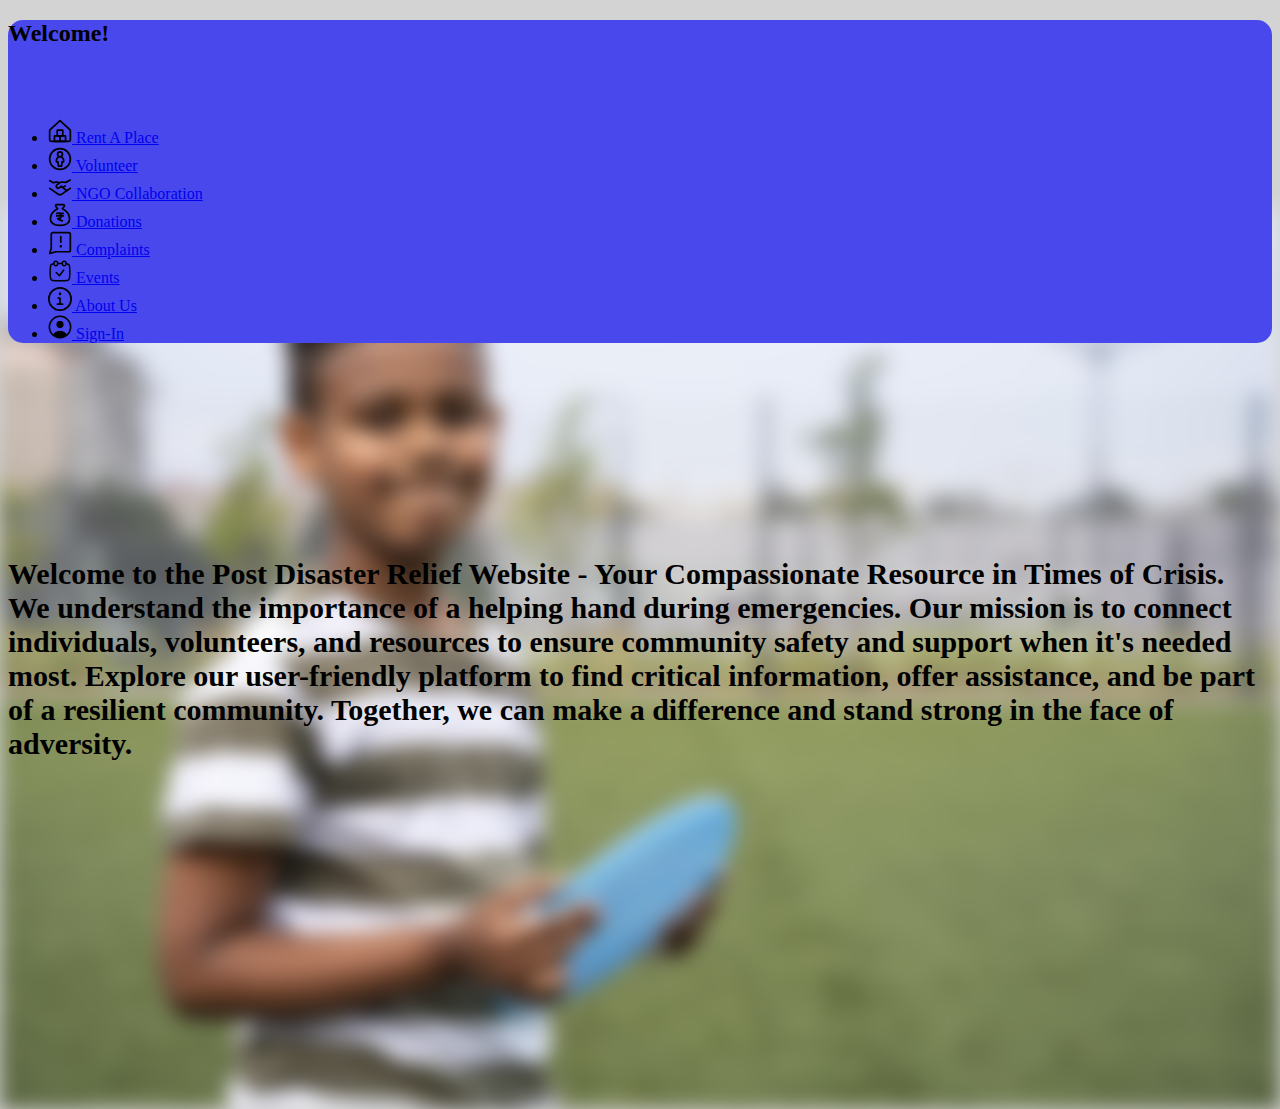
<file: index.html>
<!DOCTYPE html>
<html lang="en">
  <head>
    <meta charset="UTF-8" />
    <meta name="viewport" content="width=device-width, initial-scale=1.0" />
    <title>Emergency website</title>
    <link
      href="https://cdn.jsdelivr.net/npm/bootstrap@5.3.0/dist/css/bootstrap.min.css"
      rel="stylesheet"
      integrity="sha384-9ndCyUaIbzAi2FUVXJi0CjmCapSmO7SnpJef0486qhLnuZ2cdeRhO02iuK6FUUVM"
      crossorigin="anonymous"
    />
    <link rel="stylesheet" href="css/index.css" />
    <link rel="stylesheet" href="css/homepagebg.css">
  </head>
  <body>
    <section class="navigation" id="navbar">
      <div class="px-3 py-2 text-bg-dark border-bottom">
        <div class="container-fluid">
          <div
            class="d-flex flex-wrap align-items-center justify-content-center justify-content-lg-start"
          >
            <div>
              <h2>Welcome!</h2>
            </div>
            <a
              href="/"
              class="d-flex align-items-center my-2 my-lg-0 me-lg-auto text-black text-decoration-none"
            >
              <svg
                class="bi me-2"
                width="40"
                height="32"
                role="img"
                aria-label="Bootstrap"
              >
                <use xlink:href="#bootstrap"></use>
              </svg>
            </a>

            <ul
              class="nav col-12 col-lg-auto my-2 justify-content-center my-md-0 text-small"
            >
              <li>
                <a href="html/rent.html" class="nav-link text-black">
                  <svg
                    class="bi d-block mx-auto mb-1"
                    xmlns="http://www.w3.org/2000/svg"
                    fill="none"
                    viewBox="-0.5 -0.5 14 14"
                    height="24"
                    width="24"
                  >
                    <g
                      id="warehouse-1--delivery-warehouse-shipping-fulfillment"
                    >
                      <path
                        id="Vector"
                        stroke="#000000"
                        stroke-linecap="round"
                        stroke-linejoin="round"
                        d="M12.536 6.444a0.928 0.928 0 0 0 -0.297 -0.687L6.5 0.464 0.761 5.757a0.929 0.929 0 0 0 -0.297 0.687v5.163a0.929 0.929 0 0 0 0.929 0.929h10.214a0.929 0.929 0 0 0 0.929 -0.929V6.444Z"
                        stroke-width="1"
                      ></path>
                      <path
                        id="Rectangle 756"
                        stroke="#000000"
                        stroke-linecap="round"
                        stroke-linejoin="round"
                        d="M6.732 9.287h2.785s0.232 0 0.232 0.232v2.785s0 0.232 -0.232 0.232H6.732s-0.232 0 -0.232 -0.232v-2.785s0 -0.232 0.232 -0.232"
                        stroke-width="1"
                      ></path>
                      <path
                        id="Rectangle 758"
                        stroke="#000000"
                        stroke-linecap="round"
                        stroke-linejoin="round"
                        d="M5.107 6.037h2.785s0.232 0 0.232 0.232V9.054s0 0.232 -0.232 0.232H5.107s-0.232 0 -0.232 -0.232V6.269s0 -0.232 0.232 -0.232"
                        stroke-width="1"
                      ></path>
                      <path
                        id="Rectangle 757"
                        stroke="#000000"
                        stroke-linecap="round"
                        stroke-linejoin="round"
                        d="M3.483 9.287H6.268s0.232 0 0.232 0.232v2.785s0 0.232 -0.232 0.232H3.483s-0.232 0 -0.232 -0.232v-2.785s0 -0.232 0.232 -0.232"
                        stroke-width="1"
                      ></path>
                    </g>
                  </svg>
                  Rent A Place
                </a>
              </li>
              <li>
                <a href="html/volunteer.html" class="nav-link text-black">
                  <svg
                    class="bi d-block mx-auto mb-1"
                    xmlns="http://www.w3.org/2000/svg"
                    fill="none"
                    viewBox="-0.5 -0.5 14 14"
                    height="24"
                    width="24"
                  >
                    <g id="attribution">
                      <path
                        id="Ellipse 50"
                        stroke="#000000"
                        stroke-linecap="round"
                        stroke-linejoin="round"
                        d="M0.464 6.5a6.036 6.036 0 1 0 12.071 0 6.036 6.036 0 1 0 -12.071 0"
                        stroke-width="1"
                      ></path>
                      <path
                        id="Ellipse 235"
                        stroke="#000000"
                        stroke-linecap="round"
                        stroke-linejoin="round"
                        d="M5.077 3.782a1.415 1.415 0 1 0 2.83 0 1.415 1.415 0 1 0 -2.83 0"
                        stroke-width="1"
                      ></path>
                      <path
                        id="Ellipse 236"
                        stroke="#000000"
                        stroke-linecap="round"
                        stroke-linejoin="round"
                        d="m7.708 8.218 -0.302 2.416H5.594L5.292 8.218h-0.604a0.302 0.302 0 0 1 -0.303 -0.303v-0.604a2.114 2.114 0 1 1 4.229 0v0.604c0 0.167 -0.136 0.303 -0.303 0.303h-0.604Z"
                        stroke-width="1"
                      ></path>
                    </g>
                  </svg>
                  Volunteer
                </a>
              </li>
              <li>
                <a href="html/ngo.html" class="nav-link text-black">
                  <svg
                    class="bi d-block mx-auto mb-1"
                    xmlns="http://www.w3.org/2000/svg"
                    fill="none"
                    viewBox="-0.5 -0.5 14 14"
                    height="24"
                    width="24"
                  >
                    <g
                      id="business-handshake--deal-contract-business-money-payment-agreement"
                    >
                      <path
                        id="Rectangle 8"
                        stroke="#000000"
                        stroke-linecap="round"
                        stroke-linejoin="round"
                        d="m0.509 2.865 2.037 1.096 1.82 -0.314a2.071 2.071 0 0 1 1.712 0.478v0"
                        stroke-width="1"
                      ></path>
                      <path
                        id="Rectangle 9"
                        stroke="#000000"
                        stroke-linecap="round"
                        stroke-linejoin="round"
                        d="M10.476 8.619 7.596 10.666a1.857 1.857 0 0 1 -2.122 0.02L0.509 7.301"
                        stroke-width="1"
                      ></path>
                      <path
                        id="Vector 1282"
                        stroke="#000000"
                        stroke-linecap="round"
                        stroke-linejoin="round"
                        d="m12.445 7.28 -2.038 1.393 -3.163 -2.554 -1.163 0.846a1.086 1.086 0 0 1 -1.494 -0.21v0a1.086 1.086 0 0 1 0.157 -1.498l1.212 -1.019a2.786 2.786 0 0 1 2.089 -0.639l1.888 0.202 2.513 -1.359"
                        stroke-width="1"
                      ></path>
                      <path
                        id="Vector 1289"
                        stroke="#000000"
                        stroke-linecap="round"
                        stroke-linejoin="round"
                        d="M7.244 6.126c0.761 0.678 1.84 0.332 2.242 -0.222"
                        stroke-width="1"
                      ></path>
                    </g>
                  </svg>
                  NGO Collaboration
                </a>
              </li>
              <li>
                <a href="html/donation.html" class="nav-link text-black">
                  <svg
                    class="bi d-block mx-auto mb-1"
                    xmlns="http://www.w3.org/2000/svg"
                    fill="none"
                    viewBox="-0.5 -0.5 14 14"
                    height="24"
                    width="24"
                  >
                    <g id="bag-rupee--bag-payment-cash-money-finance">
                      <path
                        id="Vector 1002"
                        stroke="#000000"
                        stroke-linecap="round"
                        stroke-linejoin="round"
                        d="M4.604 5.571h3.792"
                        stroke-width="1"
                      ></path>
                      <path
                        id="Vector 1003"
                        stroke="#000000"
                        stroke-linecap="round"
                        stroke-linejoin="round"
                        d="M4.604 7.061h3.792"
                        stroke-width="1"
                      ></path>
                      <path
                        id="Vector 1004"
                        stroke="#000000"
                        stroke-linecap="round"
                        stroke-linejoin="round"
                        d="M6.229 5.571c0.361 0.09 1.084 0.407 1.084 1.354 0 1.625 -2.167 1.625 -2.167 1.625s1.084 0.948 2.709 1.355"
                        stroke-width="1"
                      ></path>
                      <path
                        id="Vector"
                        stroke="#000000"
                        stroke-linecap="round"
                        stroke-linejoin="round"
                        d="M6.5 12.536c3.25 0 5.571 -1.15 5.571 -3.709 0 -2.781 -1.393 -4.635 -4.179 -6.026l1.096 -1.41A0.611 0.611 0 0 0 8.469 0.464H4.531a0.613 0.613 0 0 0 -0.52 0.927L5.107 2.81C2.321 4.21 0.929 6.064 0.929 8.846 0.929 11.386 3.25 12.536 6.5 12.536Z"
                        stroke-width="1"
                      ></path>
                    </g>
                  </svg>
                  Donations
                </a>
              </li>
              <li>
                <a href="html/complaint.html" class="nav-link text-black">
                  <svg
                    class="bi d-block mx-auto mb-1"
                    xmlns="http://www.w3.org/2000/svg"
                    fill="none"
                    viewBox="-0.5 -0.5 14 14"
                    height="24"
                    width="24"
                  >
                    <g
                      id="chat-bubble-square-warning--bubble-square-messages-notification-chat-message-warning-alert"
                    >
                      <path
                        id="Vector"
                        stroke="#000000"
                        stroke-linecap="round"
                        stroke-linejoin="round"
                        d="m4.179 11.607 -3.714 0.929 0.929 -2.786v-8.357a0.929 0.929 0 0 1 0.929 -0.929h9.286a0.929 0.929 0 0 1 0.929 0.929v9.286a0.929 0.929 0 0 1 -0.929 0.929h-7.429Z"
                        stroke-width="1"
                      ></path>
                      <path
                        id="Vector_2"
                        stroke="#000000"
                        stroke-linecap="round"
                        stroke-linejoin="round"
                        d="M6.964 2.786v3.25"
                        stroke-width="1"
                      ></path>
                      <g id="Group 4494">
                        <path
                          id="Vector_3"
                          stroke="#000000"
                          stroke-linecap="round"
                          stroke-linejoin="round"
                          d="M6.964 8.589a0.232 0.232 0 0 1 0 -0.464"
                          stroke-width="1"
                        ></path>
                        <path
                          id="Vector_4"
                          stroke="#000000"
                          stroke-linecap="round"
                          stroke-linejoin="round"
                          d="M6.964 8.589a0.232 0.232 0 0 0 0 -0.464"
                          stroke-width="1"
                        ></path>
                      </g>
                    </g>
                  </svg>
                  Complaints
                </a>
              </li>
              <li>
                <a href="html/event.html" class="nav-link text-black">
                  <svg
                    class="bi d-block mx-auto mb-1"
                    xmlns="http://www.w3.org/2000/svg"
                    fill="none"
                    viewBox="-1.5 -1.5 48 48"
                    height="24"
                    width="24"
                  >
                    <g
                      id="calendar-check--approve-calendar-check-date-day-month-success"
                    >
                      <path
                        id="Vector 1455"
                        stroke="#000"
                        stroke-linecap="round"
                        stroke-linejoin="round"
                        d="M15 25.3621875 21.346875 31.875 30 20.625"
                        stroke-width="3"
                      ></path>
                      <path
                        id="Subtract"
                        stroke="#000"
                        stroke-linecap="round"
                        stroke-linejoin="round"
                        d="M10.315312500000001 8.027812500000001c-1.0659375 0.103125 -1.9875 0.2109375 -2.7675 0.315 -2.0615625 0.2746875 -3.6346874999999996 1.82625 -3.93 3.8850000000000002C3.2353125 14.8940625 2.8125 19.134375 2.8125 24.84375c0 5.709375 0.42281250000000004 9.950625 0.8053125 12.616875 0.2953125 2.0587500000000003 1.8684375000000002 3.609375 3.93 3.8850000000000002 2.9343749999999997 0.3909375 7.856250000000001 0.841875 14.952187499999999 0.841875 7.095 0 12.016874999999999 -0.44999999999999996 14.952187499999999 -0.841875 2.0615625 -0.2746875 3.6346874999999996 -1.82625 3.93 -3.8850000000000002 0.38249999999999995 -2.66625 0.8053125 -6.907500000000001 0.8053125 -12.616875 0 -5.7084375000000005 -0.42281250000000004 -9.9496875 -0.8053125 -12.615937500000001 -0.2953125 -2.0587500000000003 -1.8684375000000002 -3.6103125 -3.93 -3.8850000000000002a77.0371875 77.0371875 0 0 0 -2.7675 -0.315"
                        stroke-width="3"
                      ></path>
                      <path
                        id="Subtract_2"
                        stroke="#000"
                        stroke-linecap="round"
                        stroke-linejoin="round"
                        d="M27.1875 7.569375A153.78468750000002 153.78468750000002 0 0 0 22.5 7.5c-1.68375 0 -3.245625 0.025312499999999998 -4.6875 0.06937499999999999"
                        stroke-width="3"
                      ></path>
                      <path
                        id="Vector"
                        stroke="#000"
                        stroke-linecap="round"
                        stroke-linejoin="round"
                        d="M27.199687500000003 8.690624999999999c0.040312499999999994 1.9500000000000002 1.3209375 3.463125 3.2709375 3.493125a30.915 30.915 0 0 0 0.93375 0c1.9500000000000002 -0.03 3.2306250000000003 -1.5431249999999999 3.2709375 -3.493125a57.433125000000004 57.433125000000004 0 0 0 0 -2.38125c-0.040312499999999994 -1.9500000000000002 -1.3209375 -3.463125 -3.2709375 -3.493125a30.41625 30.41625 0 0 0 -0.93375 0c-1.9500000000000002 0.03 -3.2306250000000003 1.5431249999999999 -3.2709375 3.493125a57.433125000000004 57.433125000000004 0 0 0 0 2.38125Z"
                        stroke-width="3"
                      ></path>
                      <path
                        id="Vector_2"
                        stroke="#000"
                        stroke-linecap="round"
                        stroke-linejoin="round"
                        d="M10.3246875 8.690624999999999c0.040312499999999994 1.9500000000000002 1.3209375 3.463125 3.2709375 3.493125a30.915 30.915 0 0 0 0.93375 0c1.9500000000000002 -0.03 3.2306250000000003 -1.5431249999999999 3.2709375 -3.493125a57.433125000000004 57.433125000000004 0 0 0 0 -2.38125c-0.040312499999999994 -1.9500000000000002 -1.3209375 -3.463125 -3.2709375 -3.493125a30.41625 30.41625 0 0 0 -0.93375 0c-1.9500000000000002 0.03 -3.2306250000000003 1.5431249999999999 -3.2709375 3.493125a57.433125000000004 57.433125000000004 0 0 0 0 2.38125Z"
                        stroke-width="3"
                      ></path>
                    </g>
                  </svg>
                  Events
                </a>
              </li>
              <li>
                <a href="html/about.html" class="nav-link text-black">
                  <svg
                    class="bi d-block mx-auto mb-1"
                    xmlns="http://www.w3.org/2000/svg"
                    fill="none"
                    viewBox="0 0 14 14"
                    height="24"
                    width="24"
                  >
                    <g
                      id="information-circle--information-frame-info-more-help-point-circle"
                    >
                      <path
                        id="Vector"
                        stroke="#000000"
                        stroke-linecap="round"
                        stroke-linejoin="round"
                        d="M7 13.5C10.5899 13.5 13.5 10.5899 13.5 7C13.5 3.41015 10.5899 0.5 7 0.5C3.41015 0.5 0.5 3.41015 0.5 7C0.5 10.5899 3.41015 13.5 7 13.5Z"
                      ></path>
                      <path
                        id="Vector_2"
                        stroke="#000000"
                        stroke-linecap="round"
                        stroke-linejoin="round"
                        d="M5.5 10H8.5"
                      ></path>
                      <path
                        id="Vector_3"
                        stroke="#000000"
                        stroke-linecap="round"
                        stroke-linejoin="round"
                        d="M7 10V6.5H6"
                      ></path>
                      <g id="Group 2605">
                        <path
                          id="Ellipse 1111"
                          stroke="#000000"
                          stroke-linecap="round"
                          stroke-linejoin="round"
                          d="M7 4.25C6.86193 4.25 6.75 4.13807 6.75 4C6.75 3.86193 6.86193 3.75 7 3.75"
                        ></path>
                        <path
                          id="Ellipse 1112"
                          stroke="#000000"
                          stroke-linecap="round"
                          stroke-linejoin="round"
                          d="M7 4.25C7.13807 4.25 7.25 4.13807 7.25 4C7.25 3.86193 7.13807 3.75 7 3.75"
                        ></path>
                      </g>
                    </g>
                  </svg>
                  About Us
                </a>
              </li>
              <li>
                <a href="html/sign-in.html" class="nav-link text-black">
                  <svg
                    class="bi d-block mx-auto mb-1"
                    xmlns="http://www.w3.org/2000/svg"
                    fill="none"
                    viewBox="-0.5 -0.5 24 24"
                    height="24"
                    width="24"
                  >
                    <g
                      id="user-circle-single--circle-geometric-human-person-single-user"
                    >
                      <path
                        id="Vector"
                        fill="#000000"
                        d="M11.5 13.142857142857142a4.107142857142857 4.107142857142857 0 1 0 0 -8.214285714285714 4.107142857142857 4.107142857142857 0 0 0 0 8.214285714285714Z"
                        stroke-width="1"
                      ></path>
                      <path
                        id="Intersect"
                        fill="#000000"
                        d="M18.51664285714286 19.55A10.6375 10.6375 0 0 1 11.5 22.178571428571427a10.6375 10.6375 0 0 1 -7.016642857142856 -2.6285714285714286A8.209357142857142 8.209357142857142 0 0 1 11.5 15.607142857142856c2.9719285714285713 0 5.574214285714286 1.577142857142857 7.016642857142856 3.9428571428571426Z"
                        stroke-width="1"
                      ></path>
                      <path
                        id="Subtract"
                        fill="#4848ED"
                        fill-rule="evenodd"
                        d="M4.483357142857143 19.55A8.209357142857142 8.209357142857142 0 0 1 11.5 15.607142857142856c2.9719285714285713 0 5.574214285714286 1.577142857142857 7.016642857142856 3.9428571428571426a10.678571428571429 10.678571428571429 0 1 0 -14.03492857142857 0ZM11.5 13.142857142857142a4.107142857142857 4.107142857142857 0 1 0 0 -8.214285714285714 4.107142857142857 4.107142857142857 0 0 0 0 8.214285714285714Z"
                        clip-rule="evenodd"
                        stroke-width="1"
                      ></path>
                      <path
                        id="Vector_2"
                        stroke="#4848ED"
                        stroke-linecap="round"
                        stroke-linejoin="round"
                        d="M11.5 13.142857142857142a4.107142857142857 4.107142857142857 0 1 0 0 -8.214285714285714 4.107142857142857 4.107142857142857 0 0 0 0 8.214285714285714Z"
                        stroke-width="1"
                      ></path>
                      <path
                        id="Vector_3"
                        stroke="#000000"
                        stroke-linecap="round"
                        stroke-linejoin="round"
                        d="M4.484999999999999 19.55a8.214285714285714 8.214285714285714 0 0 1 14.029999999999998 0"
                        stroke-width="1"
                      ></path>
                      <path
                        id="Vector_4"
                        stroke="#000000"
                        stroke-linecap="round"
                        stroke-linejoin="round"
                        d="M11.5 22.178571428571427a10.678571428571429 10.678571428571429 0 1 0 0 -21.357142857142858 10.678571428571429 10.678571428571429 0 0 0 0 21.357142857142858Z"
                        stroke-width="1.5"
                      ></path>
                    </g>
                  </svg>
                  Sign-In
                </a>
              </li>
            </ul>
          </div>
        </div>
      </div>
    </section>

    <section id="hero" class="gradient">
      <div class="background"></div>
      <div class="px-4 py-5 my-5 text-center">
        <div class="col-lg-10 mx-auto">
          <p class="lead mb-4">Welcome to the Post Disaster Relief Website - Your Compassionate Resource in Times of Crisis. We understand the importance of a helping hand during emergencies. Our mission is to connect individuals, volunteers, and resources to ensure community safety and support when it's needed most. Explore our user-friendly platform to find critical information, offer assistance, and be part of a resilient community. Together, we can make a difference and stand strong in the face of adversity. </p>
        
        </div>
      </div>
    </section>

    <script
      src="https://cdn.jsdelivr.net/npm/bootstrap@5.3.0/dist/js/bootstrap.bundle.min.js"
      integrity="sha384-geWF76RCwLtnZ8qwWowPQNguL3RmwHVBC9FhGdlKrxdiJJigb/j/68SIy3Te4Bkz"
      crossorigin="anonymous"
    ></script>
    <script src="js/index.js"></script>
    <!--var(--bs-secondary-color)-->
  </body>
</html>
</file>
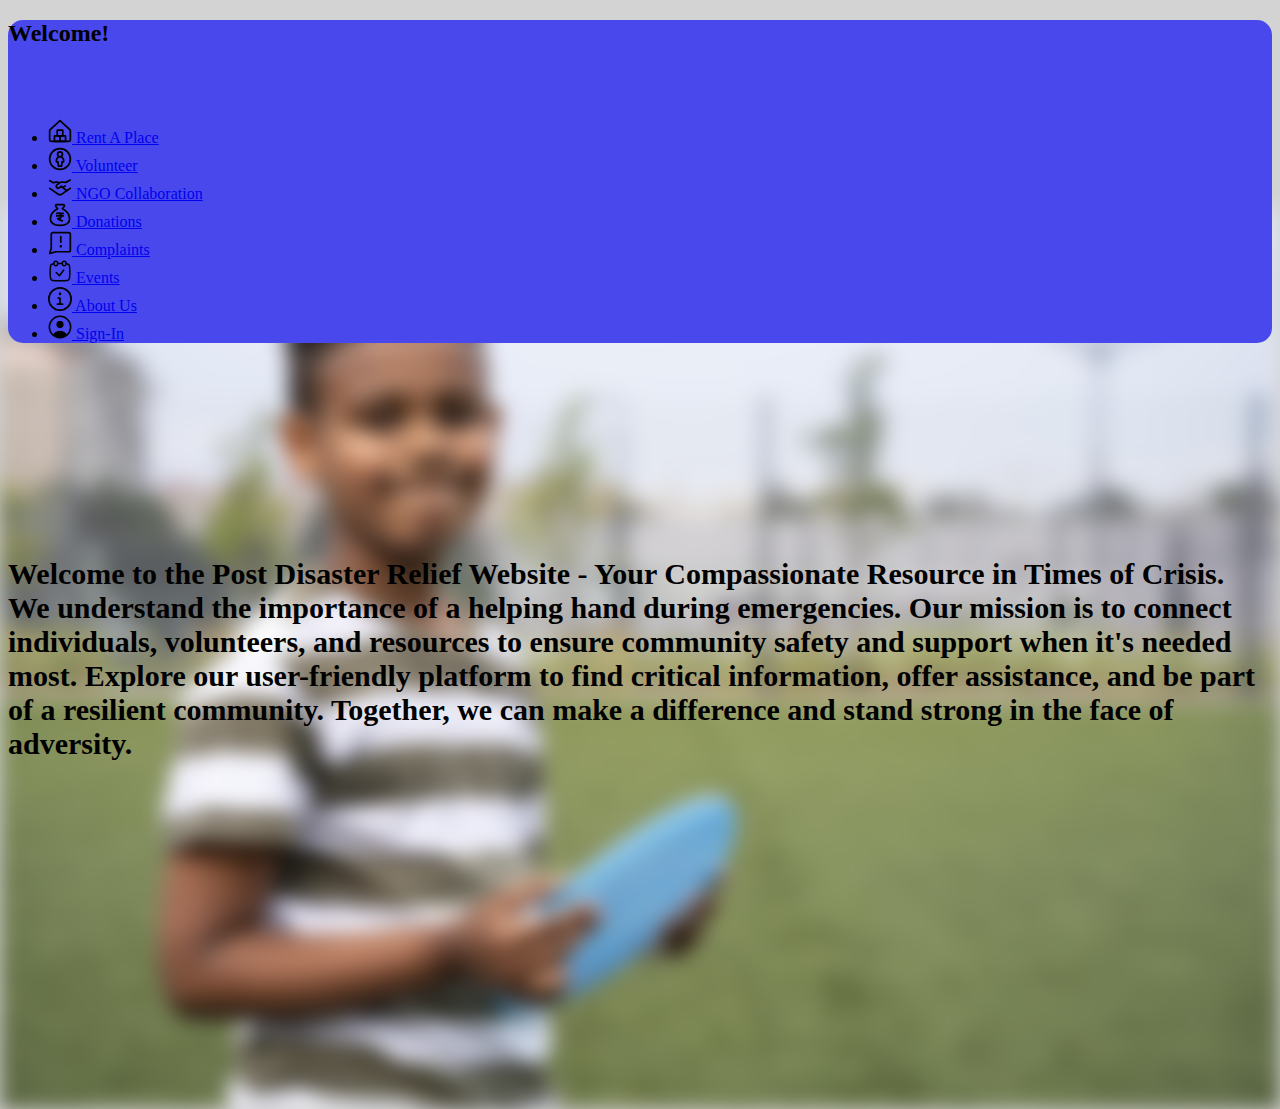
<file: html/index.html>
<!DOCTYPE html>
<html lang="en">
  <head>
    <meta charset="UTF-8" />
    <meta name="viewport" content="width=device-width, initial-scale=1.0" />
    <title>Emergency website</title>
    <link
      href="https://cdn.jsdelivr.net/npm/bootstrap@5.3.0/dist/css/bootstrap.min.css"
      rel="stylesheet"
      integrity="sha384-9ndCyUaIbzAi2FUVXJi0CjmCapSmO7SnpJef0486qhLnuZ2cdeRhO02iuK6FUUVM"
      crossorigin="anonymous"
    />
    <link rel="stylesheet" href="../css/index.css" />
    <link rel="stylesheet" href="../css/homepagebg.css">
  </head>
  <body>
    <section class="navigation" id="navbar">
      <div class="px-3 py-2 text-bg-dark border-bottom">
        <div class="container-fluid">
          <div
            class="d-flex flex-wrap align-items-center justify-content-center justify-content-lg-start"
          >
            <div>
              <h2>Welcome!</h2>
            </div>
            <a
              href="/"
              class="d-flex align-items-center my-2 my-lg-0 me-lg-auto text-black text-decoration-none"
            >
              <svg
                class="bi me-2"
                width="40"
                height="32"
                role="img"
                aria-label="Bootstrap"
              >
                <use xlink:href="#bootstrap"></use>
              </svg>
            </a>

            <ul
              class="nav col-12 col-lg-auto my-2 justify-content-center my-md-0 text-small"
            >
              <li>
                <a href="rent.html" class="nav-link text-black">
                  <svg
                    class="bi d-block mx-auto mb-1"
                    xmlns="http://www.w3.org/2000/svg"
                    fill="none"
                    viewBox="-0.5 -0.5 14 14"
                    height="24"
                    width="24"
                  >
                    <g
                      id="warehouse-1--delivery-warehouse-shipping-fulfillment"
                    >
                      <path
                        id="Vector"
                        stroke="#000000"
                        stroke-linecap="round"
                        stroke-linejoin="round"
                        d="M12.536 6.444a0.928 0.928 0 0 0 -0.297 -0.687L6.5 0.464 0.761 5.757a0.929 0.929 0 0 0 -0.297 0.687v5.163a0.929 0.929 0 0 0 0.929 0.929h10.214a0.929 0.929 0 0 0 0.929 -0.929V6.444Z"
                        stroke-width="1"
                      ></path>
                      <path
                        id="Rectangle 756"
                        stroke="#000000"
                        stroke-linecap="round"
                        stroke-linejoin="round"
                        d="M6.732 9.287h2.785s0.232 0 0.232 0.232v2.785s0 0.232 -0.232 0.232H6.732s-0.232 0 -0.232 -0.232v-2.785s0 -0.232 0.232 -0.232"
                        stroke-width="1"
                      ></path>
                      <path
                        id="Rectangle 758"
                        stroke="#000000"
                        stroke-linecap="round"
                        stroke-linejoin="round"
                        d="M5.107 6.037h2.785s0.232 0 0.232 0.232V9.054s0 0.232 -0.232 0.232H5.107s-0.232 0 -0.232 -0.232V6.269s0 -0.232 0.232 -0.232"
                        stroke-width="1"
                      ></path>
                      <path
                        id="Rectangle 757"
                        stroke="#000000"
                        stroke-linecap="round"
                        stroke-linejoin="round"
                        d="M3.483 9.287H6.268s0.232 0 0.232 0.232v2.785s0 0.232 -0.232 0.232H3.483s-0.232 0 -0.232 -0.232v-2.785s0 -0.232 0.232 -0.232"
                        stroke-width="1"
                      ></path>
                    </g>
                  </svg>
                  Rent A Place
                </a>
              </li>
              <li>
                <a href="volunteer.html" class="nav-link text-black">
                  <svg
                    class="bi d-block mx-auto mb-1"
                    xmlns="http://www.w3.org/2000/svg"
                    fill="none"
                    viewBox="-0.5 -0.5 14 14"
                    height="24"
                    width="24"
                  >
                    <g id="attribution">
                      <path
                        id="Ellipse 50"
                        stroke="#000000"
                        stroke-linecap="round"
                        stroke-linejoin="round"
                        d="M0.464 6.5a6.036 6.036 0 1 0 12.071 0 6.036 6.036 0 1 0 -12.071 0"
                        stroke-width="1"
                      ></path>
                      <path
                        id="Ellipse 235"
                        stroke="#000000"
                        stroke-linecap="round"
                        stroke-linejoin="round"
                        d="M5.077 3.782a1.415 1.415 0 1 0 2.83 0 1.415 1.415 0 1 0 -2.83 0"
                        stroke-width="1"
                      ></path>
                      <path
                        id="Ellipse 236"
                        stroke="#000000"
                        stroke-linecap="round"
                        stroke-linejoin="round"
                        d="m7.708 8.218 -0.302 2.416H5.594L5.292 8.218h-0.604a0.302 0.302 0 0 1 -0.303 -0.303v-0.604a2.114 2.114 0 1 1 4.229 0v0.604c0 0.167 -0.136 0.303 -0.303 0.303h-0.604Z"
                        stroke-width="1"
                      ></path>
                    </g>
                  </svg>
                  Volunteer
                </a>
              </li>
              <li>
                <a href="ngo.html" class="nav-link text-black">
                  <svg
                    class="bi d-block mx-auto mb-1"
                    xmlns="http://www.w3.org/2000/svg"
                    fill="none"
                    viewBox="-0.5 -0.5 14 14"
                    height="24"
                    width="24"
                  >
                    <g
                      id="business-handshake--deal-contract-business-money-payment-agreement"
                    >
                      <path
                        id="Rectangle 8"
                        stroke="#000000"
                        stroke-linecap="round"
                        stroke-linejoin="round"
                        d="m0.509 2.865 2.037 1.096 1.82 -0.314a2.071 2.071 0 0 1 1.712 0.478v0"
                        stroke-width="1"
                      ></path>
                      <path
                        id="Rectangle 9"
                        stroke="#000000"
                        stroke-linecap="round"
                        stroke-linejoin="round"
                        d="M10.476 8.619 7.596 10.666a1.857 1.857 0 0 1 -2.122 0.02L0.509 7.301"
                        stroke-width="1"
                      ></path>
                      <path
                        id="Vector 1282"
                        stroke="#000000"
                        stroke-linecap="round"
                        stroke-linejoin="round"
                        d="m12.445 7.28 -2.038 1.393 -3.163 -2.554 -1.163 0.846a1.086 1.086 0 0 1 -1.494 -0.21v0a1.086 1.086 0 0 1 0.157 -1.498l1.212 -1.019a2.786 2.786 0 0 1 2.089 -0.639l1.888 0.202 2.513 -1.359"
                        stroke-width="1"
                      ></path>
                      <path
                        id="Vector 1289"
                        stroke="#000000"
                        stroke-linecap="round"
                        stroke-linejoin="round"
                        d="M7.244 6.126c0.761 0.678 1.84 0.332 2.242 -0.222"
                        stroke-width="1"
                      ></path>
                    </g>
                  </svg>
                  NGO Collaboration
                </a>
              </li>
              <li>
                <a href="donation.html" class="nav-link text-black">
                  <svg
                    class="bi d-block mx-auto mb-1"
                    xmlns="http://www.w3.org/2000/svg"
                    fill="none"
                    viewBox="-0.5 -0.5 14 14"
                    height="24"
                    width="24"
                  >
                    <g id="bag-rupee--bag-payment-cash-money-finance">
                      <path
                        id="Vector 1002"
                        stroke="#000000"
                        stroke-linecap="round"
                        stroke-linejoin="round"
                        d="M4.604 5.571h3.792"
                        stroke-width="1"
                      ></path>
                      <path
                        id="Vector 1003"
                        stroke="#000000"
                        stroke-linecap="round"
                        stroke-linejoin="round"
                        d="M4.604 7.061h3.792"
                        stroke-width="1"
                      ></path>
                      <path
                        id="Vector 1004"
                        stroke="#000000"
                        stroke-linecap="round"
                        stroke-linejoin="round"
                        d="M6.229 5.571c0.361 0.09 1.084 0.407 1.084 1.354 0 1.625 -2.167 1.625 -2.167 1.625s1.084 0.948 2.709 1.355"
                        stroke-width="1"
                      ></path>
                      <path
                        id="Vector"
                        stroke="#000000"
                        stroke-linecap="round"
                        stroke-linejoin="round"
                        d="M6.5 12.536c3.25 0 5.571 -1.15 5.571 -3.709 0 -2.781 -1.393 -4.635 -4.179 -6.026l1.096 -1.41A0.611 0.611 0 0 0 8.469 0.464H4.531a0.613 0.613 0 0 0 -0.52 0.927L5.107 2.81C2.321 4.21 0.929 6.064 0.929 8.846 0.929 11.386 3.25 12.536 6.5 12.536Z"
                        stroke-width="1"
                      ></path>
                    </g>
                  </svg>
                  Donations
                </a>
              </li>
              <li>
                <a href="complaint.html" class="nav-link text-black">
                  <svg
                    class="bi d-block mx-auto mb-1"
                    xmlns="http://www.w3.org/2000/svg"
                    fill="none"
                    viewBox="-0.5 -0.5 14 14"
                    height="24"
                    width="24"
                  >
                    <g
                      id="chat-bubble-square-warning--bubble-square-messages-notification-chat-message-warning-alert"
                    >
                      <path
                        id="Vector"
                        stroke="#000000"
                        stroke-linecap="round"
                        stroke-linejoin="round"
                        d="m4.179 11.607 -3.714 0.929 0.929 -2.786v-8.357a0.929 0.929 0 0 1 0.929 -0.929h9.286a0.929 0.929 0 0 1 0.929 0.929v9.286a0.929 0.929 0 0 1 -0.929 0.929h-7.429Z"
                        stroke-width="1"
                      ></path>
                      <path
                        id="Vector_2"
                        stroke="#000000"
                        stroke-linecap="round"
                        stroke-linejoin="round"
                        d="M6.964 2.786v3.25"
                        stroke-width="1"
                      ></path>
                      <g id="Group 4494">
                        <path
                          id="Vector_3"
                          stroke="#000000"
                          stroke-linecap="round"
                          stroke-linejoin="round"
                          d="M6.964 8.589a0.232 0.232 0 0 1 0 -0.464"
                          stroke-width="1"
                        ></path>
                        <path
                          id="Vector_4"
                          stroke="#000000"
                          stroke-linecap="round"
                          stroke-linejoin="round"
                          d="M6.964 8.589a0.232 0.232 0 0 0 0 -0.464"
                          stroke-width="1"
                        ></path>
                      </g>
                    </g>
                  </svg>
                  Complaints
                </a>
              </li>
              <li>
                <a href="event.html" class="nav-link text-black">
                  <svg
                    class="bi d-block mx-auto mb-1"
                    xmlns="http://www.w3.org/2000/svg"
                    fill="none"
                    viewBox="-1.5 -1.5 48 48"
                    height="24"
                    width="24"
                  >
                    <g
                      id="calendar-check--approve-calendar-check-date-day-month-success"
                    >
                      <path
                        id="Vector 1455"
                        stroke="#000"
                        stroke-linecap="round"
                        stroke-linejoin="round"
                        d="M15 25.3621875 21.346875 31.875 30 20.625"
                        stroke-width="3"
                      ></path>
                      <path
                        id="Subtract"
                        stroke="#000"
                        stroke-linecap="round"
                        stroke-linejoin="round"
                        d="M10.315312500000001 8.027812500000001c-1.0659375 0.103125 -1.9875 0.2109375 -2.7675 0.315 -2.0615625 0.2746875 -3.6346874999999996 1.82625 -3.93 3.8850000000000002C3.2353125 14.8940625 2.8125 19.134375 2.8125 24.84375c0 5.709375 0.42281250000000004 9.950625 0.8053125 12.616875 0.2953125 2.0587500000000003 1.8684375000000002 3.609375 3.93 3.8850000000000002 2.9343749999999997 0.3909375 7.856250000000001 0.841875 14.952187499999999 0.841875 7.095 0 12.016874999999999 -0.44999999999999996 14.952187499999999 -0.841875 2.0615625 -0.2746875 3.6346874999999996 -1.82625 3.93 -3.8850000000000002 0.38249999999999995 -2.66625 0.8053125 -6.907500000000001 0.8053125 -12.616875 0 -5.7084375000000005 -0.42281250000000004 -9.9496875 -0.8053125 -12.615937500000001 -0.2953125 -2.0587500000000003 -1.8684375000000002 -3.6103125 -3.93 -3.8850000000000002a77.0371875 77.0371875 0 0 0 -2.7675 -0.315"
                        stroke-width="3"
                      ></path>
                      <path
                        id="Subtract_2"
                        stroke="#000"
                        stroke-linecap="round"
                        stroke-linejoin="round"
                        d="M27.1875 7.569375A153.78468750000002 153.78468750000002 0 0 0 22.5 7.5c-1.68375 0 -3.245625 0.025312499999999998 -4.6875 0.06937499999999999"
                        stroke-width="3"
                      ></path>
                      <path
                        id="Vector"
                        stroke="#000"
                        stroke-linecap="round"
                        stroke-linejoin="round"
                        d="M27.199687500000003 8.690624999999999c0.040312499999999994 1.9500000000000002 1.3209375 3.463125 3.2709375 3.493125a30.915 30.915 0 0 0 0.93375 0c1.9500000000000002 -0.03 3.2306250000000003 -1.5431249999999999 3.2709375 -3.493125a57.433125000000004 57.433125000000004 0 0 0 0 -2.38125c-0.040312499999999994 -1.9500000000000002 -1.3209375 -3.463125 -3.2709375 -3.493125a30.41625 30.41625 0 0 0 -0.93375 0c-1.9500000000000002 0.03 -3.2306250000000003 1.5431249999999999 -3.2709375 3.493125a57.433125000000004 57.433125000000004 0 0 0 0 2.38125Z"
                        stroke-width="3"
                      ></path>
                      <path
                        id="Vector_2"
                        stroke="#000"
                        stroke-linecap="round"
                        stroke-linejoin="round"
                        d="M10.3246875 8.690624999999999c0.040312499999999994 1.9500000000000002 1.3209375 3.463125 3.2709375 3.493125a30.915 30.915 0 0 0 0.93375 0c1.9500000000000002 -0.03 3.2306250000000003 -1.5431249999999999 3.2709375 -3.493125a57.433125000000004 57.433125000000004 0 0 0 0 -2.38125c-0.040312499999999994 -1.9500000000000002 -1.3209375 -3.463125 -3.2709375 -3.493125a30.41625 30.41625 0 0 0 -0.93375 0c-1.9500000000000002 0.03 -3.2306250000000003 1.5431249999999999 -3.2709375 3.493125a57.433125000000004 57.433125000000004 0 0 0 0 2.38125Z"
                        stroke-width="3"
                      ></path>
                    </g>
                  </svg>
                  Events
                </a>
              </li>
              <li>
                <a href="about.html" class="nav-link text-black">
                  <svg
                    class="bi d-block mx-auto mb-1"
                    xmlns="http://www.w3.org/2000/svg"
                    fill="none"
                    viewBox="0 0 14 14"
                    height="24"
                    width="24"
                  >
                    <g
                      id="information-circle--information-frame-info-more-help-point-circle"
                    >
                      <path
                        id="Vector"
                        stroke="#000000"
                        stroke-linecap="round"
                        stroke-linejoin="round"
                        d="M7 13.5C10.5899 13.5 13.5 10.5899 13.5 7C13.5 3.41015 10.5899 0.5 7 0.5C3.41015 0.5 0.5 3.41015 0.5 7C0.5 10.5899 3.41015 13.5 7 13.5Z"
                      ></path>
                      <path
                        id="Vector_2"
                        stroke="#000000"
                        stroke-linecap="round"
                        stroke-linejoin="round"
                        d="M5.5 10H8.5"
                      ></path>
                      <path
                        id="Vector_3"
                        stroke="#000000"
                        stroke-linecap="round"
                        stroke-linejoin="round"
                        d="M7 10V6.5H6"
                      ></path>
                      <g id="Group 2605">
                        <path
                          id="Ellipse 1111"
                          stroke="#000000"
                          stroke-linecap="round"
                          stroke-linejoin="round"
                          d="M7 4.25C6.86193 4.25 6.75 4.13807 6.75 4C6.75 3.86193 6.86193 3.75 7 3.75"
                        ></path>
                        <path
                          id="Ellipse 1112"
                          stroke="#000000"
                          stroke-linecap="round"
                          stroke-linejoin="round"
                          d="M7 4.25C7.13807 4.25 7.25 4.13807 7.25 4C7.25 3.86193 7.13807 3.75 7 3.75"
                        ></path>
                      </g>
                    </g>
                  </svg>
                  About Us
                </a>
              </li>
              <li>
                <a href="sign-in.html" class="nav-link text-black">
                  <svg
                    class="bi d-block mx-auto mb-1"
                    xmlns="http://www.w3.org/2000/svg"
                    fill="none"
                    viewBox="-0.5 -0.5 24 24"
                    height="24"
                    width="24"
                  >
                    <g
                      id="user-circle-single--circle-geometric-human-person-single-user"
                    >
                      <path
                        id="Vector"
                        fill="#000000"
                        d="M11.5 13.142857142857142a4.107142857142857 4.107142857142857 0 1 0 0 -8.214285714285714 4.107142857142857 4.107142857142857 0 0 0 0 8.214285714285714Z"
                        stroke-width="1"
                      ></path>
                      <path
                        id="Intersect"
                        fill="#000000"
                        d="M18.51664285714286 19.55A10.6375 10.6375 0 0 1 11.5 22.178571428571427a10.6375 10.6375 0 0 1 -7.016642857142856 -2.6285714285714286A8.209357142857142 8.209357142857142 0 0 1 11.5 15.607142857142856c2.9719285714285713 0 5.574214285714286 1.577142857142857 7.016642857142856 3.9428571428571426Z"
                        stroke-width="1"
                      ></path>
                      <path
                        id="Subtract"
                        fill="#4848ED"
                        fill-rule="evenodd"
                        d="M4.483357142857143 19.55A8.209357142857142 8.209357142857142 0 0 1 11.5 15.607142857142856c2.9719285714285713 0 5.574214285714286 1.577142857142857 7.016642857142856 3.9428571428571426a10.678571428571429 10.678571428571429 0 1 0 -14.03492857142857 0ZM11.5 13.142857142857142a4.107142857142857 4.107142857142857 0 1 0 0 -8.214285714285714 4.107142857142857 4.107142857142857 0 0 0 0 8.214285714285714Z"
                        clip-rule="evenodd"
                        stroke-width="1"
                      ></path>
                      <path
                        id="Vector_2"
                        stroke="#4848ED"
                        stroke-linecap="round"
                        stroke-linejoin="round"
                        d="M11.5 13.142857142857142a4.107142857142857 4.107142857142857 0 1 0 0 -8.214285714285714 4.107142857142857 4.107142857142857 0 0 0 0 8.214285714285714Z"
                        stroke-width="1"
                      ></path>
                      <path
                        id="Vector_3"
                        stroke="#000000"
                        stroke-linecap="round"
                        stroke-linejoin="round"
                        d="M4.484999999999999 19.55a8.214285714285714 8.214285714285714 0 0 1 14.029999999999998 0"
                        stroke-width="1"
                      ></path>
                      <path
                        id="Vector_4"
                        stroke="#000000"
                        stroke-linecap="round"
                        stroke-linejoin="round"
                        d="M11.5 22.178571428571427a10.678571428571429 10.678571428571429 0 1 0 0 -21.357142857142858 10.678571428571429 10.678571428571429 0 0 0 0 21.357142857142858Z"
                        stroke-width="1.5"
                      ></path>
                    </g>
                  </svg>
                  Sign-In
                </a>
              </li>
            </ul>
          </div>
        </div>
      </div>
    </section>

    <section id="hero" class="gradient">
      <div class="background"></div>
      <div class="px-4 py-5 my-5 text-center">
        <div class="col-lg-10 mx-auto">
          <p class="lead mb-4">Welcome to the Post Disaster Relief Website - Your Compassionate Resource in Times of Crisis. We understand the importance of a helping hand during emergencies. Our mission is to connect individuals, volunteers, and resources to ensure community safety and support when it's needed most. Explore our user-friendly platform to find critical information, offer assistance, and be part of a resilient community. Together, we can make a difference and stand strong in the face of adversity. </p>
        
        </div>
      </div>
    </section>

    <script
      src="https://cdn.jsdelivr.net/npm/bootstrap@5.3.0/dist/js/bootstrap.bundle.min.js"
      integrity="sha384-geWF76RCwLtnZ8qwWowPQNguL3RmwHVBC9FhGdlKrxdiJJigb/j/68SIy3Te4Bkz"
      crossorigin="anonymous"
    ></script>
    <script src="../js/index.js"></script>
    <!--var(--bs-secondary-color)-->
  </body>
</html>
</file>
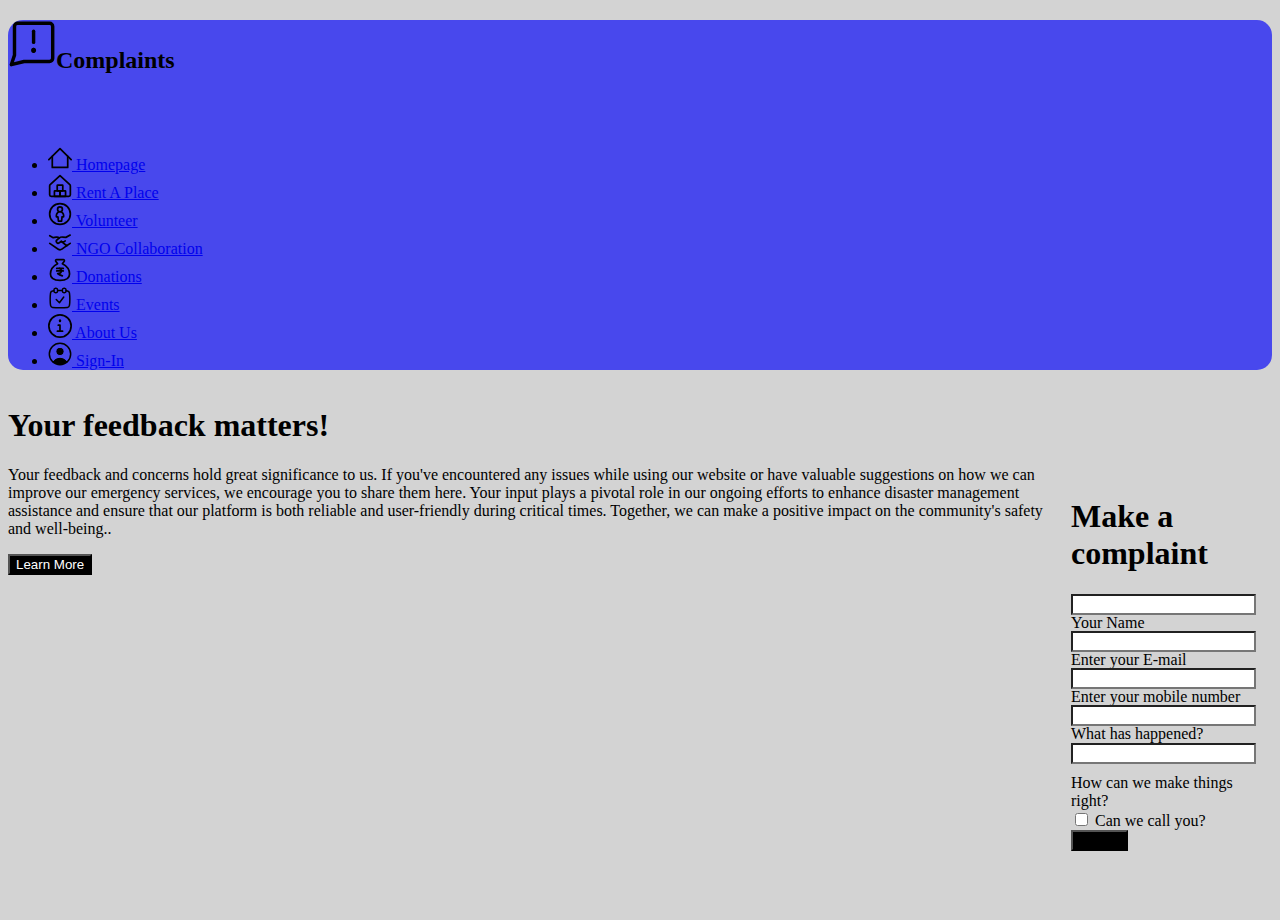
<file: html/complaint.html>
<!DOCTYPE html>
<html lang="en">
<head>
    <meta charset="UTF-8">
    <meta name="viewport" content="width=device-width, initial-scale=1.0">
    <title>Document</title>
    <link
      href="https://cdn.jsdelivr.net/npm/bootstrap@5.3.0/dist/css/bootstrap.min.css"
      rel="stylesheet"
      integrity="sha384-9ndCyUaIbzAi2FUVXJi0CjmCapSmO7SnpJef0486qhLnuZ2cdeRhO02iuK6FUUVM"
      crossorigin="anonymous"
    />
    <link rel="stylesheet" href="../css/index.css" />
    <link rel="stylesheet" href="../css/complaint.css">
</head>
<body>
    <section class="navigation" id="navbar">
        <div class="px-3 py-2 text-bg-dark border-bottom">
          <div class="container-fluid">
            <div
              class="d-flex flex-wrap align-items-center justify-content-center justify-content-lg-start"
            >
              <div>
                <h2>
                    <svg
                    xmlns="http://www.w3.org/2000/svg"
                    fill="none"
                    viewBox="-0.5 -0.5 14 14"
                    height="48"
                    width="48"
                  >
                    <g
                      id="chat-bubble-square-warning--bubble-square-messages-notification-chat-message-warning-alert"
                    >
                      <path
                        id="Vector"
                        stroke="#000000"
                        stroke-linecap="round"
                        stroke-linejoin="round"
                        d="m4.179 11.607 -3.714 0.929 0.929 -2.786v-8.357a0.929 0.929 0 0 1 0.929 -0.929h9.286a0.929 0.929 0 0 1 0.929 0.929v9.286a0.929 0.929 0 0 1 -0.929 0.929h-7.429Z"
                        stroke-width="1"
                      ></path>
                      <path
                        id="Vector_2"
                        stroke="#000000"
                        stroke-linecap="round"
                        stroke-linejoin="round"
                        d="M6.964 2.786v3.25"
                        stroke-width="1"
                      ></path>
                      <g id="Group 4494">
                        <path
                          id="Vector_3"
                          stroke="#000000"
                          stroke-linecap="round"
                          stroke-linejoin="round"
                          d="M6.964 8.589a0.232 0.232 0 0 1 0 -0.464"
                          stroke-width="1"
                        ></path>
                        <path
                          id="Vector_4"
                          stroke="#000000"
                          stroke-linecap="round"
                          stroke-linejoin="round"
                          d="M6.964 8.589a0.232 0.232 0 0 0 0 -0.464"
                          stroke-width="1"
                        ></path>
                      </g>
                    </g>
                  </svg>Complaints</h2>
              </div>
              <a
                href="/"
                class="d-flex align-items-center my-2 my-lg-0 me-lg-auto text-black text-decoration-none"
              >
                <svg
                  class="bi me-2"
                  width="40"
                  height="32"
                  role="img"
                  aria-label="Bootstrap"
                >
                  <use xlink:href="#bootstrap"></use>
                </svg>
              </a>
  
              <ul
                class="nav col-12 col-lg-auto my-2 justify-content-center my-md-0 text-small"
              >
              <li>
                <a href="#" class="nav-link text-black">
                    <svg class="bi d-block mx-auto mb-1" xmlns="http://www.w3.org/2000/svg" fill="none" viewBox="0 0 14 14" height="24" width="24">
                        <g id="home-4--home-house-roof-shelter">
                          <path id="Vector" stroke="#000000" stroke-linecap="round" stroke-linejoin="round" d="M0.5 8L7 1.5L13.5 8"></path>
                          <path id="Vector_2" stroke="#000000" stroke-linecap="round" stroke-linejoin="round" d="M2.5 6L2.5 12.5H11.5V6"></path>
                        </g></svg>
                  Homepage
                </a>
              </li>
                <li>
                  <a href="rent.html" class="nav-link text-black">
                    <svg
                      class="bi d-block mx-auto mb-1"
                      xmlns="http://www.w3.org/2000/svg"
                      fill="none"
                      viewBox="-0.5 -0.5 14 14"
                      height="24"
                      width="24"
                    >
                      <g
                        id="warehouse-1--delivery-warehouse-shipping-fulfillment"
                      >
                        <path
                          id="Vector"
                          stroke="#000000"
                          stroke-linecap="round"
                          stroke-linejoin="round"
                          d="M12.536 6.444a0.928 0.928 0 0 0 -0.297 -0.687L6.5 0.464 0.761 5.757a0.929 0.929 0 0 0 -0.297 0.687v5.163a0.929 0.929 0 0 0 0.929 0.929h10.214a0.929 0.929 0 0 0 0.929 -0.929V6.444Z"
                          stroke-width="1"
                        ></path>
                        <path
                          id="Rectangle 756"
                          stroke="#000000"
                          stroke-linecap="round"
                          stroke-linejoin="round"
                          d="M6.732 9.287h2.785s0.232 0 0.232 0.232v2.785s0 0.232 -0.232 0.232H6.732s-0.232 0 -0.232 -0.232v-2.785s0 -0.232 0.232 -0.232"
                          stroke-width="1"
                        ></path>
                        <path
                          id="Rectangle 758"
                          stroke="#000000"
                          stroke-linecap="round"
                          stroke-linejoin="round"
                          d="M5.107 6.037h2.785s0.232 0 0.232 0.232V9.054s0 0.232 -0.232 0.232H5.107s-0.232 0 -0.232 -0.232V6.269s0 -0.232 0.232 -0.232"
                          stroke-width="1"
                        ></path>
                        <path
                          id="Rectangle 757"
                          stroke="#000000"
                          stroke-linecap="round"
                          stroke-linejoin="round"
                          d="M3.483 9.287H6.268s0.232 0 0.232 0.232v2.785s0 0.232 -0.232 0.232H3.483s-0.232 0 -0.232 -0.232v-2.785s0 -0.232 0.232 -0.232"
                          stroke-width="1"
                        ></path>
                      </g>
                    </svg>
                    Rent A Place
                  </a>
                </li>
                <li>
                  <a href="volunteer.html" class="nav-link text-black">
                    <svg
                      class="bi d-block mx-auto mb-1"
                      xmlns="http://www.w3.org/2000/svg"
                      fill="none"
                      viewBox="-0.5 -0.5 14 14"
                      height="24"
                      width="24"
                    >
                      <g id="attribution">
                        <path
                          id="Ellipse 50"
                          stroke="#000000"
                          stroke-linecap="round"
                          stroke-linejoin="round"
                          d="M0.464 6.5a6.036 6.036 0 1 0 12.071 0 6.036 6.036 0 1 0 -12.071 0"
                          stroke-width="1"
                        ></path>
                        <path
                          id="Ellipse 235"
                          stroke="#000000"
                          stroke-linecap="round"
                          stroke-linejoin="round"
                          d="M5.077 3.782a1.415 1.415 0 1 0 2.83 0 1.415 1.415 0 1 0 -2.83 0"
                          stroke-width="1"
                        ></path>
                        <path
                          id="Ellipse 236"
                          stroke="#000000"
                          stroke-linecap="round"
                          stroke-linejoin="round"
                          d="m7.708 8.218 -0.302 2.416H5.594L5.292 8.218h-0.604a0.302 0.302 0 0 1 -0.303 -0.303v-0.604a2.114 2.114 0 1 1 4.229 0v0.604c0 0.167 -0.136 0.303 -0.303 0.303h-0.604Z"
                          stroke-width="1"
                        ></path>
                      </g>
                    </svg>
                    Volunteer
                  </a>
                </li>
                <li>
                  <a href="ngo.html" class="nav-link text-black">
                    <svg
                      class="bi d-block mx-auto mb-1"
                      xmlns="http://www.w3.org/2000/svg"
                      fill="none"
                      viewBox="-0.5 -0.5 14 14"
                      height="24"
                      width="24"
                    >
                      <g
                        id="business-handshake--deal-contract-business-money-payment-agreement"
                      >
                        <path
                          id="Rectangle 8"
                          stroke="#000000"
                          stroke-linecap="round"
                          stroke-linejoin="round"
                          d="m0.509 2.865 2.037 1.096 1.82 -0.314a2.071 2.071 0 0 1 1.712 0.478v0"
                          stroke-width="1"
                        ></path>
                        <path
                          id="Rectangle 9"
                          stroke="#000000"
                          stroke-linecap="round"
                          stroke-linejoin="round"
                          d="M10.476 8.619 7.596 10.666a1.857 1.857 0 0 1 -2.122 0.02L0.509 7.301"
                          stroke-width="1"
                        ></path>
                        <path
                          id="Vector 1282"
                          stroke="#000000"
                          stroke-linecap="round"
                          stroke-linejoin="round"
                          d="m12.445 7.28 -2.038 1.393 -3.163 -2.554 -1.163 0.846a1.086 1.086 0 0 1 -1.494 -0.21v0a1.086 1.086 0 0 1 0.157 -1.498l1.212 -1.019a2.786 2.786 0 0 1 2.089 -0.639l1.888 0.202 2.513 -1.359"
                          stroke-width="1"
                        ></path>
                        <path
                          id="Vector 1289"
                          stroke="#000000"
                          stroke-linecap="round"
                          stroke-linejoin="round"
                          d="M7.244 6.126c0.761 0.678 1.84 0.332 2.242 -0.222"
                          stroke-width="1"
                        ></path>
                      </g>
                    </svg>
                    NGO Collaboration
                  </a>
                </li>
                <li>
                  <a href="donation.html" class="nav-link text-black">
                    <svg
                      class="bi d-block mx-auto mb-1"
                      xmlns="http://www.w3.org/2000/svg"
                      fill="none"
                      viewBox="-0.5 -0.5 14 14"
                      height="24"
                      width="24"
                    >
                      <g id="bag-rupee--bag-payment-cash-money-finance">
                        <path
                          id="Vector 1002"
                          stroke="#000000"
                          stroke-linecap="round"
                          stroke-linejoin="round"
                          d="M4.604 5.571h3.792"
                          stroke-width="1"
                        ></path>
                        <path
                          id="Vector 1003"
                          stroke="#000000"
                          stroke-linecap="round"
                          stroke-linejoin="round"
                          d="M4.604 7.061h3.792"
                          stroke-width="1"
                        ></path>
                        <path
                          id="Vector 1004"
                          stroke="#000000"
                          stroke-linecap="round"
                          stroke-linejoin="round"
                          d="M6.229 5.571c0.361 0.09 1.084 0.407 1.084 1.354 0 1.625 -2.167 1.625 -2.167 1.625s1.084 0.948 2.709 1.355"
                          stroke-width="1"
                        ></path>
                        <path
                          id="Vector"
                          stroke="#000000"
                          stroke-linecap="round"
                          stroke-linejoin="round"
                          d="M6.5 12.536c3.25 0 5.571 -1.15 5.571 -3.709 0 -2.781 -1.393 -4.635 -4.179 -6.026l1.096 -1.41A0.611 0.611 0 0 0 8.469 0.464H4.531a0.613 0.613 0 0 0 -0.52 0.927L5.107 2.81C2.321 4.21 0.929 6.064 0.929 8.846 0.929 11.386 3.25 12.536 6.5 12.536Z"
                          stroke-width="1"
                        ></path>
                      </g>
                    </svg>
                    Donations
                  </a>
                </li>
                <li>
                  <a href="event.html" class="nav-link text-black">
                    <svg
                      class="bi d-block mx-auto mb-1"
                      xmlns="http://www.w3.org/2000/svg"
                      fill="none"
                      viewBox="-1.5 -1.5 48 48"
                      height="24"
                      width="24"
                    >
                      <g
                        id="calendar-check--approve-calendar-check-date-day-month-success"
                      >
                        <path
                          id="Vector 1455"
                          stroke="#000"
                          stroke-linecap="round"
                          stroke-linejoin="round"
                          d="M15 25.3621875 21.346875 31.875 30 20.625"
                          stroke-width="3"
                        ></path>
                        <path
                          id="Subtract"
                          stroke="#000"
                          stroke-linecap="round"
                          stroke-linejoin="round"
                          d="M10.315312500000001 8.027812500000001c-1.0659375 0.103125 -1.9875 0.2109375 -2.7675 0.315 -2.0615625 0.2746875 -3.6346874999999996 1.82625 -3.93 3.8850000000000002C3.2353125 14.8940625 2.8125 19.134375 2.8125 24.84375c0 5.709375 0.42281250000000004 9.950625 0.8053125 12.616875 0.2953125 2.0587500000000003 1.8684375000000002 3.609375 3.93 3.8850000000000002 2.9343749999999997 0.3909375 7.856250000000001 0.841875 14.952187499999999 0.841875 7.095 0 12.016874999999999 -0.44999999999999996 14.952187499999999 -0.841875 2.0615625 -0.2746875 3.6346874999999996 -1.82625 3.93 -3.8850000000000002 0.38249999999999995 -2.66625 0.8053125 -6.907500000000001 0.8053125 -12.616875 0 -5.7084375000000005 -0.42281250000000004 -9.9496875 -0.8053125 -12.615937500000001 -0.2953125 -2.0587500000000003 -1.8684375000000002 -3.6103125 -3.93 -3.8850000000000002a77.0371875 77.0371875 0 0 0 -2.7675 -0.315"
                          stroke-width="3"
                        ></path>
                        <path
                          id="Subtract_2"
                          stroke="#000"
                          stroke-linecap="round"
                          stroke-linejoin="round"
                          d="M27.1875 7.569375A153.78468750000002 153.78468750000002 0 0 0 22.5 7.5c-1.68375 0 -3.245625 0.025312499999999998 -4.6875 0.06937499999999999"
                          stroke-width="3"
                        ></path>
                        <path
                          id="Vector"
                          stroke="#000"
                          stroke-linecap="round"
                          stroke-linejoin="round"
                          d="M27.199687500000003 8.690624999999999c0.040312499999999994 1.9500000000000002 1.3209375 3.463125 3.2709375 3.493125a30.915 30.915 0 0 0 0.93375 0c1.9500000000000002 -0.03 3.2306250000000003 -1.5431249999999999 3.2709375 -3.493125a57.433125000000004 57.433125000000004 0 0 0 0 -2.38125c-0.040312499999999994 -1.9500000000000002 -1.3209375 -3.463125 -3.2709375 -3.493125a30.41625 30.41625 0 0 0 -0.93375 0c-1.9500000000000002 0.03 -3.2306250000000003 1.5431249999999999 -3.2709375 3.493125a57.433125000000004 57.433125000000004 0 0 0 0 2.38125Z"
                          stroke-width="3"
                        ></path>
                        <path
                          id="Vector_2"
                          stroke="#000"
                          stroke-linecap="round"
                          stroke-linejoin="round"
                          d="M10.3246875 8.690624999999999c0.040312499999999994 1.9500000000000002 1.3209375 3.463125 3.2709375 3.493125a30.915 30.915 0 0 0 0.93375 0c1.9500000000000002 -0.03 3.2306250000000003 -1.5431249999999999 3.2709375 -3.493125a57.433125000000004 57.433125000000004 0 0 0 0 -2.38125c-0.040312499999999994 -1.9500000000000002 -1.3209375 -3.463125 -3.2709375 -3.493125a30.41625 30.41625 0 0 0 -0.93375 0c-1.9500000000000002 0.03 -3.2306250000000003 1.5431249999999999 -3.2709375 3.493125a57.433125000000004 57.433125000000004 0 0 0 0 2.38125Z"
                          stroke-width="3"
                        ></path>
                      </g>
                    </svg>
                    Events
                  </a>
                </li>
                <li>
                  <a href="about.html" class="nav-link text-black">
                    <svg
                      class="bi d-block mx-auto mb-1"
                      xmlns="http://www.w3.org/2000/svg"
                      fill="none"
                      viewBox="0 0 14 14"
                      height="24"
                      width="24"
                    >
                      <g
                        id="information-circle--information-frame-info-more-help-point-circle"
                      >
                        <path
                          id="Vector"
                          stroke="#000000"
                          stroke-linecap="round"
                          stroke-linejoin="round"
                          d="M7 13.5C10.5899 13.5 13.5 10.5899 13.5 7C13.5 3.41015 10.5899 0.5 7 0.5C3.41015 0.5 0.5 3.41015 0.5 7C0.5 10.5899 3.41015 13.5 7 13.5Z"
                        ></path>
                        <path
                          id="Vector_2"
                          stroke="#000000"
                          stroke-linecap="round"
                          stroke-linejoin="round"
                          d="M5.5 10H8.5"
                        ></path>
                        <path
                          id="Vector_3"
                          stroke="#000000"
                          stroke-linecap="round"
                          stroke-linejoin="round"
                          d="M7 10V6.5H6"
                        ></path>
                        <g id="Group 2605">
                          <path
                            id="Ellipse 1111"
                            stroke="#000000"
                            stroke-linecap="round"
                            stroke-linejoin="round"
                            d="M7 4.25C6.86193 4.25 6.75 4.13807 6.75 4C6.75 3.86193 6.86193 3.75 7 3.75"
                          ></path>
                          <path
                            id="Ellipse 1112"
                            stroke="#000000"
                            stroke-linecap="round"
                            stroke-linejoin="round"
                            d="M7 4.25C7.13807 4.25 7.25 4.13807 7.25 4C7.25 3.86193 7.13807 3.75 7 3.75"
                          ></path>
                        </g>
                      </g>
                    </svg>
                    About Us
                  </a>
                </li>
                <li>
                  <a href="sign-in.html" class="nav-link text-black">
                    <svg
                      class="bi d-block mx-auto mb-1"
                      xmlns="http://www.w3.org/2000/svg"
                      fill="none"
                      viewBox="-0.5 -0.5 24 24"
                      height="24"
                      width="24"
                    >
                      <g
                        id="user-circle-single--circle-geometric-human-person-single-user"
                      >
                        <path
                          id="Vector"
                          fill="#000000"
                          d="M11.5 13.142857142857142a4.107142857142857 4.107142857142857 0 1 0 0 -8.214285714285714 4.107142857142857 4.107142857142857 0 0 0 0 8.214285714285714Z"
                          stroke-width="1"
                        ></path>
                        <path
                          id="Intersect"
                          fill="#000000"
                          d="M18.51664285714286 19.55A10.6375 10.6375 0 0 1 11.5 22.178571428571427a10.6375 10.6375 0 0 1 -7.016642857142856 -2.6285714285714286A8.209357142857142 8.209357142857142 0 0 1 11.5 15.607142857142856c2.9719285714285713 0 5.574214285714286 1.577142857142857 7.016642857142856 3.9428571428571426Z"
                          stroke-width="1"
                        ></path>
                        <path
                          id="Subtract"
                          fill="#4848ED"
                          fill-rule="evenodd"
                          d="M4.483357142857143 19.55A8.209357142857142 8.209357142857142 0 0 1 11.5 15.607142857142856c2.9719285714285713 0 5.574214285714286 1.577142857142857 7.016642857142856 3.9428571428571426a10.678571428571429 10.678571428571429 0 1 0 -14.03492857142857 0ZM11.5 13.142857142857142a4.107142857142857 4.107142857142857 0 1 0 0 -8.214285714285714 4.107142857142857 4.107142857142857 0 0 0 0 8.214285714285714Z"
                          clip-rule="evenodd"
                          stroke-width="1"
                        ></path>
                        <path
                          id="Vector_2"
                          stroke="#4848ED"
                          stroke-linecap="round"
                          stroke-linejoin="round"
                          d="M11.5 13.142857142857142a4.107142857142857 4.107142857142857 0 1 0 0 -8.214285714285714 4.107142857142857 4.107142857142857 0 0 0 0 8.214285714285714Z"
                          stroke-width="1"
                        ></path>
                        <path
                          id="Vector_3"
                          stroke="#000000"
                          stroke-linecap="round"
                          stroke-linejoin="round"
                          d="M4.484999999999999 19.55a8.214285714285714 8.214285714285714 0 0 1 14.029999999999998 0"
                          stroke-width="1"
                        ></path>
                        <path
                          id="Vector_4"
                          stroke="#000000"
                          stroke-linecap="round"
                          stroke-linejoin="round"
                          d="M11.5 22.178571428571427a10.678571428571429 10.678571428571429 0 1 0 0 -21.357142857142858 10.678571428571429 10.678571428571429 0 0 0 0 21.357142857142858Z"
                          stroke-width="1.5"
                        ></path>
                      </g>
                    </svg>
                    Sign-In
                  </a>
                </li>
              </ul>
            </div>
          </div>
        </div>
      </section>

      <section class="content">
        <div class="p-5 mb-4 bg-body-tertiary rounded-3">
            <div class="container-fluid py-5">
              <h1 class="display-5 fw-bold">Your feedback matters!</h1>
              <p class="col-md-6 fs-5">Your feedback and concerns hold great significance to us. If you've encountered any issues while using our website or have valuable suggestions on how we can improve our emergency services, we encourage you to share them here. Your input plays a pivotal role in our ongoing efforts to enhance disaster management assistance and ensure that our platform is both reliable and user-friendly during critical times. Together, we can make a positive impact on the community's safety and well-being..</p>
              <button class="btn btn-primary btn-lg" type="button">Learn More</button>
            </div>
          </div>

        <form class="form-signin col-md-4">
            <h1 class="h3 mb-3 fw-normal">Make a complaint</h1>
        
            <div class="form-floating">
              <input type="text" class="form-control top" id="name" ">
              <label for="name">Your Name</label>
            </div>
            <div class="form-floating">
              <input type="email" class="form-control middle" id="email" >
              <label for="email">Enter your E-mail</label>
            </div>
            <div class="form-floating">
                <input type="tel" class="form-control middle" id="mobile">
                <label for="mobile">Enter your mobile number</label>
              </div>
              <div class="form-floating">
                <input type="text" class="form-control middle" id="problem">
                <label for="problem">What has happened?</label>
              </div>
              <div class="form-floating" >
                <input type="text" class="form-control bottom" id="solution">
                <label for="solution">How can we make things right?</label>
              </div>
        
            <div class="form-check text-start my-3">
              <input class="form-check-input" type="checkbox" value="remember-me" id="flexCheckDefault">
              <label class="form-check-label" for="flexCheckDefault">
                Can we call you?
              </label>
            </div>
            <button class="btn btn-primary w-100 py-2" type="submit">Submit</button>
          </form>
      </section>
      <script src="../js/index.js"></script>
</body>
</html>
</file>
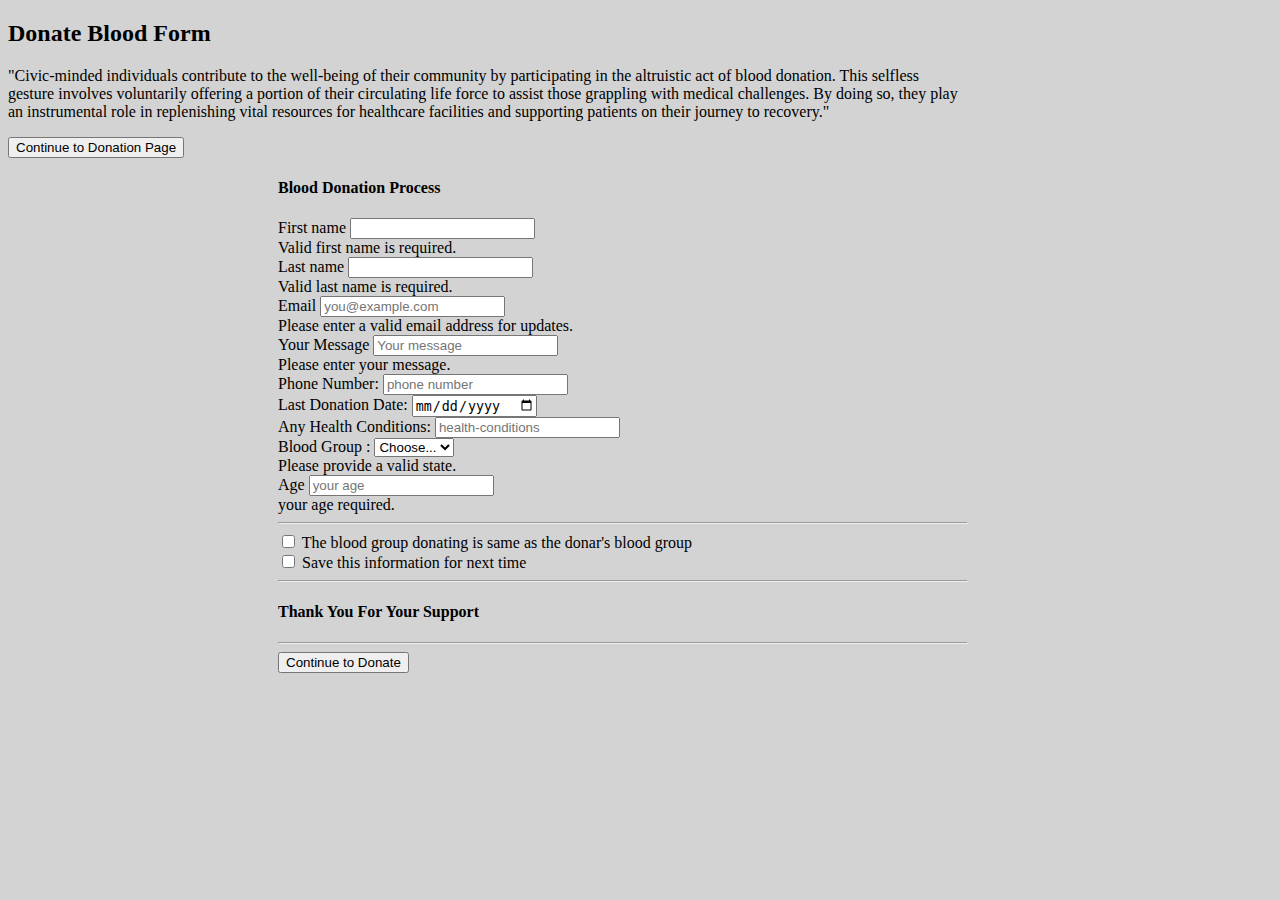
<file: html/donateblood.html>
<!DOCTYPE html>
<html lang="en">
<head>
    <meta charset="UTF-8">
    <meta name="viewport" content="width=device-width, initial-scale=1.0">
    <title>DonateBlood</title>
    <link
      href="https://cdn.jsdelivr.net/npm/bootstrap@5.3.0/dist/css/bootstrap.min.css"
      rel="stylesheet"
      integrity="sha384-9ndCyUaIbzAi2FUVXJi0CjmCapSmO7SnpJef0486qhLnuZ2cdeRhO02iuK6FUUVM"
      crossorigin="anonymous"
    />
    <link rel="stylesheet" href="../css/index.css" />
    <link rel="stylesheet" href="../css/donateblood.css">
</head>
<body>

    <section>
            <div class="container">
                <main>
                  <div class="py-5 text-center">

                    <h2>Donate Blood Form</h2>
                    <p class="lead">"Civic-minded individuals contribute to the well-being of their community by participating in the altruistic act of blood donation. This selfless gesture involves voluntarily offering a portion of their circulating life force to assist those grappling with medical challenges. By doing so, they play an instrumental role in replenishing vital resources for healthcare facilities and supporting patients on their journey to recovery."</p>
                    <button class="w-100 btn btn-primary btn-lg" type="submit">Continue to Donation Page</button>
                  </div>
              
                  <div class="row g-5">
                    <div class="col-md-7 col-lg-8">
                      <h4 class="mb-3">Blood Donation Process</h4>
                      <form class="needs-validation" novalidate="">
                        <div class="row g-3">
                          <div class="col-sm-6">
                            <label for="firstName" class="form-label">First name</label>
                            <input type="text" class="form-control" id="firstName" placeholder="" value="" required="">
                            <div class="invalid-feedback">
                              Valid first name is required.
                            </div>
                          </div>
              
                          <div class="col-sm-6">
                            <label for="lastName" class="form-label">Last name</label>
                            <input type="text" class="form-control" id="lastName" placeholder="" value="" required="">
                            <div class="invalid-feedback">
                              Valid last name is required.
                            </div>
                          </div>
              
                          <div class="col-12">
                            <label for="email" class="form-label">Email</label>
                            <input type="email" class="form-control" id="email" placeholder="you@example.com" required="">
                            <div class="invalid-feedback">
                              Please enter a valid email address for updates.
                            </div>
                          </div>
              
                          <div class="col-12">
                            <label for="message" class="form-label">Your Message</label>
                            <input type="text" class="form-control" id="message" placeholder="Your message" required="">
                            <div class="invalid-feedback">
                              Please enter your message.
                            </div>
                          </div>

                          <div class="col-12">
                             <label for="phone" class="form-label">Phone Number:</label>
                             <input type="tel" class="form-control" id="phone" placeholder="phone number" required="">
                          </div>

                          <div class="col-12">
                             <label for="last-donation-date" class="form-label">Last Donation Date:</label>
                             <input type="date" id="last-donation-date" class="form-control" placeholder="last-donation-date" required="">
                           </div>

                          <div class="col-12">
                             <label for="health-conditions" class="form-label">Any Health Conditions:</label>
                             <input type="textarea" id="health-conditions" class="form-control" placeholder="health-conditions" rows="4">
                          </div>
              
                          <div class="col-md-4">
                            <label for="blood-group" class="form-label">Blood Group :</label>
                            <select class="form-select" id="state" required="">
                              <option value="">Choose...</option>
                              <option value="A+">A+</option>
                              <option value="A-">A-</option>
                              <option value="B+">B+</option>
                              <option value="B-">B-</option>
                              <option value="AB+">AB+</option>
                              <option value="AB-">AB-</option>
                              <option value="O+">O+</option>
                              <option value="O-">O-</option>
                            </select>
                            <div class="invalid-feedback">
                              Please provide a valid state.
                            </div>
                          </div>
              
                          <div class="col-md-3">
                            <label for="age" class="form-label">Age</label>
                            <input type="text" class="form-control" id="age" placeholder="your age" required="">
                            <div class="invalid-feedback">
                              your age required.
                            </div>
                          </div>
                        </div>
              
                        <hr class="my-4">
              
                        <div class="form-check">
                          <input type="checkbox" class="form-check-input" id="same-address">
                          <label class="form-check-label" for="same-address">The blood group donating is same as the donar's blood group</label>
                        </div>
              
                        <div class="form-check">
                          <input type="checkbox" class="form-check-input" id="save-info">
                          <label class="form-check-label" for="save-info">Save this information for next time</label>
                        </div>
              
                        <hr class="my-4">
              
                        <h4 class="mb-3">Thank You For Your Support</h4>
              
                        <hr class="my-4">
              
                        <button class="w-100 btn btn-primary btn-lg" type="submit">Continue to Donate </button>
                      </form>
                    </div>
                  </div>
                </main>
              
              </div> 
    </section>
      <script src="../js/index.js"></script>
</body>
</html>
</file>
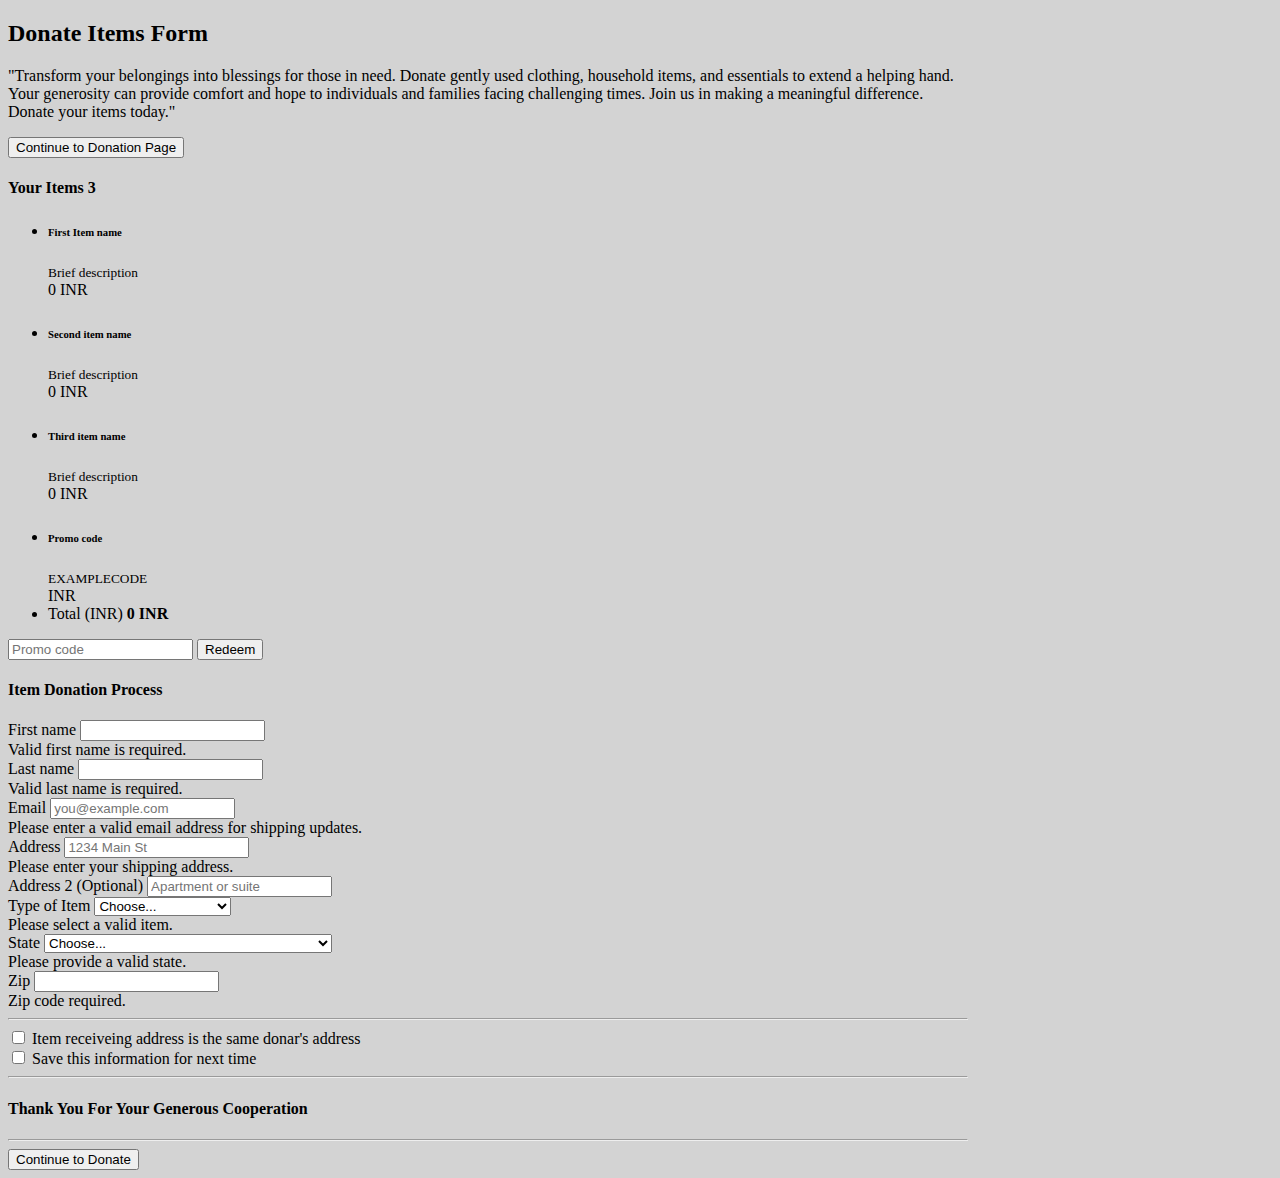
<file: html/donateitems.html>
<!DOCTYPE html>
<html lang="en">
<head>
    <meta charset="UTF-8">
    <meta name="viewport" content="width=device-width, initial-scale=1.0">
    <title>Donate Item</title>
    <link
      href="https://cdn.jsdelivr.net/npm/bootstrap@5.3.0/dist/css/bootstrap.min.css"
      rel="stylesheet"
      integrity="sha384-9ndCyUaIbzAi2FUVXJi0CjmCapSmO7SnpJef0486qhLnuZ2cdeRhO02iuK6FUUVM"
      crossorigin="anonymous"
    />
    <link rel="stylesheet" href="../css/index.css" />
    <link rel="stylesheet" href="../css/donateitems.css">
</head>
<body>
    <section>
        <div class="container">
            <main>
              <div class="py-5 text-center">
              
                <h2>Donate Items Form</h2>
                <p class="lead">"Transform your belongings into blessings for those in need. Donate gently used clothing, household items, and essentials to extend a helping hand. Your generosity can provide comfort and hope to individuals and families facing challenging times. Join us in making a meaningful difference. Donate your items today."</p>
                <button class="w-100 btn btn-primary btn-lg" type="submit">Continue to Donation Page</button>
              </div>
          
              <div class="row g-5">
                <div class="col-md-5 col-lg-4 order-md-last">
                  <h4 class="d-flex justify-content-between align-items-center mb-3">
                    <span class="text-primary">Your Items</span>
                    <span class="badge bg-primary rounded-pill">3</span>
                  </h4>
                  <ul class="list-group mb-3">
                    <li class="list-group-item d-flex justify-content-between lh-sm">
                      <div>
                        <h6 class="my-0">First Item name</h6>
                        <small class="text-body-secondary">Brief description</small>
                      </div>
                      <span class="text-body-secondary">0 INR</span>
                    </li>
                    <li class="list-group-item d-flex justify-content-between lh-sm">
                      <div>
                        <h6 class="my-0">Second item name</h6>
                        <small class="text-body-secondary">Brief description</small>
                      </div>
                      <span class="text-body-secondary">0 INR</span>
                    </li>
                    <li class="list-group-item d-flex justify-content-between lh-sm">
                      <div>
                        <h6 class="my-0">Third item name</h6>
                        <small class="text-body-secondary">Brief description</small>
                      </div>
                      <span class="text-body-secondary">0 INR</span>
                    </li>
                    <li class="list-group-item d-flex justify-content-between bg-body-tertiary">
                      <div class="text-success">
                        <h6 class="my-0">Promo code</h6>
                        <small>EXAMPLECODE</small>
                      </div>
                      <span class="text-success">INR</span>
                    </li>
                    <li class="list-group-item d-flex justify-content-between">
                      <span>Total (INR)</span>
                      <strong>0 INR</strong>
                    </li>
                  </ul>
          
                  <form class="card p-2">
                    <div class="input-group">
                      <input type="text" class="form-control" placeholder="Promo code">
                      <button type="submit" class="btn btn-secondary">Redeem</button>
                    </div>
                  </form>
                </div>
                <div class="col-md-7 col-lg-8">
                  <h4 class="mb-3">Item Donation Process</h4>
                  <form class="needs-validation" novalidate="">
                    <div class="row g-3">
                      <div class="col-sm-6">
                        <label for="firstName" class="form-label">First name</label>
                        <input type="text" class="form-control" id="firstName" placeholder="" value="" required="">
                        <div class="invalid-feedback">
                          Valid first name is required.
                        </div>
                      </div>
          
                      <div class="col-sm-6">
                        <label for="lastName" class="form-label">Last name</label>
                        <input type="text" class="form-control" id="lastName" placeholder="" value="" required="">
                        <div class="invalid-feedback">
                          Valid last name is required.
                        </div>
                      </div>
          
                      <div class="col-12">
                        <label for="email" class="form-label">Email</label>
                        <input type="email" class="form-control" id="email" placeholder="you@example.com" required="">
                        <div class="invalid-feedback">
                          Please enter a valid email address for shipping updates.
                        </div>
                      </div>
          
                      <div class="col-12">
                        <label for="address" class="form-label">Address</label>
                        <input type="text" class="form-control" id="address" placeholder="1234 Main St" required="">
                        <div class="invalid-feedback">
                          Please enter your shipping address.
                        </div>
                      </div>
          
                      <div class="col-12">
                        <label for="address2" class="form-label">Address 2 <span class="text-body-secondary">(Optional)</span></label>
                        <input type="text" class="form-control" id="address2" placeholder="Apartment or suite">
                      </div>
          
                      <div class="col-md-5">
                        <label for="Item" class="form-label">Type of Item</label>
                        <select class="form-select" id="Item" required="">
                          <option value="">Choose...</option>
                          <option>Clothings/Dresses</option>
                          <option>Food</option>
                          <option>Medical Supply</option>
                          <option>Household Items</option>
                          <option>Toys</option>
                          <option>Books</option>
                          <option>Stationary Items</option>
                          <option>Electronic Items</option>
                          <option>Furnitures</option>
                          <option>Art and Collectibles</option>
                          <option>Other items</option>
                        </select>
                        <div class="invalid-feedback">
                          Please select a valid item.
                        </div>
                      </div>
          
                      <div class="col-md-4">
                        <label for="state" class="form-label">State</label>
                        <select class="form-select" id="state" required="">
                          <option value="">Choose...</option>

                          <option value="Andaman and Nicobar Islands">Andaman and Nicobar Islands</option>
                          <option value="Andhra Pradesh">Andhra Pradesh</option>
                          <option value="Arunachal Pradesh">Arunachal Pradesh</option>
                          <option value="Assam">Assam</option>
                          <option value="Bihar">Bihar</option>
                          <option value="Chandigarh">Chandigarh</option>
                          <option value="Chhattisgarh">Chhattisgarh</option>
                          <option value="Dadra and Nagar Haveli and Daman and Diu">Dadra and Nagar Haveli and Daman and Diu</option>
                          <option value="Delhi">Delhi</option>
                          <option value="Goa">Goa</option>
                          <option value="Gujarat">Gujarat</option>
                          <option value="Haryana">Haryana</option>
                          <option value="Himachal Pradesh">Himachal Pradesh</option>
                          <option value="Jammu and Kashmir">Jammu and Kashmir</option>
                          <option value="Jharkhand">Jharkhand</option>
                          <option value="Karnataka">Karnataka</option>
                          <option value="Kerala">Kerala</option>
                          <option value="Ladakh">Ladakh</option>
                          <option value="Lakshadweep">Lakshadweep</option>
                          <option value="Madhya Pradesh">Madhya Pradesh</option>
                          <option value="Maharashtra">Maharashtra</option>
                          <option value="Manipur">Manipur</option>
                          <option value="Meghalaya">Meghalaya</option>
                          <option value="Mizoram">Mizoram</option>
                          <option value="Nagaland">Nagaland</option>
                          <option value="Odisha">Odisha</option>
                          <option value="Puducherry">Puducherry</option>
                          <option value="Punjab">Punjab</option>
                          <option value="Rajasthan">Rajasthan</option>
                          <option value="Sikkim">Sikkim</option>
                          <option value="Tamil Nadu">Tamil Nadu</option>
                          <option value="Telangana">Telangana</option>
                          <option value="Tripura">Tripura</option>
                          <option value="Uttar Pradesh">Uttar Pradesh</option>
                          <option value="Uttarakhand">Uttarakhand</option>
                          <option value="West Bengal">West Bengal</option>
                        </select>
                        <div class="invalid-feedback">
                          Please provide a valid state.
                        </div>
                      </div>
          
                      <div class="col-md-3">
                        <label for="zip" class="form-label">Zip</label>
                        <input type="text" class="form-control" id="zip" placeholder="" required="">
                        <div class="invalid-feedback">
                          Zip code required.
                        </div>
                      </div>
                    </div>
          
                    <hr class="my-4">
          
                    <div class="form-check">
                      <input type="checkbox" class="form-check-input" id="same-address">
                      <label class="form-check-label" for="same-address">Item receiveing address is the same donar's address</label>
                    </div>
          
                    <div class="form-check">
                      <input type="checkbox" class="form-check-input" id="save-info">
                      <label class="form-check-label" for="save-info">Save this information for next time</label>
                    </div>
          
                    <hr class="my-4">
          
                    <h4 class="mb-3">Thank You For Your Generous Cooperation</h4>
          
                    <hr class="my-4">
          
                    <button class="w-100 btn btn-primary btn-lg" type="submit">Continue to Donate </button>
                  </form>
                </div>
              </div>
            </main>
          
          </div>
    </section>
    <script src="../js/index.js"></script>
    </body>
</html>
</file>
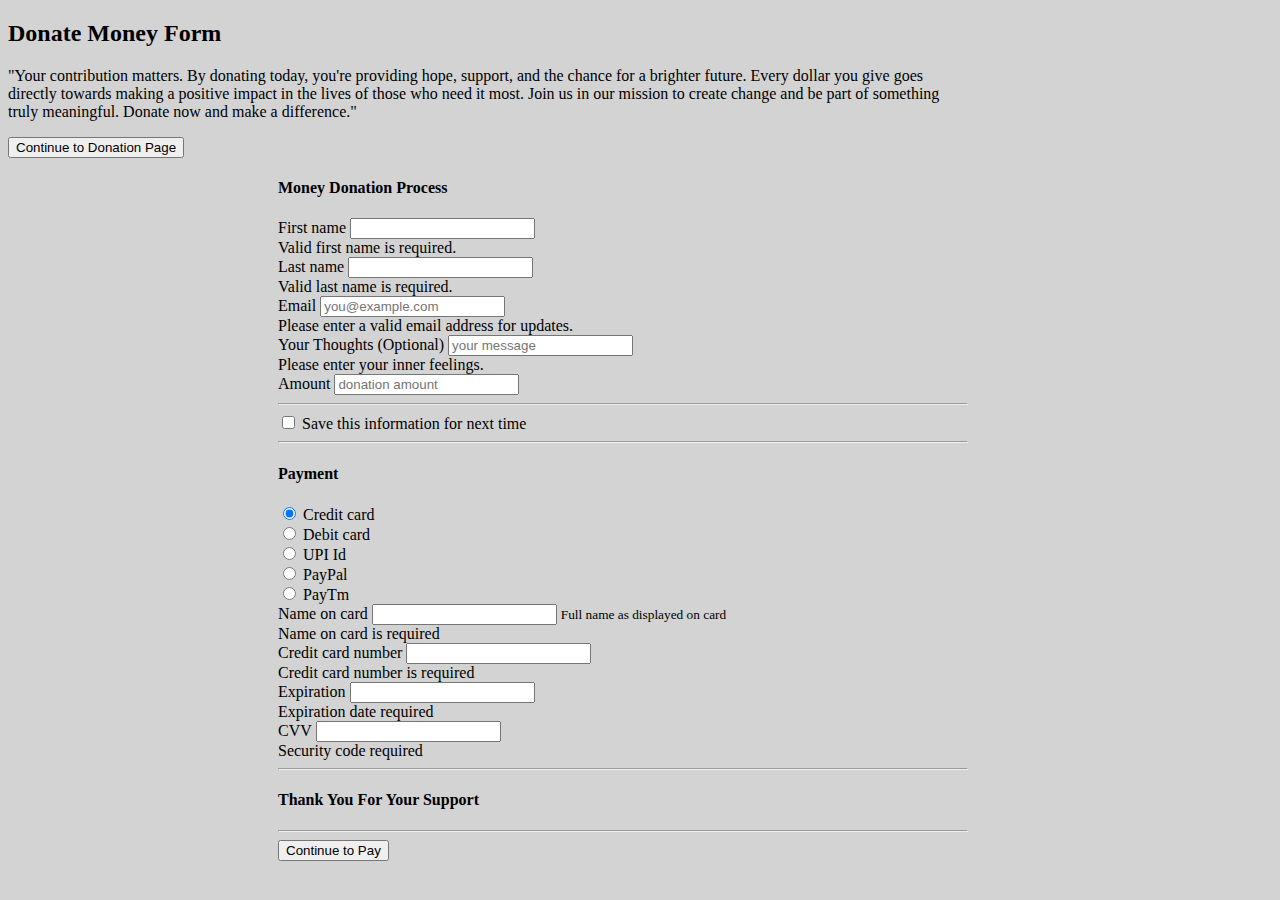
<file: html/donatemoney.html>
<!DOCTYPE html>
<html lang="en">
<head>
    <meta charset="UTF-8">
    <meta name="viewport" content="width=device-width, initial-scale=1.0">
    <title>Donate Money</title>
    <link
      href="https://cdn.jsdelivr.net/npm/bootstrap@5.3.0/dist/css/bootstrap.min.css"
      rel="stylesheet"
      integrity="sha384-9ndCyUaIbzAi2FUVXJi0CjmCapSmO7SnpJef0486qhLnuZ2cdeRhO02iuK6FUUVM"
      crossorigin="anonymous"
    />
    <link rel="stylesheet" href="../css/index.css" />
    <link rel="stylesheet" href="../css/donatemoney.css">
</head>
<body>
    <section>
        <div class="container">
            <main>
              <div class="py-5 text-center">

                <h2>Donate Money Form</h2>
                <p class="lead">"Your contribution matters. By donating today, you're providing hope, support, and the chance for a brighter future. Every dollar you give goes directly towards making a positive impact in the lives of those who need it most. Join us in our mission to create change and be part of something truly meaningful. Donate now and make a difference."</p>
                <button class="w-100 btn btn-primary btn-lg" type="submit">Continue to Donation Page</button>
              </div>
          
              <div class="row g-5">
                <div class="col-md-7 col-lg-8">
                  <h4 class="mb-3">Money Donation Process</h4>
                  <form class="needs-validation" novalidate="">
                    <div class="row g-3">
                      <div class="col-sm-6">
                        <label for="firstName" class="form-label">First name</label>
                        <input type="text" class="form-control" id="firstName" placeholder="" value="" required="">
                        <div class="invalid-feedback">
                          Valid first name is required.
                        </div>
                      </div>
          
                      <div class="col-sm-6">
                        <label for="lastName" class="form-label">Last name</label>
                        <input type="text" class="form-control" id="lastName" placeholder="" value="" required="">
                        <div class="invalid-feedback">
                          Valid last name is required.
                        </div>
                      </div>
            
                      <div class="col-12">
                        <label for="email" class="form-label">Email</label>
                        <input type="email" class="form-control" id="email" placeholder="you@example.com" required="">
                        <div class="invalid-feedback">
                          Please enter a valid email address for updates.
                        </div>
                      </div>
          
                      <div class="col-12">
                        <label for="message" class="form-label">Your Thoughts <span class="text-body-secondary">(Optional)</span></label>
                        <input type="text" class="form-control" id="message" placeholder="your message">
                        <div class="invalid-feedback">
                          Please enter your inner feelings.
                        </div>
                      </div>
          
                      <div class="col-12">
                        <label for="amount" class="form-label">Amount</label>
                        <input type="text" class="form-control" id="amount" placeholder="donation amount" required="">
                      </div>
        
                    </div>
          
                    <hr class="my-4">
          
                    <div class="form-check">
                      <input type="checkbox" class="form-check-input" id="save-info">
                      <label class="form-check-label" for="save-info">Save this information for next time</label>
                    </div>
          
                    <hr class="my-4">
          
                    <h4 class="mb-3">Payment</h4>
          
                    <div class="my-3">
                      <div class="form-check">
                        <input id="credit" name="paymentMethod" type="radio" class="form-check-input" checked="" required="">
                        <label class="form-check-label" for="credit">Credit card</label>
                      </div>
                      <div class="form-check">
                        <input id="debit" name="paymentMethod" type="radio" class="form-check-input" required="">
                        <label class="form-check-label" for="debit">Debit card</label>
                      </div>
                      <div class="form-check">
                        <input id="UPI ID" name="paymentMethod" type="radio" class="form-check-input" required="">
                        <label class="form-check-label" for="upi id">UPI Id</label>
                      </div>
                      <div class="form-check">
                        <input id="paypal" name="paymentMethod" type="radio" class="form-check-input" required="">
                        <label class="form-check-label" for="paypal">PayPal</label>
                      </div>
                      <div class="form-check">
                        <input id="paytm" name="paymentMethod" type="radio" class="form-check-input" required="">
                        <label class="form-check-label" for="Paytm">PayTm</label>
                      </div>
                    </div>
          
                    <div class="row gy-3">
                      <div class="col-md-6">
                        <label for="cc-name" class="form-label">Name on card</label>
                        <input type="text" class="form-control" id="cc-name" placeholder="" required="">
                        <small class="text-body-secondary">Full name as displayed on card</small>
                        <div class="invalid-feedback">
                          Name on card is required
                        </div>
                      </div>
          
                      <div class="col-md-6">
                        <label for="cc-number" class="form-label">Credit card number</label>
                        <input type="text" class="form-control" id="cc-number" placeholder="" required="">
                        <div class="invalid-feedback">
                          Credit card number is required
                        </div>
                      </div>
          
                      <div class="col-md-3">
                        <label for="cc-expiration" class="form-label">Expiration</label>
                        <input type="text" class="form-control" id="cc-expiration" placeholder="" required="">
                        <div class="invalid-feedback">
                          Expiration date required
                        </div>
                      </div>
          
                      <div class="col-md-3">
                        <label for="cc-cvv" class="form-label">CVV</label>
                        <input type="text" class="form-control" id="cc-cvv" placeholder="" required="">
                        <div class="invalid-feedback">
                          Security code required
                        </div>
                      </div>
                    </div>
                    <hr class="my-4">
          
                    <h4 class="mb-3">Thank You For Your Support</h4>
          
                    <hr class="my-4">
          
          
                    <button class="w-100 btn btn-primary btn-lg" type="submit">Continue to Pay</button>
                  </form>
                </div>
              </div>
            </main>
        
          </div>
      </section> 
      <script src="../js/index.js"></script>
</body>
</html>
</file>
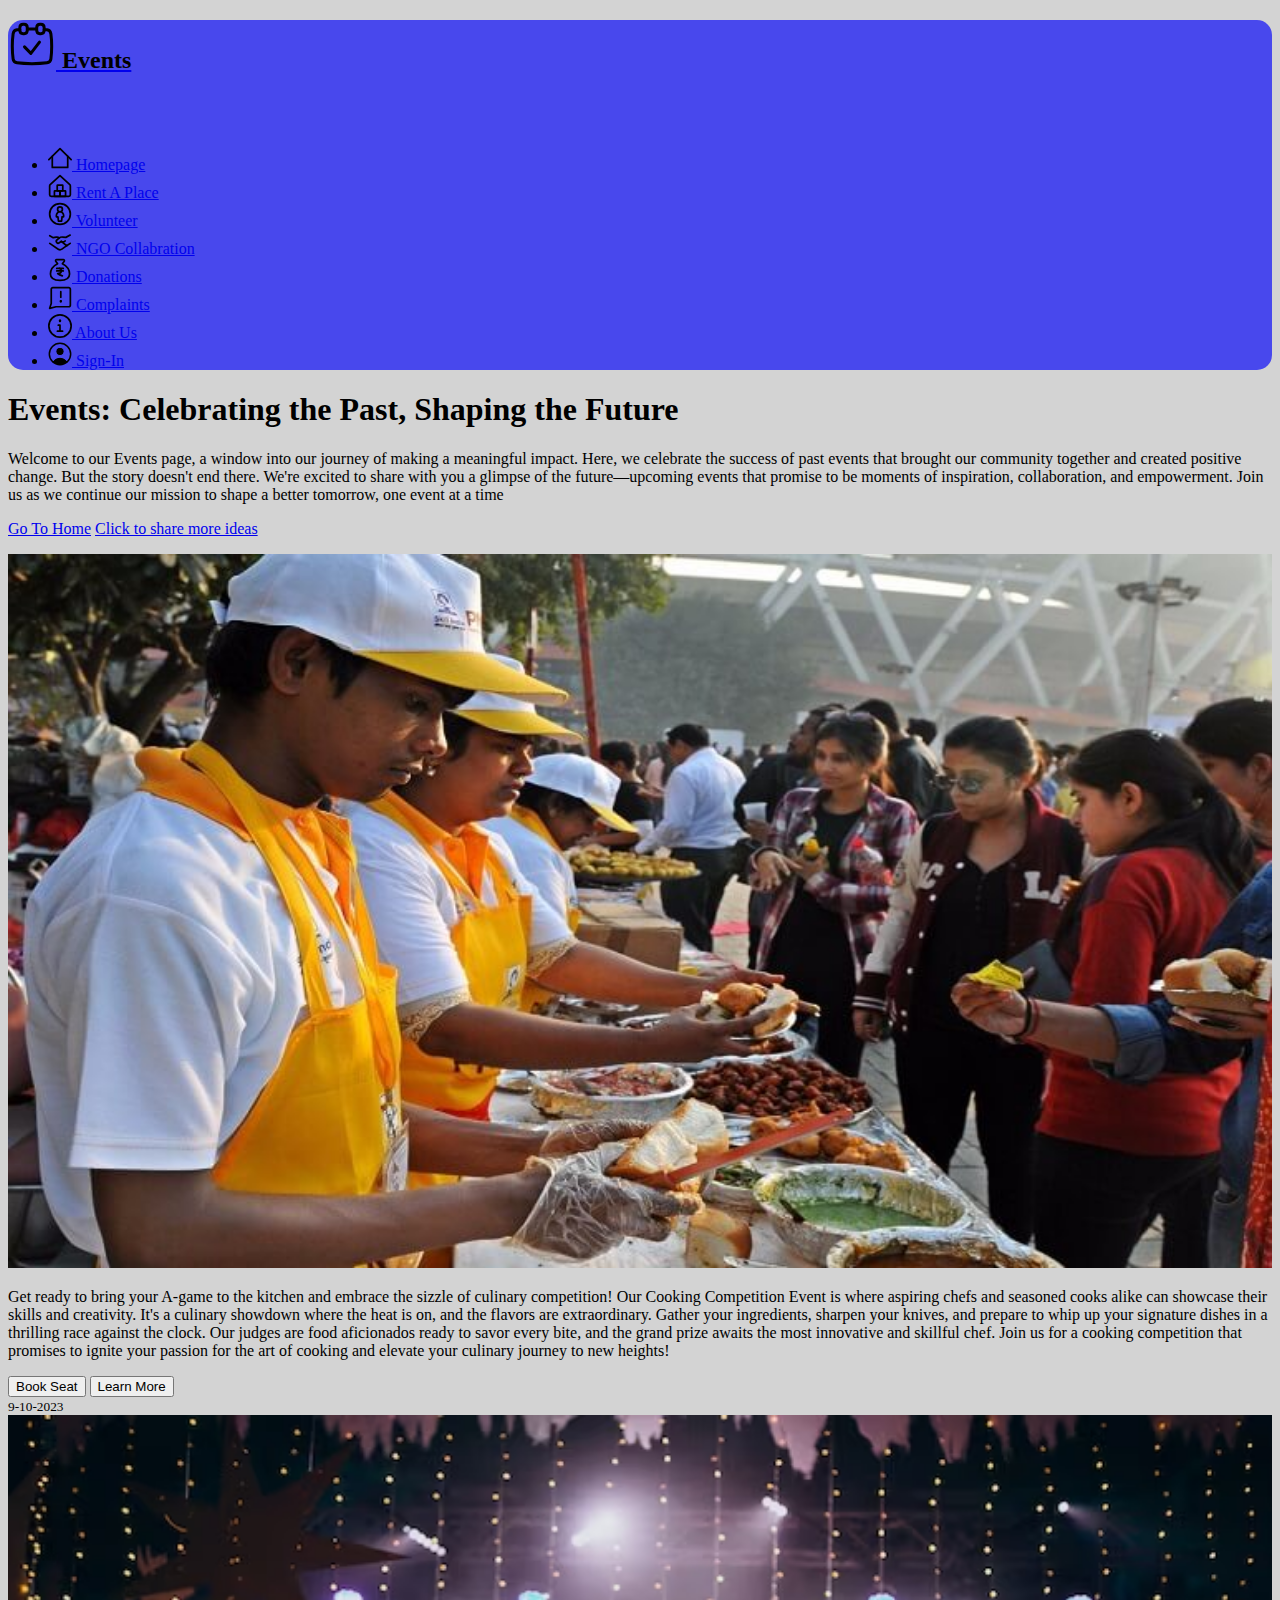
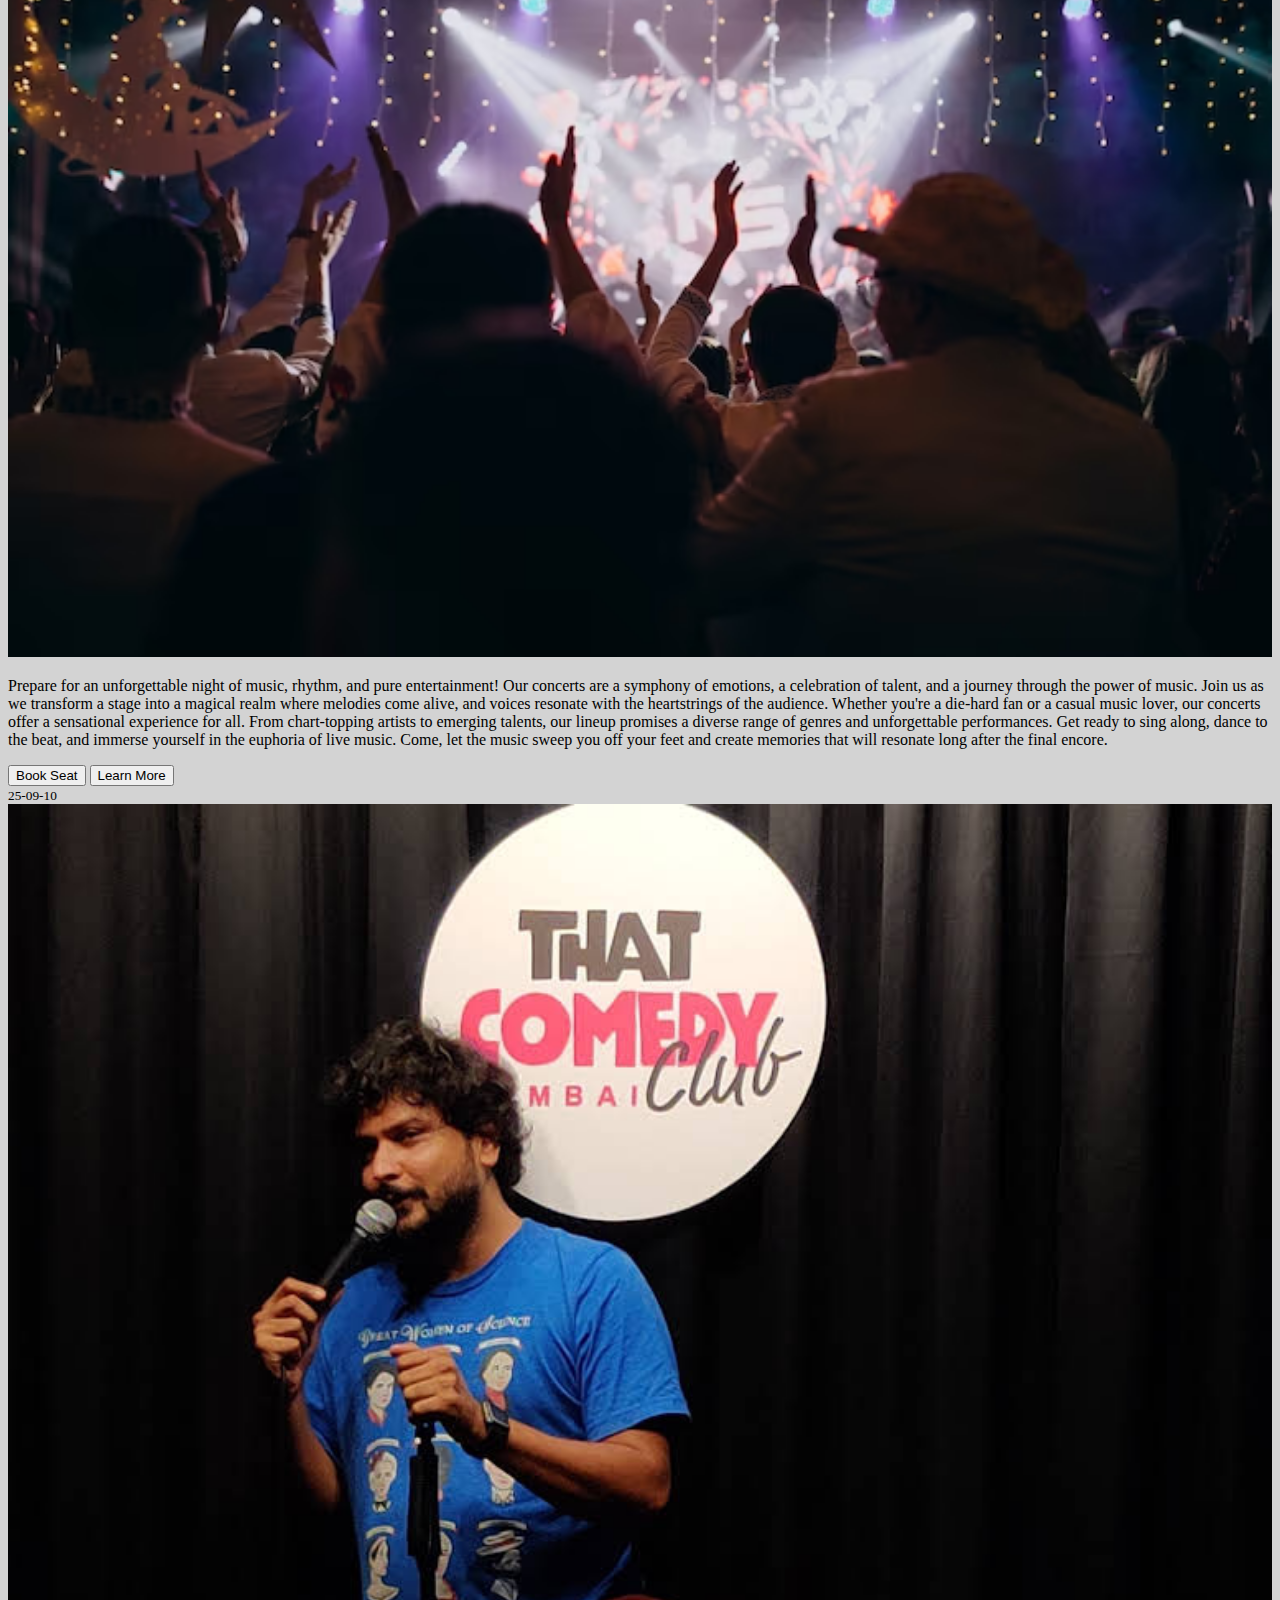
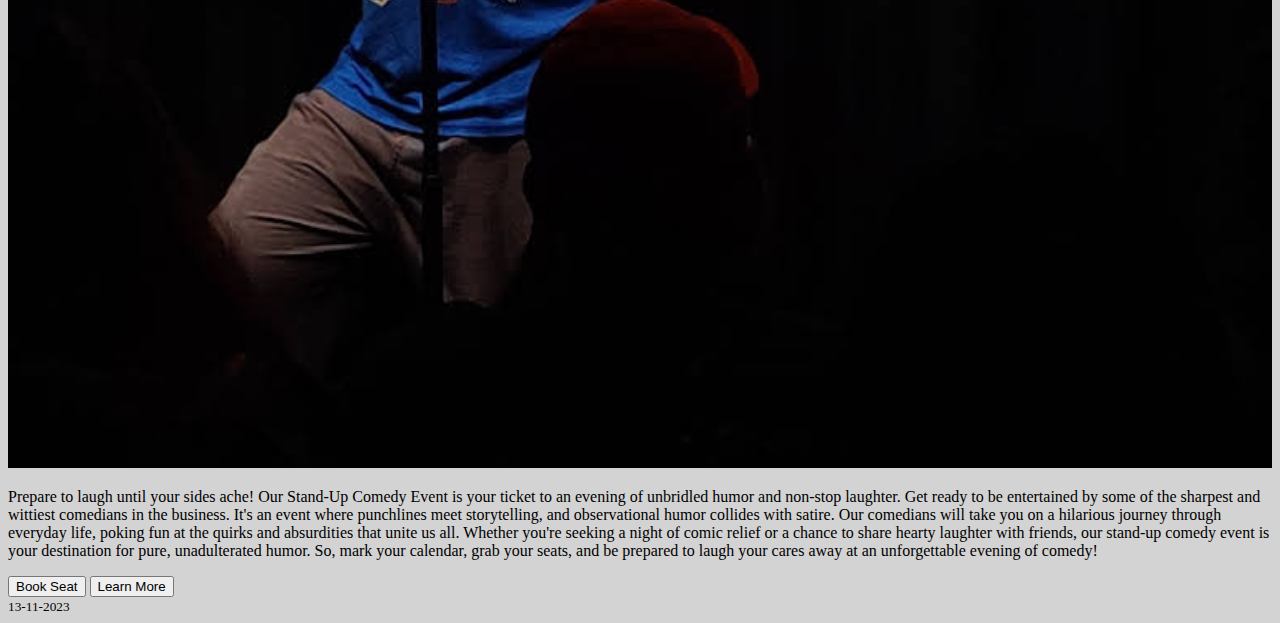
<file: html/event.html>
<!DOCTYPE html>
<html lang="en">
<head>
    <meta charset="UTF-8">
    <meta name="viewport" content="width=device-width, initial-scale=1.0">
    <title>Event Page</title>
    <link
      href="https://cdn.jsdelivr.net/npm/bootstrap@5.3.0/dist/css/bootstrap.min.css"
      rel="stylesheet"
      integrity="sha384-9ndCyUaIbzAi2FUVXJi0CjmCapSmO7SnpJef0486qhLnuZ2cdeRhO02iuK6FUUVM"
      crossorigin="anonymous"
    />
    <link rel="stylesheet" href="../css/index.css" />
    <link rel="stylesheet" href="../css/event.css">
</head>
<body>
    <section class="navigation" id="navbar">
        <div class="px-3 py-2 text-bg-dark border-bottom">
          <div class="container-fluid">
            <div
              class="d-flex flex-wrap align-items-center justify-content-center justify-content-lg-start"
            >
              <div>
                <li>
                    <a href="#" class="nav-link text-black">
                        <h2>
                          <svg
                          xmlns="http://www.w3.org/2000/svg"
                          fill="none"
                          viewBox="-1.5 -1.5 48 48"
                          height="48"
                          width="48"
                        >
                          <g
                            id="calendar-check--approve-calendar-check-date-day-month-success"
                          >
                            <path
                              id="Vector 1455"
                              stroke="#000"
                              stroke-linecap="round"
                              stroke-linejoin="round"
                              d="M15 25.3621875 21.346875 31.875 30 20.625"
                              stroke-width="3"
                            ></path>
                            <path
                              id="Subtract"
                              stroke="#000"
                              stroke-linecap="round"
                              stroke-linejoin="round"
                              d="M10.315312500000001 8.027812500000001c-1.0659375 0.103125 -1.9875 0.2109375 -2.7675 0.315 -2.0615625 0.2746875 -3.6346874999999996 1.82625 -3.93 3.8850000000000002C3.2353125 14.8940625 2.8125 19.134375 2.8125 24.84375c0 5.709375 0.42281250000000004 9.950625 0.8053125 12.616875 0.2953125 2.0587500000000003 1.8684375000000002 3.609375 3.93 3.8850000000000002 2.9343749999999997 0.3909375 7.856250000000001 0.841875 14.952187499999999 0.841875 7.095 0 12.016874999999999 -0.44999999999999996 14.952187499999999 -0.841875 2.0615625 -0.2746875 3.6346874999999996 -1.82625 3.93 -3.8850000000000002 0.38249999999999995 -2.66625 0.8053125 -6.907500000000001 0.8053125 -12.616875 0 -5.7084375000000005 -0.42281250000000004 -9.9496875 -0.8053125 -12.615937500000001 -0.2953125 -2.0587500000000003 -1.8684375000000002 -3.6103125 -3.93 -3.8850000000000002a77.0371875 77.0371875 0 0 0 -2.7675 -0.315"
                              stroke-width="3"
                            ></path>
                            <path
                              id="Subtract_2"
                              stroke="#000"
                              stroke-linecap="round"
                              stroke-linejoin="round"
                              d="M27.1875 7.569375A153.78468750000002 153.78468750000002 0 0 0 22.5 7.5c-1.68375 0 -3.245625 0.025312499999999998 -4.6875 0.06937499999999999"
                              stroke-width="3"
                            ></path>
                            <path
                              id="Vector"
                              stroke="#000"
                              stroke-linecap="round"
                              stroke-linejoin="round"
                              d="M27.199687500000003 8.690624999999999c0.040312499999999994 1.9500000000000002 1.3209375 3.463125 3.2709375 3.493125a30.915 30.915 0 0 0 0.93375 0c1.9500000000000002 -0.03 3.2306250000000003 -1.5431249999999999 3.2709375 -3.493125a57.433125000000004 57.433125000000004 0 0 0 0 -2.38125c-0.040312499999999994 -1.9500000000000002 -1.3209375 -3.463125 -3.2709375 -3.493125a30.41625 30.41625 0 0 0 -0.93375 0c-1.9500000000000002 0.03 -3.2306250000000003 1.5431249999999999 -3.2709375 3.493125a57.433125000000004 57.433125000000004 0 0 0 0 2.38125Z"
                              stroke-width="3"
                            ></path>
                            <path
                              id="Vector_2"
                              stroke="#000"
                              stroke-linecap="round"
                              stroke-linejoin="round"
                              d="M10.3246875 8.690624999999999c0.040312499999999994 1.9500000000000002 1.3209375 3.463125 3.2709375 3.493125a30.915 30.915 0 0 0 0.93375 0c1.9500000000000002 -0.03 3.2306250000000003 -1.5431249999999999 3.2709375 -3.493125a57.433125000000004 57.433125000000004 0 0 0 0 -2.38125c-0.040312499999999994 -1.9500000000000002 -1.3209375 -3.463125 -3.2709375 -3.493125a30.41625 30.41625 0 0 0 -0.93375 0c-1.9500000000000002 0.03 -3.2306250000000003 1.5431249999999999 -3.2709375 3.493125a57.433125000000004 57.433125000000004 0 0 0 0 2.38125Z"
                              stroke-width="3"
                            ></path>
                          </g>
                        </svg>
                      Events</h2>
                    </a>
                  </li>
              </div>
              <a
                href="/"
                class="d-flex align-items-center my-2 my-lg-0 me-lg-auto text-black text-decoration-none"
              >
                <svg
                  class="bi me-2"
                  width="40"
                  height="32"
                  role="img"
                  aria-label="Bootstrap"
                >
                  <use xlink:href="#bootstrap"></use>
                </svg>
              </a>
  
              <ul
                class="nav col-12 col-lg-auto my-2 justify-content-center my-md-0 text-small"
              >
              <li>
                <a href="index.html" class="nav-link text-black">
                    <svg class="bi d-block mx-auto mb-1" xmlns="http://www.w3.org/2000/svg" fill="none" viewBox="0 0 14 14" height="24" width="24">
                        <g id="home-4--home-house-roof-shelter">
                          <path id="Vector" stroke="#000000" stroke-linecap="round" stroke-linejoin="round" d="M0.5 8L7 1.5L13.5 8"></path>
                          <path id="Vector_2" stroke="#000000" stroke-linecap="round" stroke-linejoin="round" d="M2.5 6L2.5 12.5H11.5V6"></path>
                        </g></svg>
                  Homepage
                </a>
              </li>
                <li>
                  <a href="rent.html" class="nav-link text-black">
                    <svg
                      class="bi d-block mx-auto mb-1"
                      xmlns="http://www.w3.org/2000/svg"
                      fill="none"
                      viewBox="-0.5 -0.5 14 14"
                      height="24"
                      width="24"
                    >
                      <g
                        id="warehouse-1--delivery-warehouse-shipping-fulfillment"
                      >
                        <path
                          id="Vector"
                          stroke="#000000"
                          stroke-linecap="round"
                          stroke-linejoin="round"
                          d="M12.536 6.444a0.928 0.928 0 0 0 -0.297 -0.687L6.5 0.464 0.761 5.757a0.929 0.929 0 0 0 -0.297 0.687v5.163a0.929 0.929 0 0 0 0.929 0.929h10.214a0.929 0.929 0 0 0 0.929 -0.929V6.444Z"
                          stroke-width="1"
                        ></path>
                        <path
                          id="Rectangle 756"
                          stroke="#000000"
                          stroke-linecap="round"
                          stroke-linejoin="round"
                          d="M6.732 9.287h2.785s0.232 0 0.232 0.232v2.785s0 0.232 -0.232 0.232H6.732s-0.232 0 -0.232 -0.232v-2.785s0 -0.232 0.232 -0.232"
                          stroke-width="1"
                        ></path>
                        <path
                          id="Rectangle 758"
                          stroke="#000000"
                          stroke-linecap="round"
                          stroke-linejoin="round"
                          d="M5.107 6.037h2.785s0.232 0 0.232 0.232V9.054s0 0.232 -0.232 0.232H5.107s-0.232 0 -0.232 -0.232V6.269s0 -0.232 0.232 -0.232"
                          stroke-width="1"
                        ></path>
                        <path
                          id="Rectangle 757"
                          stroke="#000000"
                          stroke-linecap="round"
                          stroke-linejoin="round"
                          d="M3.483 9.287H6.268s0.232 0 0.232 0.232v2.785s0 0.232 -0.232 0.232H3.483s-0.232 0 -0.232 -0.232v-2.785s0 -0.232 0.232 -0.232"
                          stroke-width="1"
                        ></path>
                      </g>
                    </svg>
                    Rent A Place
                  </a>
                </li>
                <li>
                  <a href="volunteer.html" class="nav-link text-black">
                    <svg
                      class="bi d-block mx-auto mb-1"
                      xmlns="http://www.w3.org/2000/svg"
                      fill="none"
                      viewBox="-0.5 -0.5 14 14"
                      height="24"
                      width="24"
                    >
                      <g id="attribution">
                        <path
                          id="Ellipse 50"
                          stroke="#000000"
                          stroke-linecap="round"
                          stroke-linejoin="round"
                          d="M0.464 6.5a6.036 6.036 0 1 0 12.071 0 6.036 6.036 0 1 0 -12.071 0"
                          stroke-width="1"
                        ></path>
                        <path
                          id="Ellipse 235"
                          stroke="#000000"
                          stroke-linecap="round"
                          stroke-linejoin="round"
                          d="M5.077 3.782a1.415 1.415 0 1 0 2.83 0 1.415 1.415 0 1 0 -2.83 0"
                          stroke-width="1"
                        ></path>
                        <path
                          id="Ellipse 236"
                          stroke="#000000"
                          stroke-linecap="round"
                          stroke-linejoin="round"
                          d="m7.708 8.218 -0.302 2.416H5.594L5.292 8.218h-0.604a0.302 0.302 0 0 1 -0.303 -0.303v-0.604a2.114 2.114 0 1 1 4.229 0v0.604c0 0.167 -0.136 0.303 -0.303 0.303h-0.604Z"
                          stroke-width="1"
                        ></path>
                      </g>
                    </svg>
                    Volunteer
                  </a>
                </li>
                <li>
                  <a href="ngo.html" class="nav-link text-black">
                    <svg
                      class="bi d-block mx-auto mb-1"
                      xmlns="http://www.w3.org/2000/svg"
                      fill="none"
                      viewBox="-0.5 -0.5 14 14"
                      height="24"
                      width="24"
                    >
                      <g
                        id="business-handshake--deal-contract-business-money-payment-agreement"
                      >
                        <path
                          id="Rectangle 8"
                          stroke="#000000"
                          stroke-linecap="round"
                          stroke-linejoin="round"
                          d="m0.509 2.865 2.037 1.096 1.82 -0.314a2.071 2.071 0 0 1 1.712 0.478v0"
                          stroke-width="1"
                        ></path>
                        <path
                          id="Rectangle 9"
                          stroke="#000000"
                          stroke-linecap="round"
                          stroke-linejoin="round"
                          d="M10.476 8.619 7.596 10.666a1.857 1.857 0 0 1 -2.122 0.02L0.509 7.301"
                          stroke-width="1"
                        ></path>
                        <path
                          id="Vector 1282"
                          stroke="#000000"
                          stroke-linecap="round"
                          stroke-linejoin="round"
                          d="m12.445 7.28 -2.038 1.393 -3.163 -2.554 -1.163 0.846a1.086 1.086 0 0 1 -1.494 -0.21v0a1.086 1.086 0 0 1 0.157 -1.498l1.212 -1.019a2.786 2.786 0 0 1 2.089 -0.639l1.888 0.202 2.513 -1.359"
                          stroke-width="1"
                        ></path>
                        <path
                          id="Vector 1289"
                          stroke="#000000"
                          stroke-linecap="round"
                          stroke-linejoin="round"
                          d="M7.244 6.126c0.761 0.678 1.84 0.332 2.242 -0.222"
                          stroke-width="1"
                        ></path>
                      </g>
                    </svg>
                    NGO Collabration
                  </a>
                </li>
                <li>
                  <a href="donation.html" class="nav-link text-black">
                    <svg
                    class="bi d-block mx-auto mb-1"
                    xmlns="http://www.w3.org/2000/svg"
                    fill="none"
                    viewBox="-0.5 -0.5 14 14"
                    height="24"
                    width="24"
                  >
                    <g id="bag-rupee--bag-payment-cash-money-finance">
                      <path
                        id="Vector 1002"
                        stroke="#000000"
                        stroke-linecap="round"
                        stroke-linejoin="round"
                        d="M4.604 5.571h3.792"
                        stroke-width="1"
                      ></path>
                      <path
                        id="Vector 1003"
                        stroke="#000000"
                        stroke-linecap="round"
                        stroke-linejoin="round"
                        d="M4.604 7.061h3.792"
                        stroke-width="1"
                      ></path>
                      <path
                        id="Vector 1004"
                        stroke="#000000"
                        stroke-linecap="round"
                        stroke-linejoin="round"
                        d="M6.229 5.571c0.361 0.09 1.084 0.407 1.084 1.354 0 1.625 -2.167 1.625 -2.167 1.625s1.084 0.948 2.709 1.355"
                        stroke-width="1"
                      ></path>
                      <path
                        id="Vector"
                        stroke="#000000"
                        stroke-linecap="round"
                        stroke-linejoin="round"
                        d="M6.5 12.536c3.25 0 5.571 -1.15 5.571 -3.709 0 -2.781 -1.393 -4.635 -4.179 -6.026l1.096 -1.41A0.611 0.611 0 0 0 8.469 0.464H4.531a0.613 0.613 0 0 0 -0.52 0.927L5.107 2.81C2.321 4.21 0.929 6.064 0.929 8.846 0.929 11.386 3.25 12.536 6.5 12.536Z"
                        stroke-width="1"
                      ></path>
                    </g>
                    </svg>
                     Donations
                  </a>
                </li>
                <li>
                  <a href="complaint.html" class="nav-link text-black">
                    <svg
                      class="bi d-block mx-auto mb-1"
                      xmlns="http://www.w3.org/2000/svg"
                      fill="none"
                      viewBox="-0.5 -0.5 14 14"
                      height="24"
                      width="24"
                    >
                      <g
                        id="chat-bubble-square-warning--bubble-square-messages-notification-chat-message-warning-alert"
                      >
                        <path
                          id="Vector"
                          stroke="#000000"
                          stroke-linecap="round"
                          stroke-linejoin="round"
                          d="m4.179 11.607 -3.714 0.929 0.929 -2.786v-8.357a0.929 0.929 0 0 1 0.929 -0.929h9.286a0.929 0.929 0 0 1 0.929 0.929v9.286a0.929 0.929 0 0 1 -0.929 0.929h-7.429Z"
                          stroke-width="1"
                        ></path>
                        <path
                          id="Vector_2"
                          stroke="#000000"
                          stroke-linecap="round"
                          stroke-linejoin="round"
                          d="M6.964 2.786v3.25"
                          stroke-width="1"
                        ></path>
                        <g id="Group 4494">
                          <path
                            id="Vector_3"
                            stroke="#000000"
                            stroke-linecap="round"
                            stroke-linejoin="round"
                            d="M6.964 8.589a0.232 0.232 0 0 1 0 -0.464"
                            stroke-width="1"
                          ></path>
                          <path
                            id="Vector_4"
                            stroke="#000000"
                            stroke-linecap="round"
                            stroke-linejoin="round"
                            d="M6.964 8.589a0.232 0.232 0 0 0 0 -0.464"
                            stroke-width="1"
                          ></path>
                        </g>
                      </g>
                    </svg>
                    Complaints
                  </a>
                </li>
                <li>
                  <a href="about.html" class="nav-link text-black">
                    <svg
                      class="bi d-block mx-auto mb-1"
                      xmlns="http://www.w3.org/2000/svg"
                      fill="none"
                      viewBox="0 0 14 14"
                      height="24"
                      width="24"
                    >
                      <g
                        id="information-circle--information-frame-info-more-help-point-circle"
                      >
                        <path
                          id="Vector"
                          stroke="#000000"
                          stroke-linecap="round"
                          stroke-linejoin="round"
                          d="M7 13.5C10.5899 13.5 13.5 10.5899 13.5 7C13.5 3.41015 10.5899 0.5 7 0.5C3.41015 0.5 0.5 3.41015 0.5 7C0.5 10.5899 3.41015 13.5 7 13.5Z"
                        ></path>
                        <path
                          id="Vector_2"
                          stroke="#000000"
                          stroke-linecap="round"
                          stroke-linejoin="round"
                          d="M5.5 10H8.5"
                        ></path>
                        <path
                          id="Vector_3"
                          stroke="#000000"
                          stroke-linecap="round"
                          stroke-linejoin="round"
                          d="M7 10V6.5H6"
                        ></path>
                        <g id="Group 2605">
                          <path
                            id="Ellipse 1111"
                            stroke="#000000"
                            stroke-linecap="round"
                            stroke-linejoin="round"
                            d="M7 4.25C6.86193 4.25 6.75 4.13807 6.75 4C6.75 3.86193 6.86193 3.75 7 3.75"
                          ></path>
                          <path
                            id="Ellipse 1112"
                            stroke="#000000"
                            stroke-linecap="round"
                            stroke-linejoin="round"
                            d="M7 4.25C7.13807 4.25 7.25 4.13807 7.25 4C7.25 3.86193 7.13807 3.75 7 3.75"
                          ></path>
                        </g>
                      </g>
                    </svg>
                    About Us
                  </a>
                </li>
                <li>
                  <a href="sign-in.html" class="nav-link text-black">
                    <svg
                      class="bi d-block mx-auto mb-1"
                      xmlns="http://www.w3.org/2000/svg"
                      fill="none"
                      viewBox="-0.5 -0.5 24 24"
                      height="24"
                      width="24"
                    >
                      <g
                        id="user-circle-single--circle-geometric-human-person-single-user"
                      >
                        <path
                          id="Vector"
                          fill="#000000"
                          d="M11.5 13.142857142857142a4.107142857142857 4.107142857142857 0 1 0 0 -8.214285714285714 4.107142857142857 4.107142857142857 0 0 0 0 8.214285714285714Z"
                          stroke-width="1"
                        ></path>
                        <path
                          id="Intersect"
                          fill="#000000"
                          d="M18.51664285714286 19.55A10.6375 10.6375 0 0 1 11.5 22.178571428571427a10.6375 10.6375 0 0 1 -7.016642857142856 -2.6285714285714286A8.209357142857142 8.209357142857142 0 0 1 11.5 15.607142857142856c2.9719285714285713 0 5.574214285714286 1.577142857142857 7.016642857142856 3.9428571428571426Z"
                          stroke-width="1"
                        ></path>
                        <path
                          id="Subtract"
                          fill="#4848ED"
                          fill-rule="evenodd"
                          d="M4.483357142857143 19.55A8.209357142857142 8.209357142857142 0 0 1 11.5 15.607142857142856c2.9719285714285713 0 5.574214285714286 1.577142857142857 7.016642857142856 3.9428571428571426a10.678571428571429 10.678571428571429 0 1 0 -14.03492857142857 0ZM11.5 13.142857142857142a4.107142857142857 4.107142857142857 0 1 0 0 -8.214285714285714 4.107142857142857 4.107142857142857 0 0 0 0 8.214285714285714Z"
                          clip-rule="evenodd"
                          stroke-width="1"
                        ></path>
                        <path
                          id="Vector_2"
                          stroke="#4848ED"
                          stroke-linecap="round"
                          stroke-linejoin="round"
                          d="M11.5 13.142857142857142a4.107142857142857 4.107142857142857 0 1 0 0 -8.214285714285714 4.107142857142857 4.107142857142857 0 0 0 0 8.214285714285714Z"
                          stroke-width="1"
                        ></path>
                        <path
                          id="Vector_3"
                          stroke="#000000"
                          stroke-linecap="round"
                          stroke-linejoin="round"
                          d="M4.484999999999999 19.55a8.214285714285714 8.214285714285714 0 0 1 14.029999999999998 0"
                          stroke-width="1"
                        ></path>
                        <path
                          id="Vector_4"
                          stroke="#000000"
                          stroke-linecap="round"
                          stroke-linejoin="round"
                          d="M11.5 22.178571428571427a10.678571428571429 10.678571428571429 0 1 0 0 -21.357142857142858 10.678571428571429 10.678571428571429 0 0 0 0 21.357142857142858Z"
                          stroke-width="1.5"
                        ></path>
                      </g>
                    </svg>
                    Sign-In
                  </a>
                </li>
              </ul>
            </div>
          </div>
        </div>
      </section>
    <main>
        <section class="py-5 text-center container">
          <div class="row py-lg-5">
            <div class="col-lg-6 col-md-8 mx-auto">
              <h1 class="fw-light">Events: Celebrating the Past, Shaping the Future</h1>
              <p class="lead text-body-secondary">Welcome to our Events page, a window into our journey of making a meaningful impact. Here, we celebrate the success of past events that brought our community together and created positive change. But the story doesn't end there. We're excited to share with you a glimpse of the future—upcoming events that promise to be moments of inspiration, collaboration, and empowerment. Join us as we continue our mission to shape a better tomorrow, one event at a time</p>
              <p>
                <a href="index.html" class="btn btn-primary my-2">Go To Home</a>
                <a href="#" class="btn btn-secondary my-2">Click to share more ideas </a>
              </p>
            </div>
          </div>
        </section>
      
        <div class="album py-5 bg-body-tertiary">
          <div class="container">
      
            <div class="row row-cols-1 row-cols-sm-2 row-cols-md-3 g-3">
              <div class="col">
                <div class="card shadow-sm">
                  <img src="../images/National-Street-Food-Festival.jpg" width="100%" height="100%" /></svg>
                  <div class="card-body">
                    <p class="card-text">Get ready to bring your A-game to the kitchen and embrace the sizzle of culinary competition! Our Cooking Competition Event is where aspiring chefs and seasoned cooks alike can showcase their skills and creativity. It's a culinary showdown where the heat is on, and the flavors are extraordinary. Gather your ingredients, sharpen your knives, and prepare to whip up your signature dishes in a thrilling race against the clock. Our judges are food aficionados ready to savor every bite, and the grand prize awaits the most innovative and skillful chef. Join us for a cooking competition that promises to ignite your passion for the art of cooking and elevate your culinary journey to new heights!</p>
                    <div class="d-flex justify-content-between align-items-center">
                      <div class="btn-group">
                        <button type="button" class="btn btn-sm btn-outline-secondary">Book Seat</button>
                        <button type="button" class="btn btn-sm btn-outline-secondary">Learn More</button>
                      </div>
                      <small class="text-body-secondary">9-10-2023</small>
                    </div>
                  </div>
                </div>
              </div>
              <div class="col">
                <div class="card shadow-sm">
                  <img src="../images/people-having-fun-wedding-hall_1303-19593.avif" width="100%" height="100%" />
                  <div class="card-body">
                    <p class="card-text">Prepare for an unforgettable night of music, rhythm, and pure entertainment! Our concerts are a symphony of emotions, a celebration of talent, and a journey through the power of music. Join us as we transform a stage into a magical realm where melodies come alive, and voices resonate with the heartstrings of the audience. Whether you're a die-hard fan or a casual music lover, our concerts offer a sensational experience for all. From chart-topping artists to emerging talents, our lineup promises a diverse range of genres and unforgettable performances. Get ready to sing along, dance to the beat, and immerse yourself in the euphoria of live music. Come, let the music sweep you off your feet and create memories that will resonate long after the final encore.</p>
                    <div class="d-flex justify-content-between align-items-center">
                      <div class="btn-group">
                        <button type="button" class="btn btn-sm btn-outline-secondary">Book Seat</button>
                        <button type="button" class="btn btn-sm btn-outline-secondary">Learn More</button>
                      </div>
                      <small class="text-body-secondary">25-09-10</small>
                    </div>
                  </div>
                </div>
              </div>
              <div class="col">
                <div class="card shadow-sm">
                  <img src="../images/IMG_20190713_200855.jpg" width="100%" height="100%" />
                  <div class="card-body">
                    <p class="card-text">Prepare to laugh until your sides ache! Our Stand-Up Comedy Event is your ticket to an evening of unbridled humor and non-stop laughter. Get ready to be entertained by some of the sharpest and wittiest comedians in the business. It's an event where punchlines meet storytelling, and observational humor collides with satire. Our comedians will take you on a hilarious journey through everyday life, poking fun at the quirks and absurdities that unite us all. Whether you're seeking a night of comic relief or a chance to share hearty laughter with friends, our stand-up comedy event is your destination for pure, unadulterated humor. So, mark your calendar, grab your seats, and be prepared to laugh your cares away at an unforgettable evening of comedy!</p>
                    <div class="d-flex justify-content-between align-items-center">
                      <div class="btn-group">
                        <button type="button" class="btn btn-sm btn-outline-secondary">Book Seat</button>
                        <button type="button" class="btn btn-sm btn-outline-secondary">Learn More</button>
                      </div>
                      <small class="text-body-secondary">13-11-2023</small>
                    </div>
                  </div>
                </div>
              </div>
            </div>
          </div>
        </div>
      
      </main>
      <script src="../js/index.js"></script>
</body>
</html>
</file>
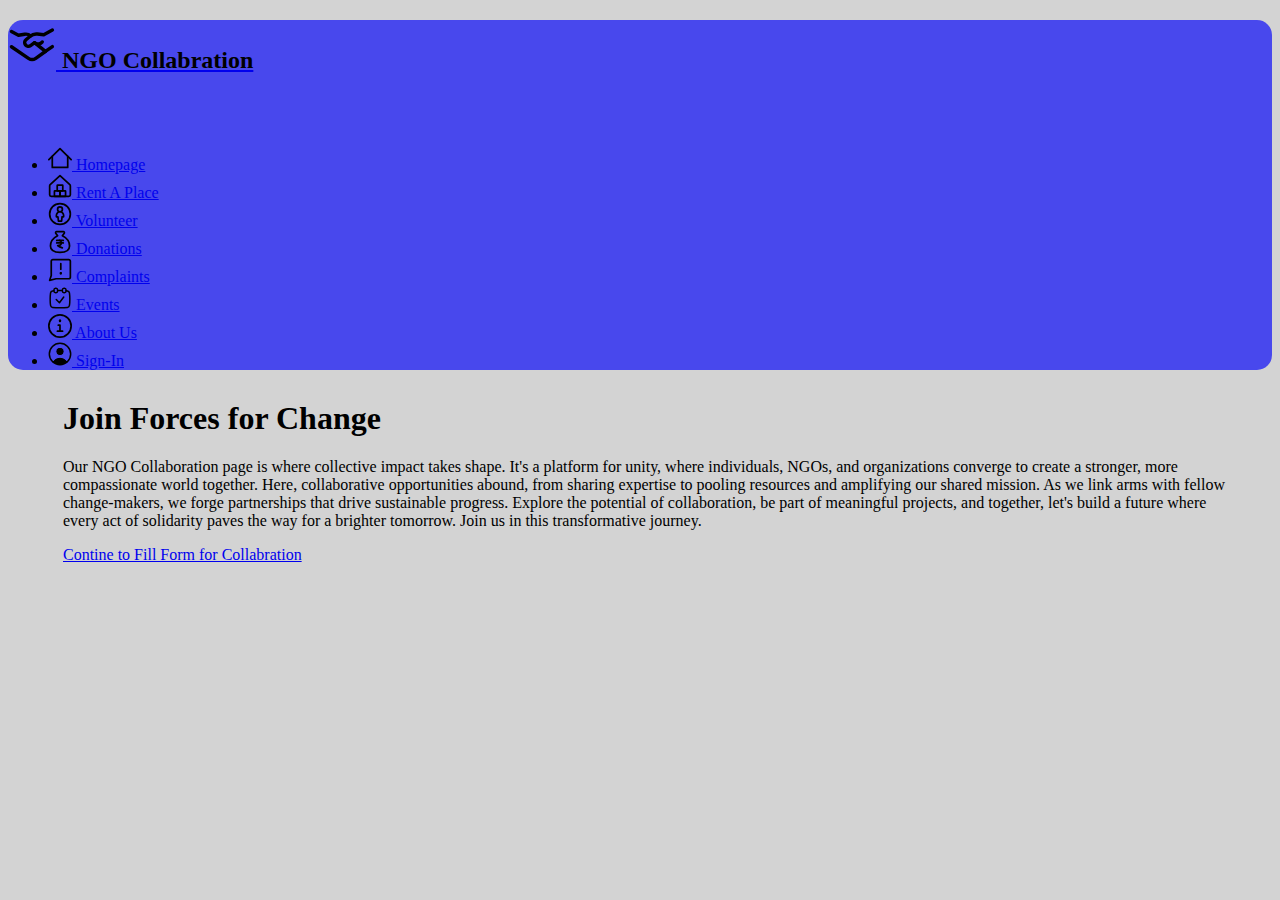
<file: html/ngo.html>
<!DOCTYPE html>
<html lang="en">
<head>
    <meta charset="UTF-8">
    <meta name="viewport" content="width=device-width, initial-scale=1.0">
    <title>Ngo Page</title>
    <link
      href="https://cdn.jsdelivr.net/npm/bootstrap@5.3.0/dist/css/bootstrap.min.css"
      rel="stylesheet"
      integrity="sha384-9ndCyUaIbzAi2FUVXJi0CjmCapSmO7SnpJef0486qhLnuZ2cdeRhO02iuK6FUUVM"
      crossorigin="anonymous"
    />
    <link rel="stylesheet" href="../css/index.css" />
    <link rel="stylesheet" href="../css/ngo.css">
</head>
<body>
    <section class="navigation" id="navbar">
        <div class="px-3 py-2 text-bg-dark border-bottom">
          <div class="container-fluid">
            <div
              class="d-flex flex-wrap align-items-center justify-content-center justify-content-lg-start"
            >
              <div>
                <li>
                    <a href="#" class="nav-link text-black">
                        <h2>
                      <svg
                      xmlns="http://www.w3.org/2000/svg"
                      fill="none"
                      viewBox="-0.5 -0.5 14 14"
                      height="48"
                      width="48"
                    >
                      <g
                        id="business-handshake--deal-contract-business-money-payment-agreement"
                      >
                        <path
                          id="Rectangle 8"
                          stroke="#000000"
                          stroke-linecap="round"
                          stroke-linejoin="round"
                          d="m0.509 2.865 2.037 1.096 1.82 -0.314a2.071 2.071 0 0 1 1.712 0.478v0"
                          stroke-width="1"
                        ></path>
                        <path
                          id="Rectangle 9"
                          stroke="#000000"
                          stroke-linecap="round"
                          stroke-linejoin="round"
                          d="M10.476 8.619 7.596 10.666a1.857 1.857 0 0 1 -2.122 0.02L0.509 7.301"
                          stroke-width="1"
                        ></path>
                        <path
                          id="Vector 1282"
                          stroke="#000000"
                          stroke-linecap="round"
                          stroke-linejoin="round"
                          d="m12.445 7.28 -2.038 1.393 -3.163 -2.554 -1.163 0.846a1.086 1.086 0 0 1 -1.494 -0.21v0a1.086 1.086 0 0 1 0.157 -1.498l1.212 -1.019a2.786 2.786 0 0 1 2.089 -0.639l1.888 0.202 2.513 -1.359"
                          stroke-width="1"
                        ></path>
                        <path
                          id="Vector 1289"
                          stroke="#000000"
                          stroke-linecap="round"
                          stroke-linejoin="round"
                          d="M7.244 6.126c0.761 0.678 1.84 0.332 2.242 -0.222"
                          stroke-width="1"
                        ></path>
                      </g>
                      </svg>
                        NGO Collabration</h2>
                    </a>
                  </li>
              </div>
              <a
                href="/"
                class="d-flex align-items-center my-2 my-lg-0 me-lg-auto text-black text-decoration-none"
              >
                <svg
                  class="bi me-2"
                  width="40"
                  height="32"
                  role="img"
                  aria-label="Bootstrap"
                >
                  <use xlink:href="#bootstrap"></use>
                </svg>
              </a>
  
              <ul
                class="nav col-12 col-lg-auto my-2 justify-content-center my-md-0 text-small"
              >
              <li>
                <a href="index.html" class="nav-link text-black">
                    <svg class="bi d-block mx-auto mb-1" xmlns="http://www.w3.org/2000/svg" fill="none" viewBox="0 0 14 14" height="24" width="24">
                        <g id="home-4--home-house-roof-shelter">
                          <path id="Vector" stroke="#000000" stroke-linecap="round" stroke-linejoin="round" d="M0.5 8L7 1.5L13.5 8"></path>
                          <path id="Vector_2" stroke="#000000" stroke-linecap="round" stroke-linejoin="round" d="M2.5 6L2.5 12.5H11.5V6"></path>
                        </g></svg>
                  Homepage
                </a>
              </li>
                <li>
                  <a href="rent.html" class="nav-link text-black">
                    <svg
                      class="bi d-block mx-auto mb-1"
                      xmlns="http://www.w3.org/2000/svg"
                      fill="none"
                      viewBox="-0.5 -0.5 14 14"
                      height="24"
                      width="24"
                    >
                      <g
                        id="warehouse-1--delivery-warehouse-shipping-fulfillment"
                      >
                        <path
                          id="Vector"
                          stroke="#000000"
                          stroke-linecap="round"
                          stroke-linejoin="round"
                          d="M12.536 6.444a0.928 0.928 0 0 0 -0.297 -0.687L6.5 0.464 0.761 5.757a0.929 0.929 0 0 0 -0.297 0.687v5.163a0.929 0.929 0 0 0 0.929 0.929h10.214a0.929 0.929 0 0 0 0.929 -0.929V6.444Z"
                          stroke-width="1"
                        ></path>
                        <path
                          id="Rectangle 756"
                          stroke="#000000"
                          stroke-linecap="round"
                          stroke-linejoin="round"
                          d="M6.732 9.287h2.785s0.232 0 0.232 0.232v2.785s0 0.232 -0.232 0.232H6.732s-0.232 0 -0.232 -0.232v-2.785s0 -0.232 0.232 -0.232"
                          stroke-width="1"
                        ></path>
                        <path
                          id="Rectangle 758"
                          stroke="#000000"
                          stroke-linecap="round"
                          stroke-linejoin="round"
                          d="M5.107 6.037h2.785s0.232 0 0.232 0.232V9.054s0 0.232 -0.232 0.232H5.107s-0.232 0 -0.232 -0.232V6.269s0 -0.232 0.232 -0.232"
                          stroke-width="1"
                        ></path>
                        <path
                          id="Rectangle 757"
                          stroke="#000000"
                          stroke-linecap="round"
                          stroke-linejoin="round"
                          d="M3.483 9.287H6.268s0.232 0 0.232 0.232v2.785s0 0.232 -0.232 0.232H3.483s-0.232 0 -0.232 -0.232v-2.785s0 -0.232 0.232 -0.232"
                          stroke-width="1"
                        ></path>
                      </g>
                    </svg>
                    Rent A Place
                  </a>
                </li>
                <li>
                  <a href="volunteer.html" class="nav-link text-black">
                    <svg
                      class="bi d-block mx-auto mb-1"
                      xmlns="http://www.w3.org/2000/svg"
                      fill="none"
                      viewBox="-0.5 -0.5 14 14"
                      height="24"
                      width="24"
                    >
                      <g id="attribution">
                        <path
                          id="Ellipse 50"
                          stroke="#000000"
                          stroke-linecap="round"
                          stroke-linejoin="round"
                          d="M0.464 6.5a6.036 6.036 0 1 0 12.071 0 6.036 6.036 0 1 0 -12.071 0"
                          stroke-width="1"
                        ></path>
                        <path
                          id="Ellipse 235"
                          stroke="#000000"
                          stroke-linecap="round"
                          stroke-linejoin="round"
                          d="M5.077 3.782a1.415 1.415 0 1 0 2.83 0 1.415 1.415 0 1 0 -2.83 0"
                          stroke-width="1"
                        ></path>
                        <path
                          id="Ellipse 236"
                          stroke="#000000"
                          stroke-linecap="round"
                          stroke-linejoin="round"
                          d="m7.708 8.218 -0.302 2.416H5.594L5.292 8.218h-0.604a0.302 0.302 0 0 1 -0.303 -0.303v-0.604a2.114 2.114 0 1 1 4.229 0v0.604c0 0.167 -0.136 0.303 -0.303 0.303h-0.604Z"
                          stroke-width="1"
                        ></path>
                      </g>
                    </svg>
                    Volunteer
                  </a>
                </li>
                <li>
                  <a href="donation.html" class="nav-link text-black">
                    <svg
                    class="bi d-block mx-auto mb-1"
                    xmlns="http://www.w3.org/2000/svg"
                    fill="none"
                    viewBox="-0.5 -0.5 14 14"
                    height="24"
                    width="24"
                  >
                    <g id="bag-rupee--bag-payment-cash-money-finance">
                      <path
                        id="Vector 1002"
                        stroke="#000000"
                        stroke-linecap="round"
                        stroke-linejoin="round"
                        d="M4.604 5.571h3.792"
                        stroke-width="1"
                      ></path>
                      <path
                        id="Vector 1003"
                        stroke="#000000"
                        stroke-linecap="round"
                        stroke-linejoin="round"
                        d="M4.604 7.061h3.792"
                        stroke-width="1"
                      ></path>
                      <path
                        id="Vector 1004"
                        stroke="#000000"
                        stroke-linecap="round"
                        stroke-linejoin="round"
                        d="M6.229 5.571c0.361 0.09 1.084 0.407 1.084 1.354 0 1.625 -2.167 1.625 -2.167 1.625s1.084 0.948 2.709 1.355"
                        stroke-width="1"
                      ></path>
                      <path
                        id="Vector"
                        stroke="#000000"
                        stroke-linecap="round"
                        stroke-linejoin="round"
                        d="M6.5 12.536c3.25 0 5.571 -1.15 5.571 -3.709 0 -2.781 -1.393 -4.635 -4.179 -6.026l1.096 -1.41A0.611 0.611 0 0 0 8.469 0.464H4.531a0.613 0.613 0 0 0 -0.52 0.927L5.107 2.81C2.321 4.21 0.929 6.064 0.929 8.846 0.929 11.386 3.25 12.536 6.5 12.536Z"
                        stroke-width="1"
                      ></path>
                    </g>
                    </svg>
                     Donations
                  </a>
                </li>
                
                <li>
                  <a href="complaint.html" class="nav-link text-black">
                    <svg
                      class="bi d-block mx-auto mb-1"
                      xmlns="http://www.w3.org/2000/svg"
                      fill="none"
                      viewBox="-0.5 -0.5 14 14"
                      height="24"
                      width="24"
                    >
                      <g
                        id="chat-bubble-square-warning--bubble-square-messages-notification-chat-message-warning-alert"
                      >
                        <path
                          id="Vector"
                          stroke="#000000"
                          stroke-linecap="round"
                          stroke-linejoin="round"
                          d="m4.179 11.607 -3.714 0.929 0.929 -2.786v-8.357a0.929 0.929 0 0 1 0.929 -0.929h9.286a0.929 0.929 0 0 1 0.929 0.929v9.286a0.929 0.929 0 0 1 -0.929 0.929h-7.429Z"
                          stroke-width="1"
                        ></path>
                        <path
                          id="Vector_2"
                          stroke="#000000"
                          stroke-linecap="round"
                          stroke-linejoin="round"
                          d="M6.964 2.786v3.25"
                          stroke-width="1"
                        ></path>
                        <g id="Group 4494">
                          <path
                            id="Vector_3"
                            stroke="#000000"
                            stroke-linecap="round"
                            stroke-linejoin="round"
                            d="M6.964 8.589a0.232 0.232 0 0 1 0 -0.464"
                            stroke-width="1"
                          ></path>
                          <path
                            id="Vector_4"
                            stroke="#000000"
                            stroke-linecap="round"
                            stroke-linejoin="round"
                            d="M6.964 8.589a0.232 0.232 0 0 0 0 -0.464"
                            stroke-width="1"
                          ></path>
                        </g>
                      </g>
                    </svg>
                    Complaints
                  </a>
                </li>
                <li>
                  <a href="event.html" class="nav-link text-black">
                    <svg
                      class="bi d-block mx-auto mb-1"
                      xmlns="http://www.w3.org/2000/svg"
                      fill="none"
                      viewBox="-1.5 -1.5 48 48"
                      height="24"
                      width="24"
                    >
                      <g
                        id="calendar-check--approve-calendar-check-date-day-month-success"
                      >
                        <path
                          id="Vector 1455"
                          stroke="#000"
                          stroke-linecap="round"
                          stroke-linejoin="round"
                          d="M15 25.3621875 21.346875 31.875 30 20.625"
                          stroke-width="3"
                        ></path>
                        <path
                          id="Subtract"
                          stroke="#000"
                          stroke-linecap="round"
                          stroke-linejoin="round"
                          d="M10.315312500000001 8.027812500000001c-1.0659375 0.103125 -1.9875 0.2109375 -2.7675 0.315 -2.0615625 0.2746875 -3.6346874999999996 1.82625 -3.93 3.8850000000000002C3.2353125 14.8940625 2.8125 19.134375 2.8125 24.84375c0 5.709375 0.42281250000000004 9.950625 0.8053125 12.616875 0.2953125 2.0587500000000003 1.8684375000000002 3.609375 3.93 3.8850000000000002 2.9343749999999997 0.3909375 7.856250000000001 0.841875 14.952187499999999 0.841875 7.095 0 12.016874999999999 -0.44999999999999996 14.952187499999999 -0.841875 2.0615625 -0.2746875 3.6346874999999996 -1.82625 3.93 -3.8850000000000002 0.38249999999999995 -2.66625 0.8053125 -6.907500000000001 0.8053125 -12.616875 0 -5.7084375000000005 -0.42281250000000004 -9.9496875 -0.8053125 -12.615937500000001 -0.2953125 -2.0587500000000003 -1.8684375000000002 -3.6103125 -3.93 -3.8850000000000002a77.0371875 77.0371875 0 0 0 -2.7675 -0.315"
                          stroke-width="3"
                        ></path>
                        <path
                          id="Subtract_2"
                          stroke="#000"
                          stroke-linecap="round"
                          stroke-linejoin="round"
                          d="M27.1875 7.569375A153.78468750000002 153.78468750000002 0 0 0 22.5 7.5c-1.68375 0 -3.245625 0.025312499999999998 -4.6875 0.06937499999999999"
                          stroke-width="3"
                        ></path>
                        <path
                          id="Vector"
                          stroke="#000"
                          stroke-linecap="round"
                          stroke-linejoin="round"
                          d="M27.199687500000003 8.690624999999999c0.040312499999999994 1.9500000000000002 1.3209375 3.463125 3.2709375 3.493125a30.915 30.915 0 0 0 0.93375 0c1.9500000000000002 -0.03 3.2306250000000003 -1.5431249999999999 3.2709375 -3.493125a57.433125000000004 57.433125000000004 0 0 0 0 -2.38125c-0.040312499999999994 -1.9500000000000002 -1.3209375 -3.463125 -3.2709375 -3.493125a30.41625 30.41625 0 0 0 -0.93375 0c-1.9500000000000002 0.03 -3.2306250000000003 1.5431249999999999 -3.2709375 3.493125a57.433125000000004 57.433125000000004 0 0 0 0 2.38125Z"
                          stroke-width="3"
                        ></path>
                        <path
                          id="Vector_2"
                          stroke="#000"
                          stroke-linecap="round"
                          stroke-linejoin="round"
                          d="M10.3246875 8.690624999999999c0.040312499999999994 1.9500000000000002 1.3209375 3.463125 3.2709375 3.493125a30.915 30.915 0 0 0 0.93375 0c1.9500000000000002 -0.03 3.2306250000000003 -1.5431249999999999 3.2709375 -3.493125a57.433125000000004 57.433125000000004 0 0 0 0 -2.38125c-0.040312499999999994 -1.9500000000000002 -1.3209375 -3.463125 -3.2709375 -3.493125a30.41625 30.41625 0 0 0 -0.93375 0c-1.9500000000000002 0.03 -3.2306250000000003 1.5431249999999999 -3.2709375 3.493125a57.433125000000004 57.433125000000004 0 0 0 0 2.38125Z"
                          stroke-width="3"
                        ></path>
                      </g>
                    </svg>
                    Events
                  </a>
                </li>
                <li>
                  <a href="about.html" class="nav-link text-black">
                    <svg
                      class="bi d-block mx-auto mb-1"
                      xmlns="http://www.w3.org/2000/svg"
                      fill="none"
                      viewBox="0 0 14 14"
                      height="24"
                      width="24"
                    >
                      <g
                        id="information-circle--information-frame-info-more-help-point-circle"
                      >
                        <path
                          id="Vector"
                          stroke="#000000"
                          stroke-linecap="round"
                          stroke-linejoin="round"
                          d="M7 13.5C10.5899 13.5 13.5 10.5899 13.5 7C13.5 3.41015 10.5899 0.5 7 0.5C3.41015 0.5 0.5 3.41015 0.5 7C0.5 10.5899 3.41015 13.5 7 13.5Z"
                        ></path>
                        <path
                          id="Vector_2"
                          stroke="#000000"
                          stroke-linecap="round"
                          stroke-linejoin="round"
                          d="M5.5 10H8.5"
                        ></path>
                        <path
                          id="Vector_3"
                          stroke="#000000"
                          stroke-linecap="round"
                          stroke-linejoin="round"
                          d="M7 10V6.5H6"
                        ></path>
                        <g id="Group 2605">
                          <path
                            id="Ellipse 1111"
                            stroke="#000000"
                            stroke-linecap="round"
                            stroke-linejoin="round"
                            d="M7 4.25C6.86193 4.25 6.75 4.13807 6.75 4C6.75 3.86193 6.86193 3.75 7 3.75"
                          ></path>
                          <path
                            id="Ellipse 1112"
                            stroke="#000000"
                            stroke-linecap="round"
                            stroke-linejoin="round"
                            d="M7 4.25C7.13807 4.25 7.25 4.13807 7.25 4C7.25 3.86193 7.13807 3.75 7 3.75"
                          ></path>
                        </g>
                      </g>
                    </svg>
                    About Us
                  </a>
                </li>
                <li>
                  <a href="sign-in.html" class="nav-link text-black">
                    <svg
                      class="bi d-block mx-auto mb-1"
                      xmlns="http://www.w3.org/2000/svg"
                      fill="none"
                      viewBox="-0.5 -0.5 24 24"
                      height="24"
                      width="24"
                    >
                      <g
                        id="user-circle-single--circle-geometric-human-person-single-user"
                      >
                        <path
                          id="Vector"
                          fill="#000000"
                          d="M11.5 13.142857142857142a4.107142857142857 4.107142857142857 0 1 0 0 -8.214285714285714 4.107142857142857 4.107142857142857 0 0 0 0 8.214285714285714Z"
                          stroke-width="1"
                        ></path>
                        <path
                          id="Intersect"
                          fill="#000000"
                          d="M18.51664285714286 19.55A10.6375 10.6375 0 0 1 11.5 22.178571428571427a10.6375 10.6375 0 0 1 -7.016642857142856 -2.6285714285714286A8.209357142857142 8.209357142857142 0 0 1 11.5 15.607142857142856c2.9719285714285713 0 5.574214285714286 1.577142857142857 7.016642857142856 3.9428571428571426Z"
                          stroke-width="1"
                        ></path>
                        <path
                          id="Subtract"
                          fill="#4848ED"
                          fill-rule="evenodd"
                          d="M4.483357142857143 19.55A8.209357142857142 8.209357142857142 0 0 1 11.5 15.607142857142856c2.9719285714285713 0 5.574214285714286 1.577142857142857 7.016642857142856 3.9428571428571426a10.678571428571429 10.678571428571429 0 1 0 -14.03492857142857 0ZM11.5 13.142857142857142a4.107142857142857 4.107142857142857 0 1 0 0 -8.214285714285714 4.107142857142857 4.107142857142857 0 0 0 0 8.214285714285714Z"
                          clip-rule="evenodd"
                          stroke-width="1"
                        ></path>
                        <path
                          id="Vector_2"
                          stroke="#4848ED"
                          stroke-linecap="round"
                          stroke-linejoin="round"
                          d="M11.5 13.142857142857142a4.107142857142857 4.107142857142857 0 1 0 0 -8.214285714285714 4.107142857142857 4.107142857142857 0 0 0 0 8.214285714285714Z"
                          stroke-width="1"
                        ></path>
                        <path
                          id="Vector_3"
                          stroke="#000000"
                          stroke-linecap="round"
                          stroke-linejoin="round"
                          d="M4.484999999999999 19.55a8.214285714285714 8.214285714285714 0 0 1 14.029999999999998 0"
                          stroke-width="1"
                        ></path>
                        <path
                          id="Vector_4"
                          stroke="#000000"
                          stroke-linecap="round"
                          stroke-linejoin="round"
                          d="M11.5 22.178571428571427a10.678571428571429 10.678571428571429 0 1 0 0 -21.357142857142858 10.678571428571429 10.678571428571429 0 0 0 0 21.357142857142858Z"
                          stroke-width="1.5"
                        ></path>
                      </g>
                    </svg>
                    Sign-In
                  </a>
                </li>
              </ul>
            </div>
          </div>
        </div>
      </section>
    <section>
        <main>
            <h1 class="text-body-emphasis">Join Forces for Change</h1>
            <p class="fs-5 col-md-8">Our NGO Collaboration page is where collective impact takes shape. It's a platform for unity, where individuals, NGOs, and organizations converge to create a stronger, more compassionate world together. Here, collaborative opportunities abound, from sharing expertise to pooling resources and amplifying our shared mission.
              As we link arms with fellow change-makers, we forge partnerships that drive sustainable progress. Explore the potential of collaboration, be part of meaningful projects, and together, let's build a future where every act of solidarity paves the way for a brighter tomorrow. Join us in this transformative journey.</p>
        
            <div class="mb-5">
              <a href="NgoForm.html" class="btn btn-primary btn-lg px-4">Contine to Fill Form for Collabration</a>
            </div>
          <!--
            <hr class="col-3 col-md-2 mb-5">
        
            <div class="row g-5">
              <div class="col-md-6">
                <h2 class="text-body-emphasis">Starter projects</h2>
                <p>Ready to beyond the starter template? Check out these open source projects that you can quickly duplicate to a new GitHub repository.</p>
                <ul class="list-unstyled ps-0">
                  <li>
                    <a class="icon-link mb-1" href="https://github.com/twbs/examples/tree/main/icons-font" rel="noopener" target="_blank">
                      <svg class="bi" width="16" height="16"><use xlink:href="#arrow-right-circle"></use></svg>
                      Bootstrap npm starter
                    </a>
                  </li>
                  <li>
                    <a class="icon-link mb-1" href="https://github.com/twbs/examples/tree/main/parcel" rel="noopener" target="_blank">
                      <svg class="bi" width="16" height="16"><use xlink:href="#arrow-right-circle"></use></svg>
                      Bootstrap Parcel starter
                    </a>
                  </li>
                  <li>
                    <a class="icon-link mb-1" href="https://github.com/twbs/examples/tree/main/vite" rel="noopener" target="_blank">
                      <svg class="bi" width="16" height="16"><use xlink:href="#arrow-right-circle"></use></svg>
                      Bootstrap Vite starter
                    </a>
                  </li>
                  <li>
                    <a class="icon-link mb-1" href="https://github.com/twbs/examples/tree/main/webpack" rel="noopener" target="_blank">
                      <svg class="bi" width="16" height="16"><use xlink:href="#arrow-right-circle"></use></svg>
                      Bootstrap Webpack starter
                    </a>
                  </li>
                </ul>
              </div>
        
              <div class="col-md-6">
                <h2 class="text-body-emphasis">Guides</h2>
                <p>Read more detailed instructions and documentation on using or contributing to Bootstrap.</p>
                <ul class="list-unstyled ps-0">
                  <li>
                    <a class="icon-link mb-1" href="/docs/5.3/getting-started/introduction/">
                      <svg class="bi" width="16" height="16"><use xlink:href="#arrow-right-circle"></use></svg>
                      Bootstrap quick start guide
                    </a>
                  </li>
                  <li>
                    <a class="icon-link mb-1" href="/docs/5.3/getting-started/webpack/">
                      <svg class="bi" width="16" height="16"><use xlink:href="#arrow-right-circle"></use></svg>
                      Bootstrap Webpack guide
                    </a>
                  </li>
                  <li>
                    <a class="icon-link mb-1" href="/docs/5.3/getting-started/parcel/">
                      <svg class="bi" width="16" height="16"><use xlink:href="#arrow-right-circle"></use></svg>
                      Bootstrap Parcel guide
                    </a>
                  </li>
                  <li>
                    <a class="icon-link mb-1" href="/docs/5.3/getting-started/vite/">
                      <svg class="bi" width="16" height="16"><use xlink:href="#arrow-right-circle"></use></svg>
                      Bootstrap Vite guide
                    </a>
                  </li>
                  <li>
                    <a class="icon-link mb-1" href="/docs/5.3/getting-started/contribute/">
                      <svg class="bi" width="16" height="16"><use xlink:href="#arrow-right-circle"></use></svg>
                      Contributing to Bootstrap
                    </a>
                  </li>
                </ul>
              </div>
            -->
            </div>
          </main>
      </section>
      <script src="../js/index.js"></script>
</body>
</html>
</file>
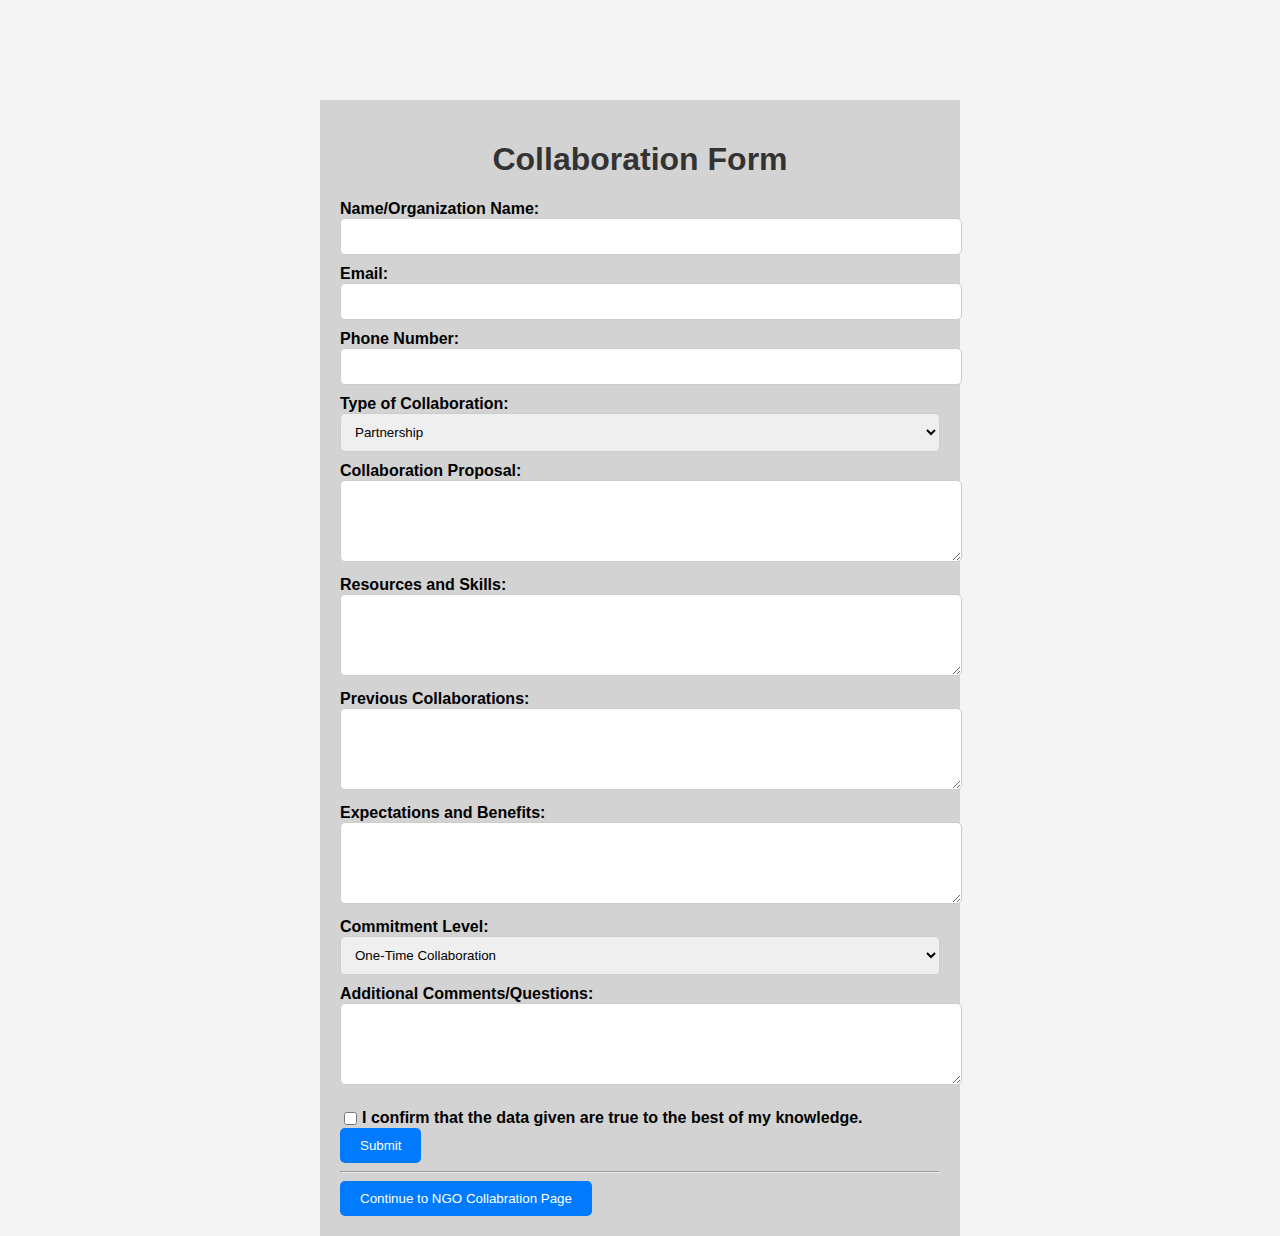
<file: html/NgoForm.html>
<!DOCTYPE html>
<html lang="en">
<head>
    <meta charset="UTF-8">
    <meta name="viewport" content="width=device-width, initial-scale=1.0">
    <title>Ngo Form</title>
    <link
      href="https://cdn.jsdelivr.net/npm/bootstrap@5.3.0/dist/css/bootstrap.min.css"
      rel="stylesheet"
      integrity="sha384-9ndCyUaIbzAi2FUVXJi0CjmCapSmO7SnpJef0486qhLnuZ2cdeRhO02iuK6FUUVM"
      crossorigin="anonymous"
    />
    <link rel="stylesheet" href="../css/index.css" />
    <link rel="stylesheet" href="../css/NgoForm.css">
</head>
<body>
    <section>
    <div class="container">
        <h1>Collaboration Form</h1>
        <form>
            <label for="name">Name/Organization Name:</label>
            <input type="text" id="name" name="name" required>

            <label for="email">Email:</label>
            <input type="email" id="email" name="email" required>

            <label for="phone">Phone Number:</label>
            <input type="tel" id="phone" name="phone" required>

            <label for="collaboration-type">Type of Collaboration:</label>
            <select id="collaboration-type" name="collaboration-type" required>
                <option value="Partnership">Partnership</option>
                <option value="Volunteer">Volunteer</option>
                <option value="Joint Projects">Joint Projects</option>
            </select>

            <!-- Add more form fields as needed -->

            <label for="message">Collaboration Proposal:</label>
            <textarea id="message" name="message" rows="4" required></textarea>

            <label for="resources-skills">Resources and Skills:</label>
            <textarea id="resources-skills" name="resources-skills" rows="4"></textarea>

            <label for="previous-collaborations">Previous Collaborations:</label>
            <textarea id="previous-collaborations" name="previous-collaborations" rows="4"></textarea>

            <label for="expectations">Expectations and Benefits:</label>
            <textarea id="expectations" name="expectations" rows="4"></textarea>

            <label for="commitment-level">Commitment Level:</label>
            <select id="commitment-level" name="commitment-level" required>
                <option value="One-Time Collaboration">One-Time Collaboration</option>
                <option value="Ongoing Partnership">Ongoing Partnership</option>
            </select>

            <label for="additional-comments">Additional Comments/Questions:</label>
            <textarea id="additional-comments" name="additional-comments" rows="4"></textarea>

            <div class="checkbox">
                <input type="checkbox" id="terms" name="terms" required>
                <label for="terms">I confirm that the data given are true to the best of my knowledge.</label>
            </div>

            <button type="submit">Submit</button>
            <hr class="my-4">
          
            <button class="w-100 btn btn-primary btn-lg" type="submit">Continue to NGO Collabration Page </button>
        </form>
    </div>
    </section>
  <script src="../js/index.js"></script> 
</body>
</html>
</file>
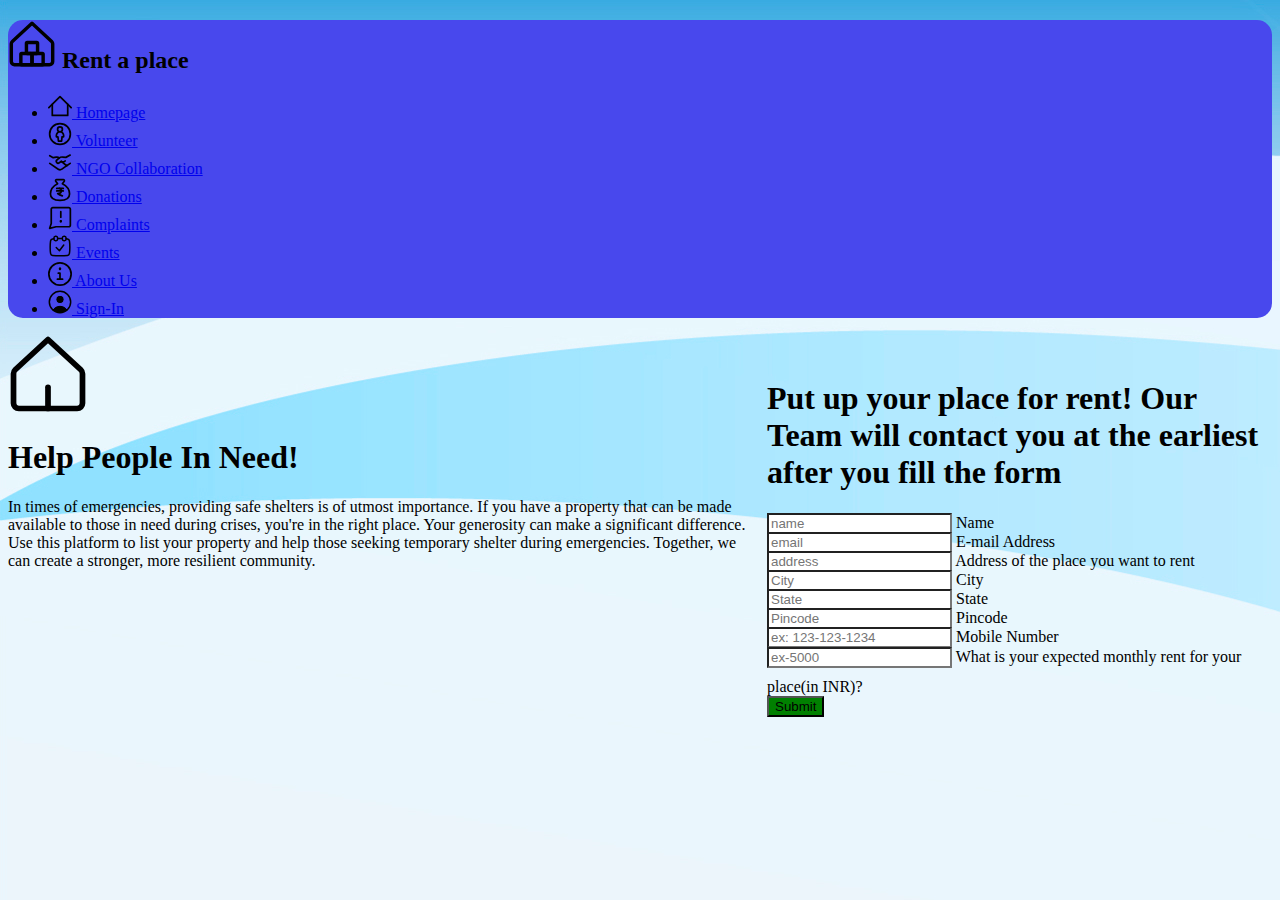
<file: html/rent.html>
<!DOCTYPE html>
<html lang="en">
  <head>
    <meta charset="UTF-8" />
    <meta name="viewport" content="width=device-width, initial-scale=1.0" />
    <title>Emergency website</title>
    <link
      href="https://cdn.jsdelivr.net/npm/bootstrap@5.3.0/dist/css/bootstrap.min.css"
      rel="stylesheet"
      integrity="sha384-9ndCyUaIbzAi2FUVXJi0CjmCapSmO7SnpJef0486qhLnuZ2cdeRhO02iuK6FUUVM"
      crossorigin="anonymous"
    />
    <link rel="stylesheet" href="../css/index.css" />
    <link rel="stylesheet" href="../css/rent.css" />
  </head>
  <body>
    <section class="navigation" id="navbar">
      <div class="px-3 py-2 text-bg-dark border-bottom">
        <div class="container-fluid">
          <div
            class="d-flex flex-wrap align-items-center justify-content-center justify-content-lg-start"
          >
            <div>
              <h2>
                <svg
                  xmlns="http://www.w3.org/2000/svg"
                  fill="none"
                  viewBox="-0.5 -0.5 14 14"
                  height="48"
                  width="48"
                >
                  <g id="warehouse-1--delivery-warehouse-shipping-fulfillment">
                    <path
                      id="Vector"
                      stroke="#000000"
                      stroke-linecap="round"
                      stroke-linejoin="round"
                      d="M12.536 6.444a0.928 0.928 0 0 0 -0.297 -0.687L6.5 0.464 0.761 5.757a0.929 0.929 0 0 0 -0.297 0.687v5.163a0.929 0.929 0 0 0 0.929 0.929h10.214a0.929 0.929 0 0 0 0.929 -0.929V6.444Z"
                      stroke-width="1"
                    ></path>
                    <path
                      id="Rectangle 756"
                      stroke="#000000"
                      stroke-linecap="round"
                      stroke-linejoin="round"
                      d="M6.732 9.287h2.785s0.232 0 0.232 0.232v2.785s0 0.232 -0.232 0.232H6.732s-0.232 0 -0.232 -0.232v-2.785s0 -0.232 0.232 -0.232"
                      stroke-width="1"
                    ></path>
                    <path
                      id="Rectangle 758"
                      stroke="#000000"
                      stroke-linecap="round"
                      stroke-linejoin="round"
                      d="M5.107 6.037h2.785s0.232 0 0.232 0.232V9.054s0 0.232 -0.232 0.232H5.107s-0.232 0 -0.232 -0.232V6.269s0 -0.232 0.232 -0.232"
                      stroke-width="1"
                    ></path>
                    <path
                      id="Rectangle 757"
                      stroke="#000000"
                      stroke-linecap="round"
                      stroke-linejoin="round"
                      d="M3.483 9.287H6.268s0.232 0 0.232 0.232v2.785s0 0.232 -0.232 0.232H3.483s-0.232 0 -0.232 -0.232v-2.785s0 -0.232 0.232 -0.232"
                      stroke-width="1"
                    ></path>
                  </g>
                </svg>
                Rent a place
              </h2>
            </div>
            <a
              href="/"
              class="d-flex align-items-center my-2 my-lg-0 me-lg-auto text-black text-decoration-none"
            >
            </a>

            <ul
              class="nav col-12 col-lg-auto my-2 justify-content-center my-md-0 text-small"
            >
              <li>
                <a href="index.html" class="nav-link text-black">
                  <svg
                    class="bi d-block mx-auto mb-1"
                    xmlns="http://www.w3.org/2000/svg"
                    fill="none"
                    viewBox="0 0 14 14"
                    height="24"
                    width="24"
                  >
                    <g id="home-4--home-house-roof-shelter">
                      <path
                        id="Vector"
                        stroke="#000000"
                        stroke-linecap="round"
                        stroke-linejoin="round"
                        d="M0.5 8L7 1.5L13.5 8"
                      ></path>
                      <path
                        id="Vector_2"
                        stroke="#000000"
                        stroke-linecap="round"
                        stroke-linejoin="round"
                        d="M2.5 6L2.5 12.5H11.5V6"
                      ></path>
                    </g>
                  </svg>
                  Homepage
                </a>
              </li>
              <li>
                <a href="volunteer.html" class="nav-link text-black">
                  <svg
                    class="bi d-block mx-auto mb-1"
                    xmlns="http://www.w3.org/2000/svg"
                    fill="none"
                    viewBox="-0.5 -0.5 14 14"
                    height="24"
                    width="24"
                  >
                    <g id="attribution">
                      <path
                        id="Ellipse 50"
                        stroke="#000000"
                        stroke-linecap="round"
                        stroke-linejoin="round"
                        d="M0.464 6.5a6.036 6.036 0 1 0 12.071 0 6.036 6.036 0 1 0 -12.071 0"
                        stroke-width="1"
                      ></path>
                      <path
                        id="Ellipse 235"
                        stroke="#000000"
                        stroke-linecap="round"
                        stroke-linejoin="round"
                        d="M5.077 3.782a1.415 1.415 0 1 0 2.83 0 1.415 1.415 0 1 0 -2.83 0"
                        stroke-width="1"
                      ></path>
                      <path
                        id="Ellipse 236"
                        stroke="#000000"
                        stroke-linecap="round"
                        stroke-linejoin="round"
                        d="m7.708 8.218 -0.302 2.416H5.594L5.292 8.218h-0.604a0.302 0.302 0 0 1 -0.303 -0.303v-0.604a2.114 2.114 0 1 1 4.229 0v0.604c0 0.167 -0.136 0.303 -0.303 0.303h-0.604Z"
                        stroke-width="1"
                      ></path>
                    </g>
                  </svg>
                  Volunteer
                </a>
              </li>
              <li>
                <a href="ngo.html" class="nav-link text-black">
                  <svg
                    class="bi d-block mx-auto mb-1"
                    xmlns="http://www.w3.org/2000/svg"
                    fill="none"
                    viewBox="-0.5 -0.5 14 14"
                    height="24"
                    width="24"
                  >
                    <g
                      id="business-handshake--deal-contract-business-money-payment-agreement"
                    >
                      <path
                        id="Rectangle 8"
                        stroke="#000000"
                        stroke-linecap="round"
                        stroke-linejoin="round"
                        d="m0.509 2.865 2.037 1.096 1.82 -0.314a2.071 2.071 0 0 1 1.712 0.478v0"
                        stroke-width="1"
                      ></path>
                      <path
                        id="Rectangle 9"
                        stroke="#000000"
                        stroke-linecap="round"
                        stroke-linejoin="round"
                        d="M10.476 8.619 7.596 10.666a1.857 1.857 0 0 1 -2.122 0.02L0.509 7.301"
                        stroke-width="1"
                      ></path>
                      <path
                        id="Vector 1282"
                        stroke="#000000"
                        stroke-linecap="round"
                        stroke-linejoin="round"
                        d="m12.445 7.28 -2.038 1.393 -3.163 -2.554 -1.163 0.846a1.086 1.086 0 0 1 -1.494 -0.21v0a1.086 1.086 0 0 1 0.157 -1.498l1.212 -1.019a2.786 2.786 0 0 1 2.089 -0.639l1.888 0.202 2.513 -1.359"
                        stroke-width="1"
                      ></path>
                      <path
                        id="Vector 1289"
                        stroke="#000000"
                        stroke-linecap="round"
                        stroke-linejoin="round"
                        d="M7.244 6.126c0.761 0.678 1.84 0.332 2.242 -0.222"
                        stroke-width="1"
                      ></path>
                    </g>
                  </svg>
                  NGO Collaboration
                </a>
              </li>
              <li>
                <a href="donation.html" class="nav-link text-black">
                  <svg
                    class="bi d-block mx-auto mb-1"
                    xmlns="http://www.w3.org/2000/svg"
                    fill="none"
                    viewBox="-0.5 -0.5 14 14"
                    height="24"
                    width="24"
                  >
                    <g id="bag-rupee--bag-payment-cash-money-finance">
                      <path
                        id="Vector 1002"
                        stroke="#000000"
                        stroke-linecap="round"
                        stroke-linejoin="round"
                        d="M4.604 5.571h3.792"
                        stroke-width="1"
                      ></path>
                      <path
                        id="Vector 1003"
                        stroke="#000000"
                        stroke-linecap="round"
                        stroke-linejoin="round"
                        d="M4.604 7.061h3.792"
                        stroke-width="1"
                      ></path>
                      <path
                        id="Vector 1004"
                        stroke="#000000"
                        stroke-linecap="round"
                        stroke-linejoin="round"
                        d="M6.229 5.571c0.361 0.09 1.084 0.407 1.084 1.354 0 1.625 -2.167 1.625 -2.167 1.625s1.084 0.948 2.709 1.355"
                        stroke-width="1"
                      ></path>
                      <path
                        id="Vector"
                        stroke="#000000"
                        stroke-linecap="round"
                        stroke-linejoin="round"
                        d="M6.5 12.536c3.25 0 5.571 -1.15 5.571 -3.709 0 -2.781 -1.393 -4.635 -4.179 -6.026l1.096 -1.41A0.611 0.611 0 0 0 8.469 0.464H4.531a0.613 0.613 0 0 0 -0.52 0.927L5.107 2.81C2.321 4.21 0.929 6.064 0.929 8.846 0.929 11.386 3.25 12.536 6.5 12.536Z"
                        stroke-width="1"
                      ></path>
                    </g>
                  </svg>
                  Donations
                </a>
              </li>
              <li>
                <a href="complaint.html" class="nav-link text-black">
                  <svg
                    class="bi d-block mx-auto mb-1"
                    xmlns="http://www.w3.org/2000/svg"
                    fill="none"
                    viewBox="-0.5 -0.5 14 14"
                    height="24"
                    width="24"
                  >
                    <g
                      id="chat-bubble-square-warning--bubble-square-messages-notification-chat-message-warning-alert"
                    >
                      <path
                        id="Vector"
                        stroke="#000000"
                        stroke-linecap="round"
                        stroke-linejoin="round"
                        d="m4.179 11.607 -3.714 0.929 0.929 -2.786v-8.357a0.929 0.929 0 0 1 0.929 -0.929h9.286a0.929 0.929 0 0 1 0.929 0.929v9.286a0.929 0.929 0 0 1 -0.929 0.929h-7.429Z"
                        stroke-width="1"
                      ></path>
                      <path
                        id="Vector_2"
                        stroke="#000000"
                        stroke-linecap="round"
                        stroke-linejoin="round"
                        d="M6.964 2.786v3.25"
                        stroke-width="1"
                      ></path>
                      <g id="Group 4494">
                        <path
                          id="Vector_3"
                          stroke="#000000"
                          stroke-linecap="round"
                          stroke-linejoin="round"
                          d="M6.964 8.589a0.232 0.232 0 0 1 0 -0.464"
                          stroke-width="1"
                        ></path>
                        <path
                          id="Vector_4"
                          stroke="#000000"
                          stroke-linecap="round"
                          stroke-linejoin="round"
                          d="M6.964 8.589a0.232 0.232 0 0 0 0 -0.464"
                          stroke-width="1"
                        ></path>
                      </g>
                    </g>
                  </svg>
                  Complaints
                </a>
              </li>
              <li>
                <a href="event.html" class="nav-link text-black">
                  <svg
                    class="bi d-block mx-auto mb-1"
                    xmlns="http://www.w3.org/2000/svg"
                    fill="none"
                    viewBox="-1.5 -1.5 48 48"
                    height="24"
                    width="24"
                  >
                    <g
                      id="calendar-check--approve-calendar-check-date-day-month-success"
                    >
                      <path
                        id="Vector 1455"
                        stroke="#000"
                        stroke-linecap="round"
                        stroke-linejoin="round"
                        d="M15 25.3621875 21.346875 31.875 30 20.625"
                        stroke-width="3"
                      ></path>
                      <path
                        id="Subtract"
                        stroke="#000"
                        stroke-linecap="round"
                        stroke-linejoin="round"
                        d="M10.315312500000001 8.027812500000001c-1.0659375 0.103125 -1.9875 0.2109375 -2.7675 0.315 -2.0615625 0.2746875 -3.6346874999999996 1.82625 -3.93 3.8850000000000002C3.2353125 14.8940625 2.8125 19.134375 2.8125 24.84375c0 5.709375 0.42281250000000004 9.950625 0.8053125 12.616875 0.2953125 2.0587500000000003 1.8684375000000002 3.609375 3.93 3.8850000000000002 2.9343749999999997 0.3909375 7.856250000000001 0.841875 14.952187499999999 0.841875 7.095 0 12.016874999999999 -0.44999999999999996 14.952187499999999 -0.841875 2.0615625 -0.2746875 3.6346874999999996 -1.82625 3.93 -3.8850000000000002 0.38249999999999995 -2.66625 0.8053125 -6.907500000000001 0.8053125 -12.616875 0 -5.7084375000000005 -0.42281250000000004 -9.9496875 -0.8053125 -12.615937500000001 -0.2953125 -2.0587500000000003 -1.8684375000000002 -3.6103125 -3.93 -3.8850000000000002a77.0371875 77.0371875 0 0 0 -2.7675 -0.315"
                        stroke-width="3"
                      ></path>
                      <path
                        id="Subtract_2"
                        stroke="#000"
                        stroke-linecap="round"
                        stroke-linejoin="round"
                        d="M27.1875 7.569375A153.78468750000002 153.78468750000002 0 0 0 22.5 7.5c-1.68375 0 -3.245625 0.025312499999999998 -4.6875 0.06937499999999999"
                        stroke-width="3"
                      ></path>
                      <path
                        id="Vector"
                        stroke="#000"
                        stroke-linecap="round"
                        stroke-linejoin="round"
                        d="M27.199687500000003 8.690624999999999c0.040312499999999994 1.9500000000000002 1.3209375 3.463125 3.2709375 3.493125a30.915 30.915 0 0 0 0.93375 0c1.9500000000000002 -0.03 3.2306250000000003 -1.5431249999999999 3.2709375 -3.493125a57.433125000000004 57.433125000000004 0 0 0 0 -2.38125c-0.040312499999999994 -1.9500000000000002 -1.3209375 -3.463125 -3.2709375 -3.493125a30.41625 30.41625 0 0 0 -0.93375 0c-1.9500000000000002 0.03 -3.2306250000000003 1.5431249999999999 -3.2709375 3.493125a57.433125000000004 57.433125000000004 0 0 0 0 2.38125Z"
                        stroke-width="3"
                      ></path>
                      <path
                        id="Vector_2"
                        stroke="#000"
                        stroke-linecap="round"
                        stroke-linejoin="round"
                        d="M10.3246875 8.690624999999999c0.040312499999999994 1.9500000000000002 1.3209375 3.463125 3.2709375 3.493125a30.915 30.915 0 0 0 0.93375 0c1.9500000000000002 -0.03 3.2306250000000003 -1.5431249999999999 3.2709375 -3.493125a57.433125000000004 57.433125000000004 0 0 0 0 -2.38125c-0.040312499999999994 -1.9500000000000002 -1.3209375 -3.463125 -3.2709375 -3.493125a30.41625 30.41625 0 0 0 -0.93375 0c-1.9500000000000002 0.03 -3.2306250000000003 1.5431249999999999 -3.2709375 3.493125a57.433125000000004 57.433125000000004 0 0 0 0 2.38125Z"
                        stroke-width="3"
                      ></path>
                    </g>
                  </svg>
                  Events
                </a>
              </li>
              <li>
                <a href="about.html" class="nav-link text-black">
                  <svg
                    class="bi d-block mx-auto mb-1"
                    xmlns="http://www.w3.org/2000/svg"
                    fill="none"
                    viewBox="0 0 14 14"
                    height="24"
                    width="24"
                  >
                    <g
                      id="information-circle--information-frame-info-more-help-point-circle"
                    >
                      <path
                        id="Vector"
                        stroke="#000000"
                        stroke-linecap="round"
                        stroke-linejoin="round"
                        d="M7 13.5C10.5899 13.5 13.5 10.5899 13.5 7C13.5 3.41015 10.5899 0.5 7 0.5C3.41015 0.5 0.5 3.41015 0.5 7C0.5 10.5899 3.41015 13.5 7 13.5Z"
                      ></path>
                      <path
                        id="Vector_2"
                        stroke="#000000"
                        stroke-linecap="round"
                        stroke-linejoin="round"
                        d="M5.5 10H8.5"
                      ></path>
                      <path
                        id="Vector_3"
                        stroke="#000000"
                        stroke-linecap="round"
                        stroke-linejoin="round"
                        d="M7 10V6.5H6"
                      ></path>
                      <g id="Group 2605">
                        <path
                          id="Ellipse 1111"
                          stroke="#000000"
                          stroke-linecap="round"
                          stroke-linejoin="round"
                          d="M7 4.25C6.86193 4.25 6.75 4.13807 6.75 4C6.75 3.86193 6.86193 3.75 7 3.75"
                        ></path>
                        <path
                          id="Ellipse 1112"
                          stroke="#000000"
                          stroke-linecap="round"
                          stroke-linejoin="round"
                          d="M7 4.25C7.13807 4.25 7.25 4.13807 7.25 4C7.25 3.86193 7.13807 3.75 7 3.75"
                        ></path>
                      </g>
                    </g>
                  </svg>
                  About Us
                </a>
              </li>
              <li>
                <a href="sign-in.html" class="nav-link text-black">
                  <svg
                    class="bi d-block mx-auto mb-1"
                    xmlns="http://www.w3.org/2000/svg"
                    fill="none"
                    viewBox="-0.5 -0.5 24 24"
                    height="24"
                    width="24"
                  >
                    <g
                      id="user-circle-single--circle-geometric-human-person-single-user"
                    >
                      <path
                        id="Vector"
                        fill="#000000"
                        d="M11.5 13.142857142857142a4.107142857142857 4.107142857142857 0 1 0 0 -8.214285714285714 4.107142857142857 4.107142857142857 0 0 0 0 8.214285714285714Z"
                        stroke-width="1"
                      ></path>
                      <path
                        id="Intersect"
                        fill="#000000"
                        d="M18.51664285714286 19.55A10.6375 10.6375 0 0 1 11.5 22.178571428571427a10.6375 10.6375 0 0 1 -7.016642857142856 -2.6285714285714286A8.209357142857142 8.209357142857142 0 0 1 11.5 15.607142857142856c2.9719285714285713 0 5.574214285714286 1.577142857142857 7.016642857142856 3.9428571428571426Z"
                        stroke-width="1"
                      ></path>
                      <path
                        id="Subtract"
                        fill="#4848ED"
                        fill-rule="evenodd"
                        d="M4.483357142857143 19.55A8.209357142857142 8.209357142857142 0 0 1 11.5 15.607142857142856c2.9719285714285713 0 5.574214285714286 1.577142857142857 7.016642857142856 3.9428571428571426a10.678571428571429 10.678571428571429 0 1 0 -14.03492857142857 0ZM11.5 13.142857142857142a4.107142857142857 4.107142857142857 0 1 0 0 -8.214285714285714 4.107142857142857 4.107142857142857 0 0 0 0 8.214285714285714Z"
                        clip-rule="evenodd"
                        stroke-width="1"
                      ></path>
                      <path
                        id="Vector_2"
                        stroke="#4848ED"
                        stroke-linecap="round"
                        stroke-linejoin="round"
                        d="M11.5 13.142857142857142a4.107142857142857 4.107142857142857 0 1 0 0 -8.214285714285714 4.107142857142857 4.107142857142857 0 0 0 0 8.214285714285714Z"
                        stroke-width="1"
                      ></path>
                      <path
                        id="Vector_3"
                        stroke="#000000"
                        stroke-linecap="round"
                        stroke-linejoin="round"
                        d="M4.484999999999999 19.55a8.214285714285714 8.214285714285714 0 0 1 14.029999999999998 0"
                        stroke-width="1"
                      ></path>
                      <path
                        id="Vector_4"
                        stroke="#000000"
                        stroke-linecap="round"
                        stroke-linejoin="round"
                        d="M11.5 22.178571428571427a10.678571428571429 10.678571428571429 0 1 0 0 -21.357142857142858 10.678571428571429 10.678571428571429 0 0 0 0 21.357142857142858Z"
                        stroke-width="1.5"
                      ></path>
                    </g>
                  </svg>
                  Sign-In
                </a>
              </li>
            </ul>
          </div>
        </div>
      </div>
    </section>

    <section class="content">
      <div class="container my-5">
        <div class="p-5 text-center rounded-3">
          <svg
            xmlns="http://www.w3.org/2000/svg"
            fill="none"
            viewBox="-0.5 -0.5 14 14"
            height="80"
            width="80"
          >
            <g id="home-3--home-house-roof-shelter">
              <path
                id="Vector"
                stroke="#000"
                stroke-linecap="round"
                stroke-linejoin="round"
                d="M12.535714285714286 6.444285714285715a0.9276428571428572 0.9276428571428572 0 0 0 -0.29714285714285715 -0.6871428571428572L6.5 0.4642857142857143 0.7614285714285715 5.757142857142857a0.9285714285714286 0.9285714285714286 0 0 0 -0.29714285714285715 0.6871428571428572v5.162857142857143a0.9285714285714286 0.9285714285714286 0 0 0 0.9285714285714286 0.9285714285714286h10.214285714285715a0.9285714285714286 0.9285714285714286 0 0 0 0.9285714285714286 -0.9285714285714286V6.444285714285715Z"
                stroke-width="1"
              ></path>
              <path
                id="Vector_2"
                stroke="#000"
                stroke-linecap="round"
                stroke-linejoin="round"
                d="M6.5 12.535714285714286v-3.7142857142857144"
                stroke-width="1"
              ></path>
            </g>
          </svg>
          <h1 class="text-body-emphasis">Help People In Need!</h1>
          <p class="col-lg-8 mx-auto fs-5 text-muted">
            In times of emergencies, providing safe shelters is of utmost importance. 
            If you have a property that can be made available to those in need during crises, you're in the right place. 
            Your generosity can make a significant difference. 
            Use this platform to list your property and help those seeking temporary shelter during emergencies. 
            Together, we can create a stronger, more resilient community.
          </p>
          
        </div>
      </div>
      <div class="flexCenter">
        <form class="form-signin">
          
          <h1 class="h3 mb-3 fw-normal">Put up your place for rent! Our Team will contact you at the earliest after you fill the form</h1>
      
          <div class="form-floating">
            <input type="text" class="form-control top" id="formName" placeholder="name">
            <label for="formName">Name</label>
          </div>
          <div class="form-floating">
            <input type="email" class="form-control middle" id="formEmail" placeholder="email">
            <label for="formEmail">E-mail Address</label>
          </div>
          <div class="form-floating">
            <input type="text" class="form-control middle" id="formAddress" placeholder="address">
            <label for="formAddress">Address of the place you want to rent</label>
          </div>
          
          <div class="form-floating">
            <input type="text" class="form-control middle" id="formCity" placeholder="City">
            <label for="formCity">City</label>
          </div>
          <div class="form-floating">
            <input type="text" class="form-control middle" id="formState" placeholder="State">
            <label for="formState">State</label>
          </div>
          <div class="form-floating">
            <input type="number" class="form-control middle" id="formPincode" placeholder="Pincode">
            <label for="formPincode">Pincode</label>
          </div>
          <div class="form-floating">
            <input type="tel" class="form-control middle" id="formMobile" placeholder="ex: 123-123-1234" pattern="+91-[0-9]{3}-[0-9]{3}-[0-9]{4}">
            <label for="formMobile">Mobile Number</label>
          </div>
          <div class="form-floating">
            <input type="number" class="form-control bottom" id="formRent" placeholder="ex-5000">
            <label for="formRent">What is your expected monthly rent for your place(in INR)?</label>
          </div>
          <button class="btn btn-primary w-100 py-2" type="submit">Submit</button>
        </form>
      </div>
    </section>
    <script src="../js/index.js"></script>
  </body>
</html>
</file>
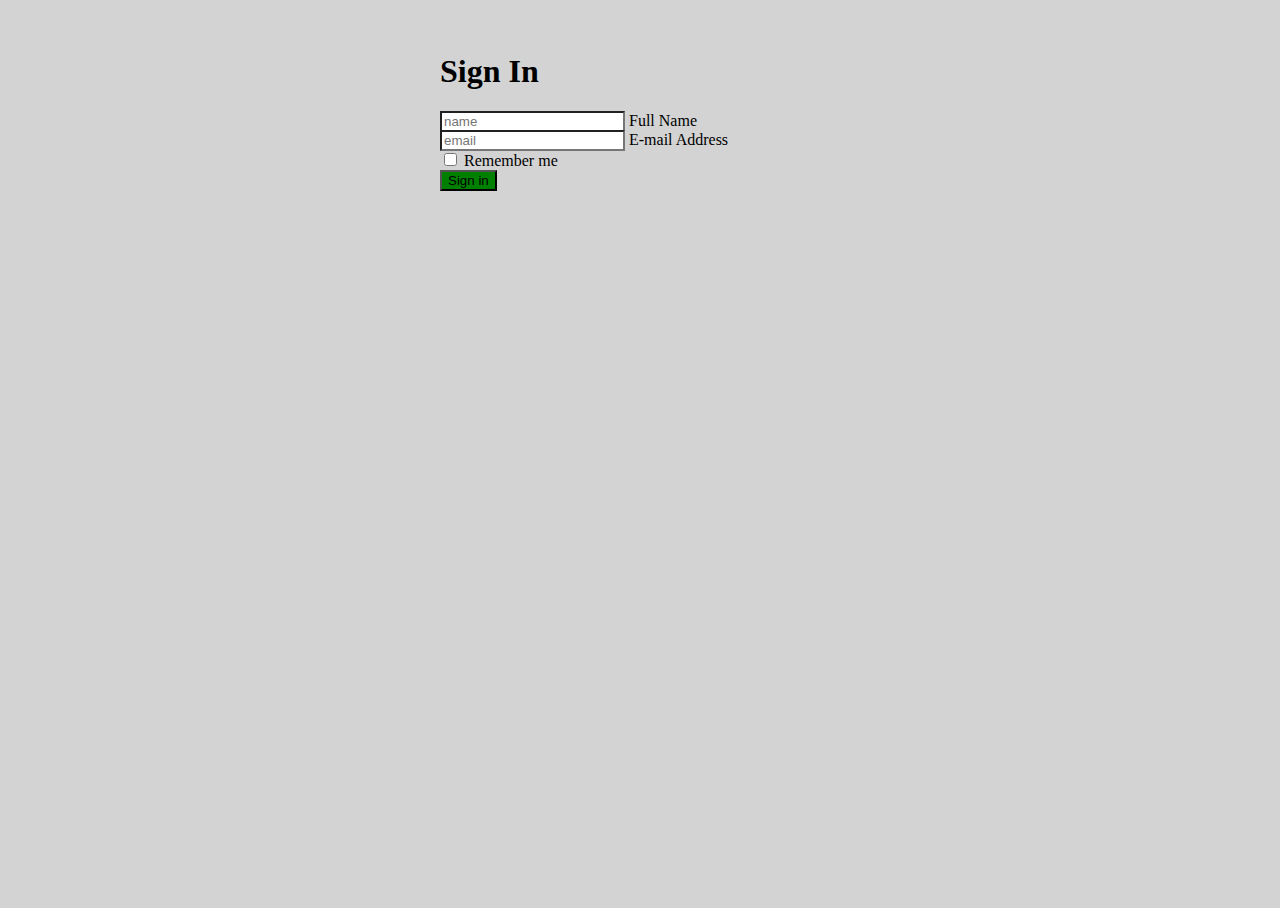
<file: html/sign-in.html>
<!DOCTYPE html>
<html lang="en">
<head>
    <meta charset="UTF-8">
    <meta name="viewport" content="width=device-width, initial-scale=1.0">
    <title>Emergency Website</title>
    <link
      href="https://cdn.jsdelivr.net/npm/bootstrap@5.3.0/dist/css/bootstrap.min.css"
      rel="stylesheet"
      integrity="sha384-9ndCyUaIbzAi2FUVXJi0CjmCapSmO7SnpJef0486qhLnuZ2cdeRhO02iuK6FUUVM"
      crossorigin="anonymous"
    />
    <link rel="stylesheet" href="../css/index.css">
    <link rel="stylesheet" href="../css/volunteer.css">
</head>
<body>
    <!--username
    password-->

    <section class="content">
        <div class="flexCenter">
          <form class="form-signin">
            
            <h1 class="h3 mb-3 fw-normal">Sign In</h1>
        
            <div class="form-floating">
              <input type="text" class="form-control top" id="formName" placeholder="name">
              <label for="formName">Full Name</label>
            </div>
            <div class="form-floating">
                <input type="email" class="form-control middle" id="formEmail" placeholder="email">
                <label for="formEmail">E-mail Address</label>
              </div>
            <div class="form-check text-start my-3">
              <input class="form-check-input" type="checkbox" value="remember-me" id="flexCheckDefault">
              <label class="form-check-label" for="flexCheckDefault">
                Remember me
              </label>
            </div>
            <button class="btn btn-primary w-100 py-2" type="submit">Sign in</button>
          </form>
        </div>
      </section>

</body>
</html>
</file>
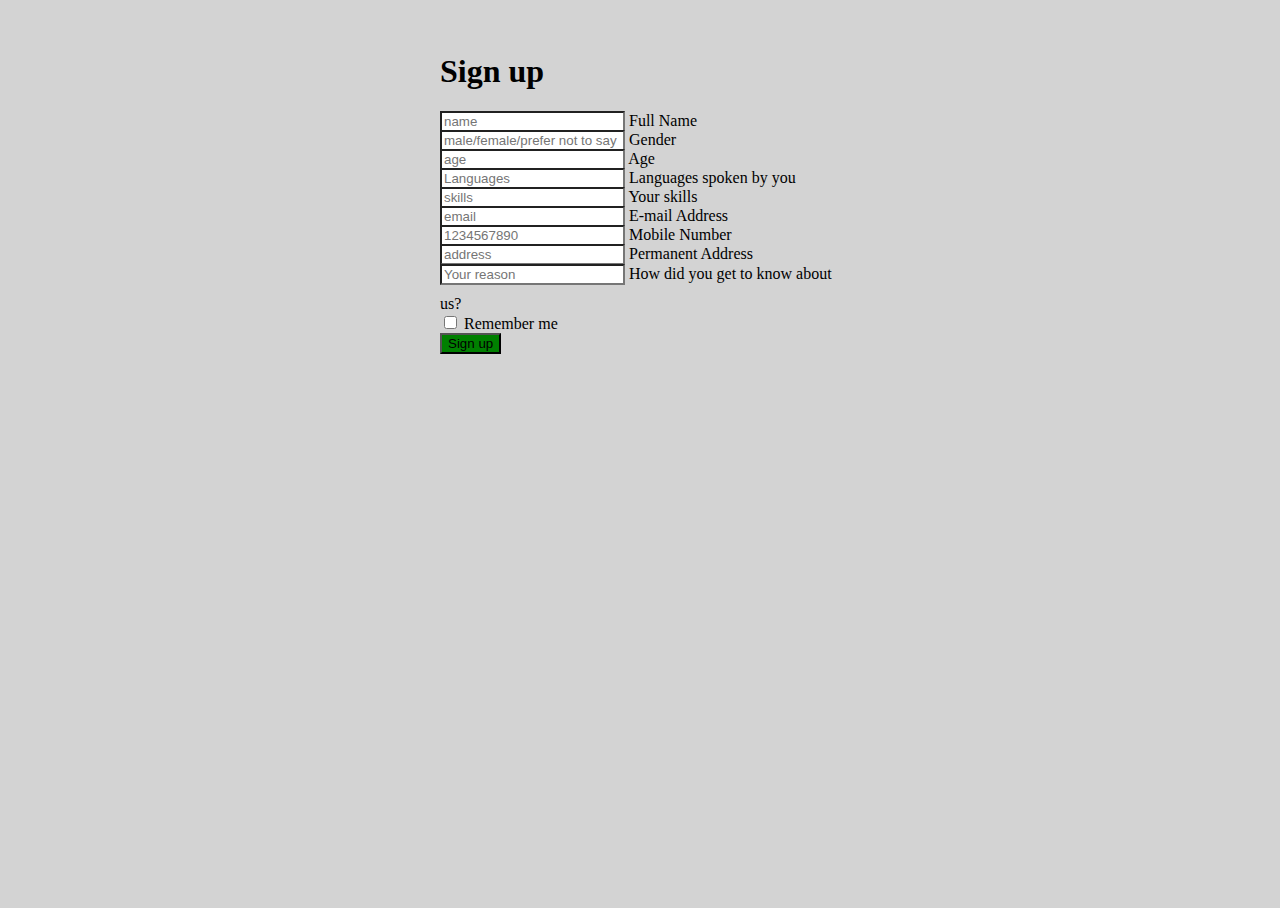
<file: html/sign-up.html>
<!DOCTYPE html>
<html lang="en">
<head>
    <meta charset="UTF-8">
    <meta name="viewport" content="width=device-width, initial-scale=1.0">
    <title>Emergency Website</title>
    <link
      href="https://cdn.jsdelivr.net/npm/bootstrap@5.3.0/dist/css/bootstrap.min.css"
      rel="stylesheet"
      integrity="sha384-9ndCyUaIbzAi2FUVXJi0CjmCapSmO7SnpJef0486qhLnuZ2cdeRhO02iuK6FUUVM"
      crossorigin="anonymous"
    />
    <link rel="stylesheet" href="../css/index.css">
    <link rel="stylesheet" href="../css/volunteer.css">
</head>
<body>
    <!--username
    password-->

    <section class="content">
        <div class="flexCenter">
          <form class="form-signin">
            
            <h1 class="h3 mb-3 fw-normal">Sign up</h1>
        
            <div class="form-floating">
              <input type="text" class="form-control top" id="formName" placeholder="name">
              <label for="formName">Full Name</label>
            </div>
            <div class="form-floating">
                <input type="text" class="form-control middle" id="formGender" placeholder="male/female/prefer not to say">
                <label for="formGender">Gender</label>
              </div>
              <div class="form-floating">
                <input type="number" class="form-control middle" id="formAge" placeholder="age">
                <label for="formAge">Age</label>
              </div>
              <div class="form-floating">
                <input type="text" class="form-control middle" id="formLang" placeholder="Languages">
                <label for="formLang">Languages spoken by you</label>
              </div>
              <div class="form-floating">
                <input type="text" class="form-control middle" id="formSkills" placeholder="skills">
                <label for="formSkills">Your skills</label>
              </div>
            <div class="form-floating">
                <input type="email" class="form-control middle" id="formEmail" placeholder="email">
                <label for="formEmail">E-mail Address</label>
              </div>
              <div class="form-floating">
                <input type="number" class="form-control middle" id="formMobile" placeholder="1234567890">
                <label for="formMobile">Mobile Number</label>
              </div>
            <div class="form-floating">
              <input type="text" class="form-control middle" id="formAddress" placeholder="address">
              <label for="formAddress">Permanent Address</label>
            </div>
            
            
            
            <div class="form-floating">
              <input type="text" class="form-control bottom" id="formReason" placeholder="Your reason">
              <label for="formReason">How did you get to know about us?</label>
            </div>
        
            <div class="form-check text-start my-3">
              <input class="form-check-input" type="checkbox" value="remember-me" id="flexCheckDefault">
              <label class="form-check-label" for="flexCheckDefault">
                Remember me
              </label>
            </div>
            <button class="btn btn-primary w-100 py-2" type="submit">Sign up</button>
          </form>
        </div>
      </section>

</body>
</html>
</file>
<file: css/index.css>
.bd-placeholder-img{
    height: 655px;
}
img{
    width: 100%;
}
.px-3.py-2.text-bg-dark.border-bottom{
    background-color: rgb(72, 72, 237) !important;
    border-radius: 15px !important;
}
.bd-placeholder-img{
    background-color: white !important;
}
/*button{
    background-color: white !important;
}*/
h2{
    color: black !important;
}
body{
    background-color: lightgray;
}

.sticky {
    position: fixed;
    top: 0;
    width: 100%;
    z-index: 10;
  }
  

  .sticky + .content {
    padding-top: 60px;
  }
</file>
<file: css/homepagebg.css>
#hero{
    height: 600px;
    display: flex;
    justify-content: center;
    align-items: center;
    align-content: center;
    justify-items: center;
}
#hero p{
    font-family: 'Times New Roman', Times, serif;
    font-weight: 700;
    font-size: 30px;
  /*  color: rgb(84, 80, 14);*/
}
.background {
    position: absolute;
    height: 100%;
    width: 100%;
    background-image: url('../images/Homepagebg.jpg') !important;
    background-size: cover;
    background-position: center;
    filter: blur(10px);
    z-index: -1;
}
</file>
<file: css/complaint.css>
html,
body {
  background-color: lightgrey;
  height: 100%;
}

.form-signin {
  padding: 1rem;
  margin-top: 75px;
}

.form-signin .form-floating:focus-within {
  z-index: 2;
}

.form-signin .top {
    margin-bottom: -1px;
    border-bottom-right-radius: 0px;
    border-bottom-left-radius: 0px;
  }
  
  .form-signin .middle{
    margin-top: -1px;
    margin-bottom: -1px;
    border-bottom-right-radius: 0;
    border-bottom-left-radius: 0;
    border-top-left-radius: 0;
    border-top-right-radius: 0;
  }
  .form-signin .bottom {
    margin-bottom: 10px;
    border-top-left-radius: 0;
    border-top-right-radius: 0;
  }
  .content{
    display:flex ;
  }
  .p-5.mb-4.bg-body-tertiary.rounded-3 button{color: white;}
    .p-5.mb-4.bg-body-tertiary.rounded-3 {background-color: lightgrey !important;

  }
  h2{
    color: black !important;
}
button{
    background-color: black !important;
}
</file>
<file: css/donateblood.css>
.container {
    max-width: 960px;
  }
.row.g-5{
    margin-left: 270px;
}
</file>
<file: css/donateitems.css>
.container {
    max-width: 960px;
  }
</file>
<file: css/donatemoney.css>
.container {
    max-width: 960px;
  }
.row.g-5{
    margin-left: 270px;
}
</file>
<file: css/event.css>
.card.shadow-sm{
    height: 100% !important;
}
</file>
<file: css/ngo.css>
main{
    margin: 30px;
    margin-left: 55px;
}
</file>
<file: css/NgoForm.css>
/* Add your CSS styles for form styling here */

body {
    font-family: Arial, sans-serif;
    background-color: #f4f4f4;
    margin: 0;
    padding: 0;
}

.container {
    max-width: 600px;
    margin: 0 auto;
    padding: 20px;
    background-color: lightgrey;
    margin-top: 100px;
}

h1 {
    text-align: center;
    color: #333;
}

label {
    font-weight: bold;
}

input[type="text"],
input[type="email"],
input[type="tel"],
select,
textarea {
    width: 100%;
    padding: 10px;
    margin-bottom: 10px;
    border: 1px solid #ccc;
    border-radius: 5px;
}

.checkbox {
    display: flex;
    align-items: center;
    margin-top: 10px;
}

.checkbox input[type="checkbox"] {
    margin-right: 5px;
}

button {
    background-color: #007BFF;
    color: #fff;
    padding: 10px 20px;
    border: none;
    border-radius: 5px;
    cursor: pointer;
}

button:hover {
    background-color: #0056b3;
}
</file>
<file: css/rent.css>
body{
    background-image: url('../images/rentbg.jpg');
}
button.d-inline-flex.align-items-center.btn.btn-primary.btn-lg.px-4.rounded-pill{
    background-color: green !important;
}
.flexCenter{
    width: 100%;
    display: flex;
    justify-content: center;
  
  }
  
  .form-signin {
    padding: 5px;
    width: 500px;
    
  }
  
  .form-signin .form-floating:focus-within {
    z-index: 2;
  }
  
  .form-signin .top {
    margin-bottom: -1px;
    border-bottom-right-radius: 0;
    border-bottom-left-radius: 0;
  }
  
  .form-signin .middle{
    margin-top: -1px;
    margin-bottom: -1px;
    border-bottom-right-radius: 0;
    border-bottom-left-radius: 0;
    border-top-left-radius: 0;
    border-top-right-radius: 0;
  }
  .form-signin .bottom {
    margin-bottom: 10px;
    border-top-left-radius: 0;
    border-top-right-radius: 0;
  }
  .bd-placeholder-img {
      font-size: 1.125rem;
      text-anchor: middle;
      -webkit-user-select: none;
      -moz-user-select: none;
      user-select: none;
    }
  
    @media (min-width: 768px) {
      .bd-placeholder-img-lg {
        font-size: 3.5rem;
      }
    }
  
    .content{
      display: flex;
    }
    button{
      background-color: green !important;
    }
    .navigation{
      background-color: blue !important;
      border-radius: 20px;
    }
  .p-5.mb-4.rounded-3 .container-fluid.py-5{
    display: flex;
    flex-direction: column;
    justify-content: center;
    align-content: center;
    align-items: center;
    justify-items: center;
  }
  form{
    margin-top: 20px;
  }
</file>
<file: css/volunteer.css>
html,body {
  height: 100%;
  background-color: lightgrey;
}

.flexCenter{
  width: 100%;
  display: flex;
  justify-content: center;

}

.form-signin {
  max-width: 430px;
  padding: 0.2rem;
  width: 400px;
  
}

.form-signin .form-floating:focus-within {
  z-index: 2;
}

.form-signin .top {
  margin-bottom: -1px;
  border-bottom-right-radius: 0;
  border-bottom-left-radius: 0;
}

.form-signin .middle{
  margin-top: -1px;
  margin-bottom: -1px;
  border-bottom-right-radius: 0;
  border-bottom-left-radius: 0;
  border-top-left-radius: 0;
  border-top-right-radius: 0;
}
.form-signin .bottom {
  margin-bottom: 10px;
  border-top-left-radius: 0;
  border-top-right-radius: 0;
}
.bd-placeholder-img {
    font-size: 1.125rem;
    text-anchor: middle;
    -webkit-user-select: none;
    -moz-user-select: none;
    user-select: none;
  }

  @media (min-width: 768px) {
    .bd-placeholder-img-lg {
      font-size: 3.5rem;
    }
  }

  .content{
    display: flex;
  }
  button{
    background-color: green !important;
  }
  .navigation{
    background-color: blue !important;
    border-radius: 20px;
  }
.p-5.mb-4.rounded-3 .container-fluid.py-5{
  display: flex;
  flex-direction: column;
  justify-content: center;
  align-content: center;
  align-items: center;
  justify-items: center;
}
form{
  margin-top: 20px;
}
</file>
